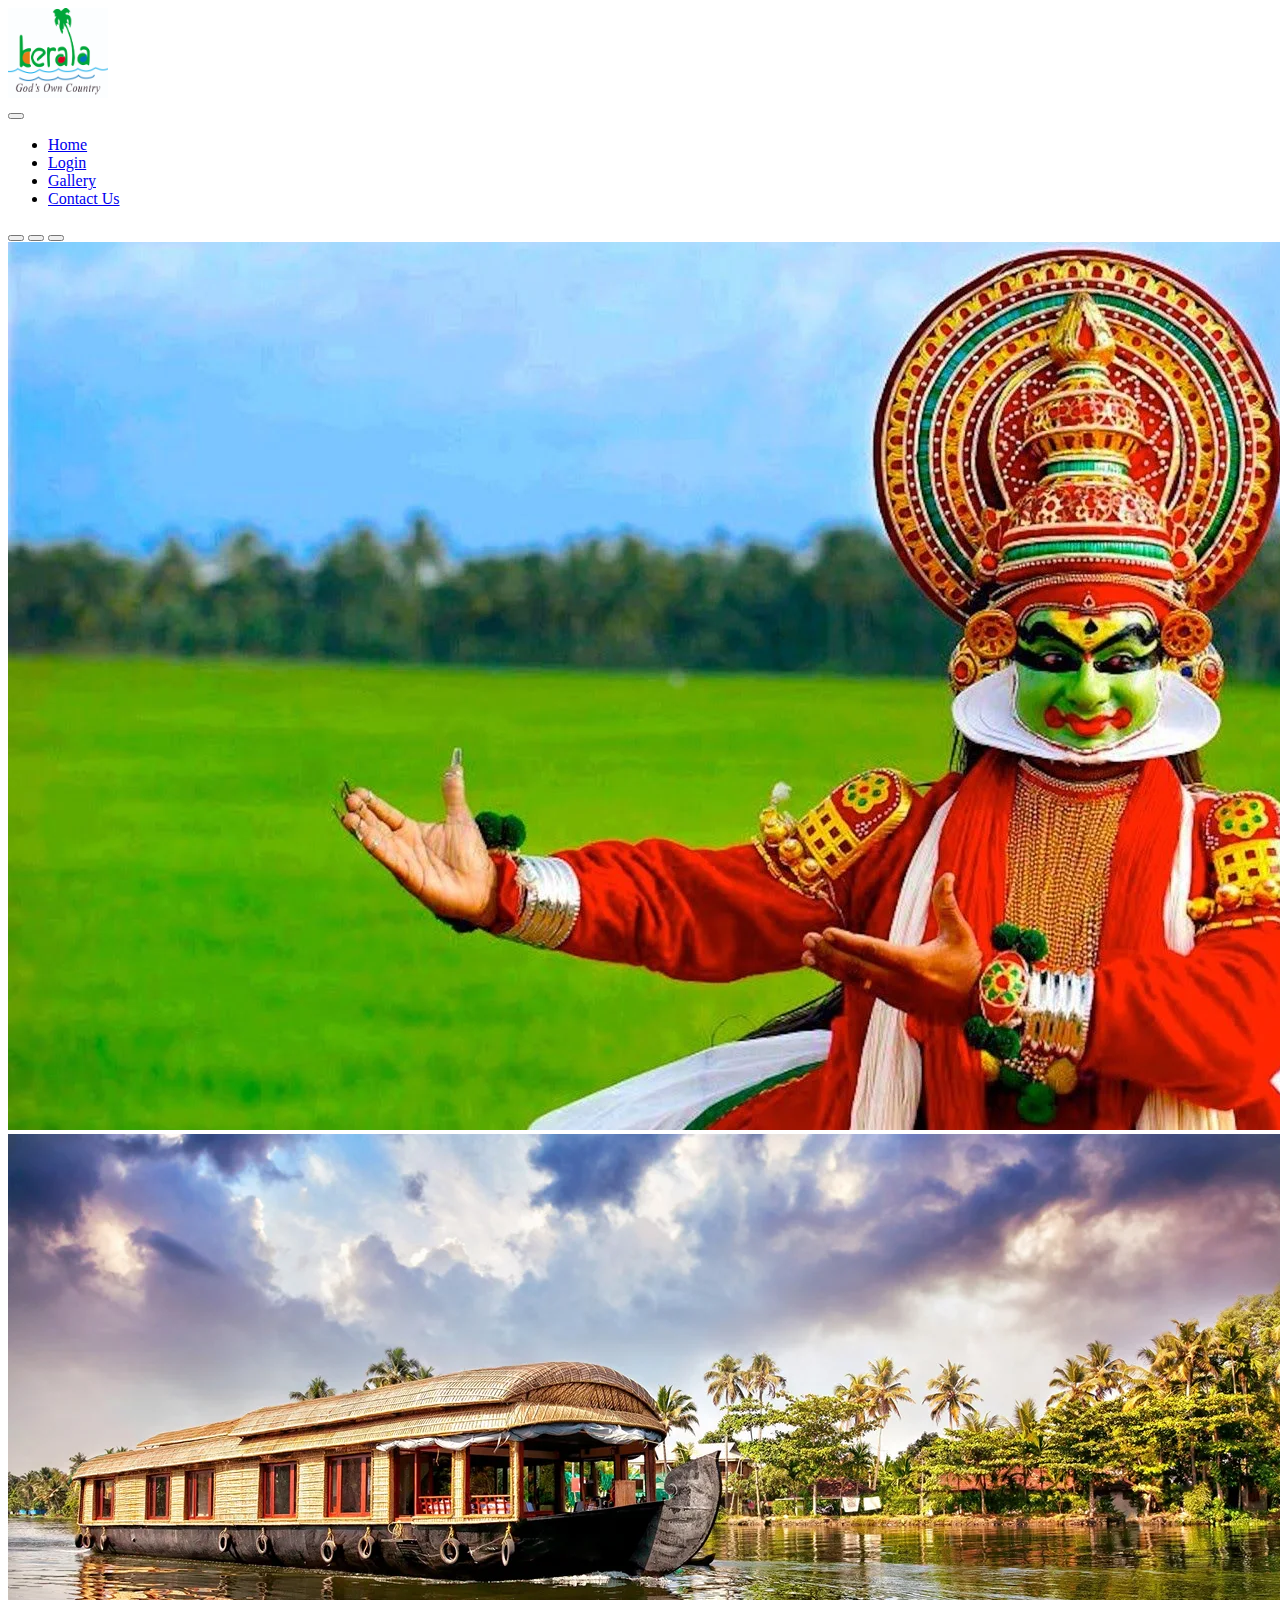
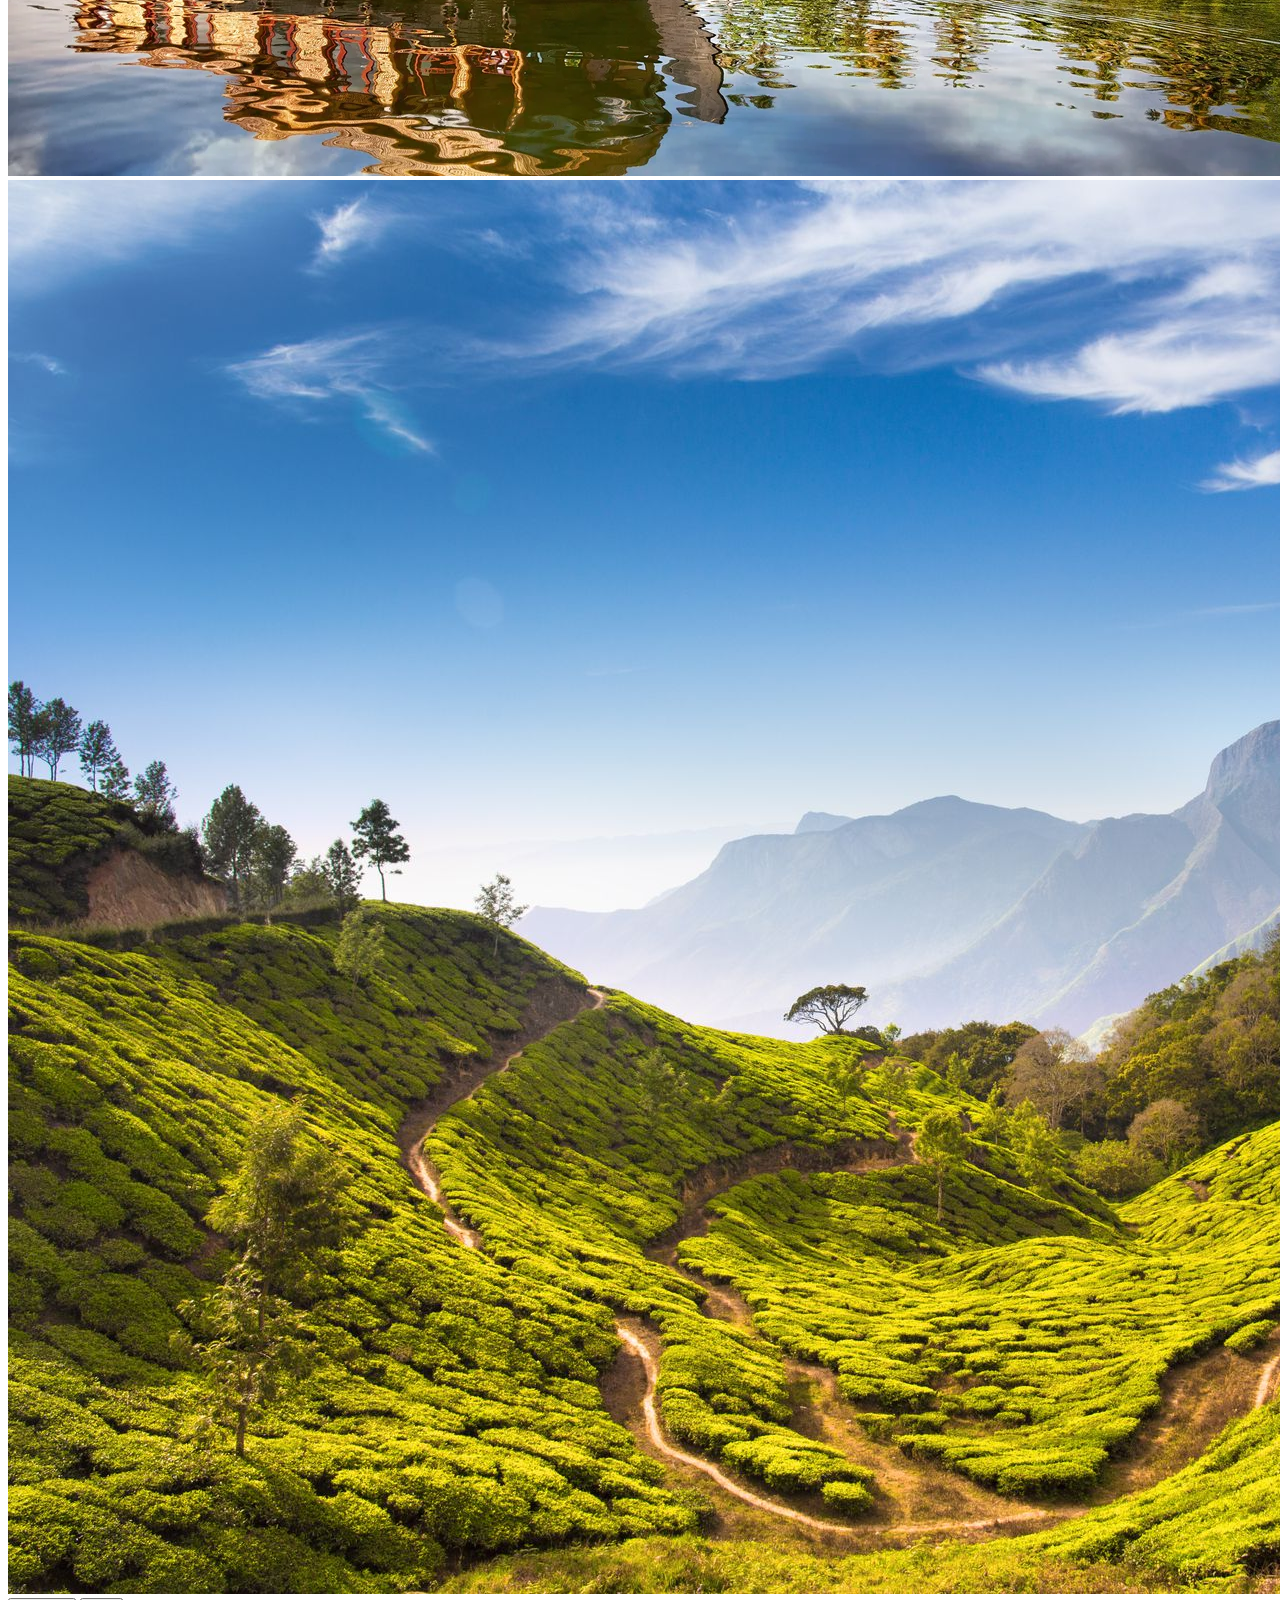
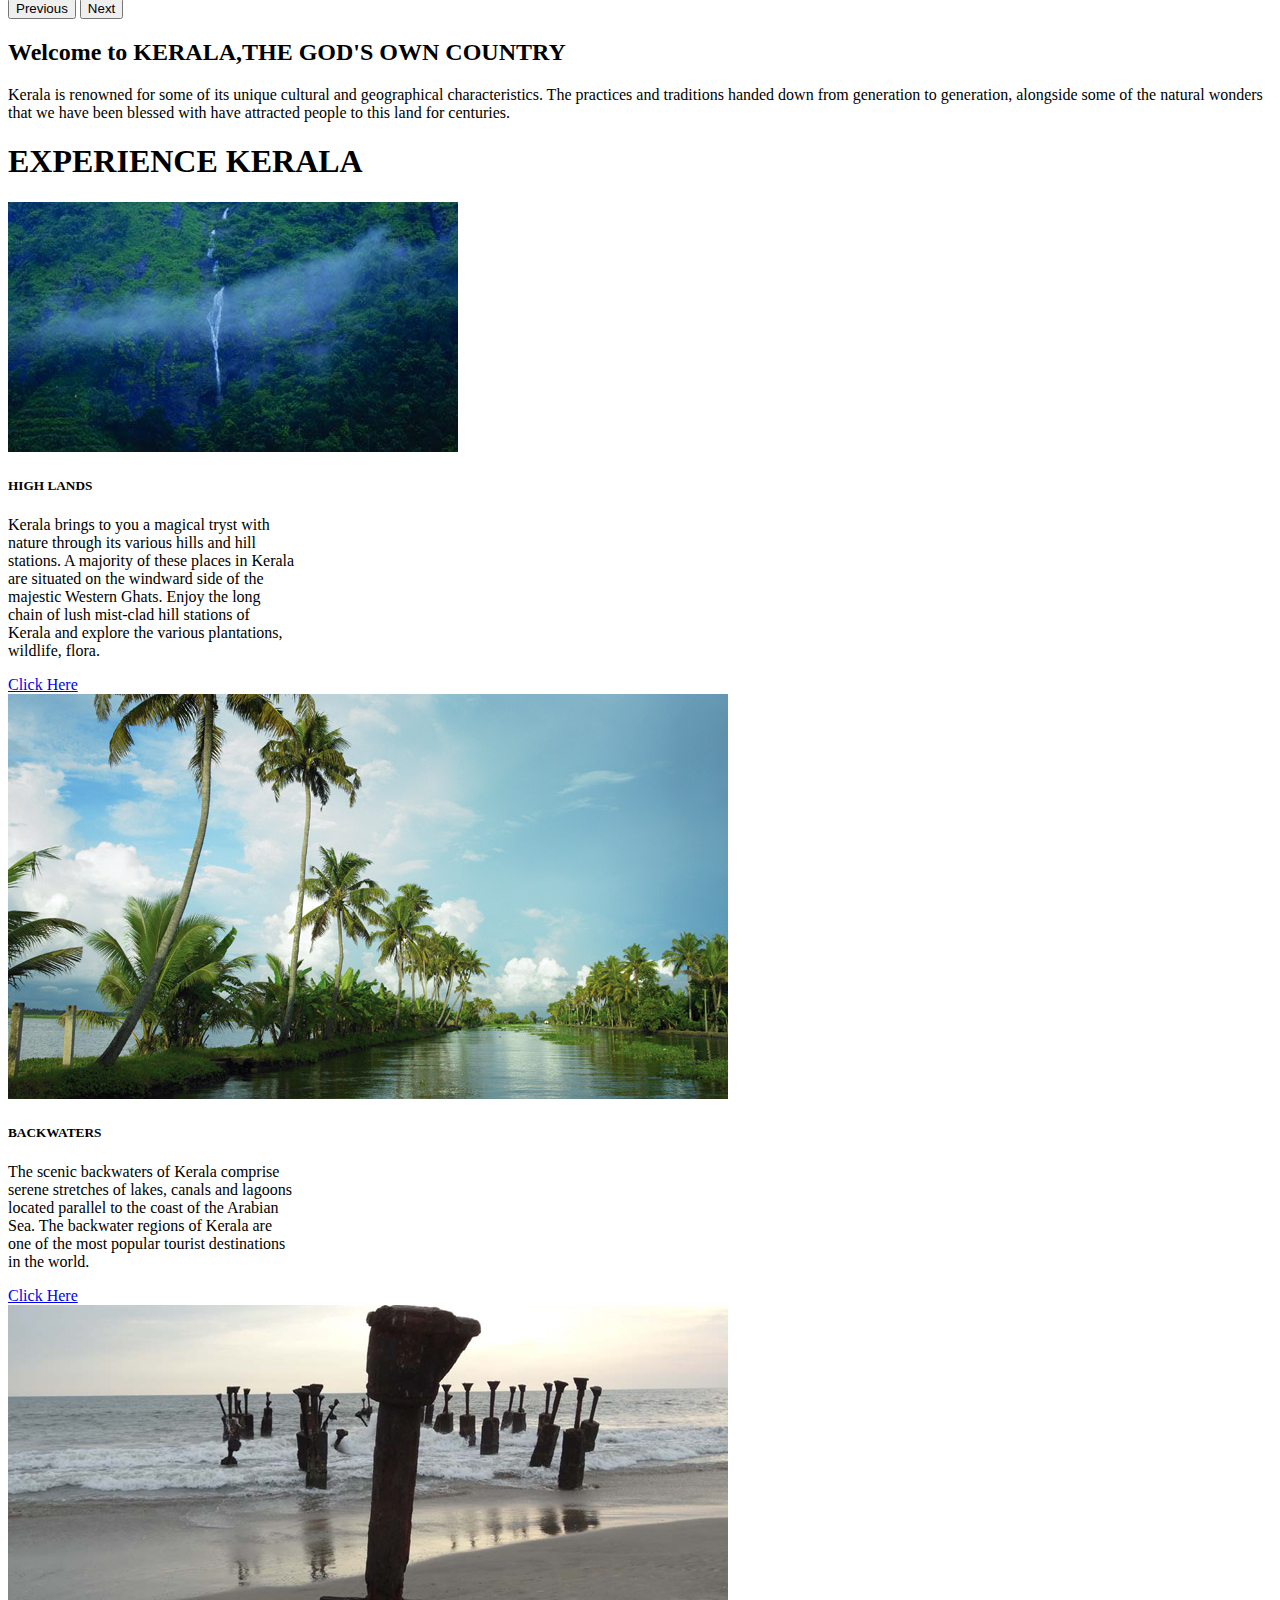
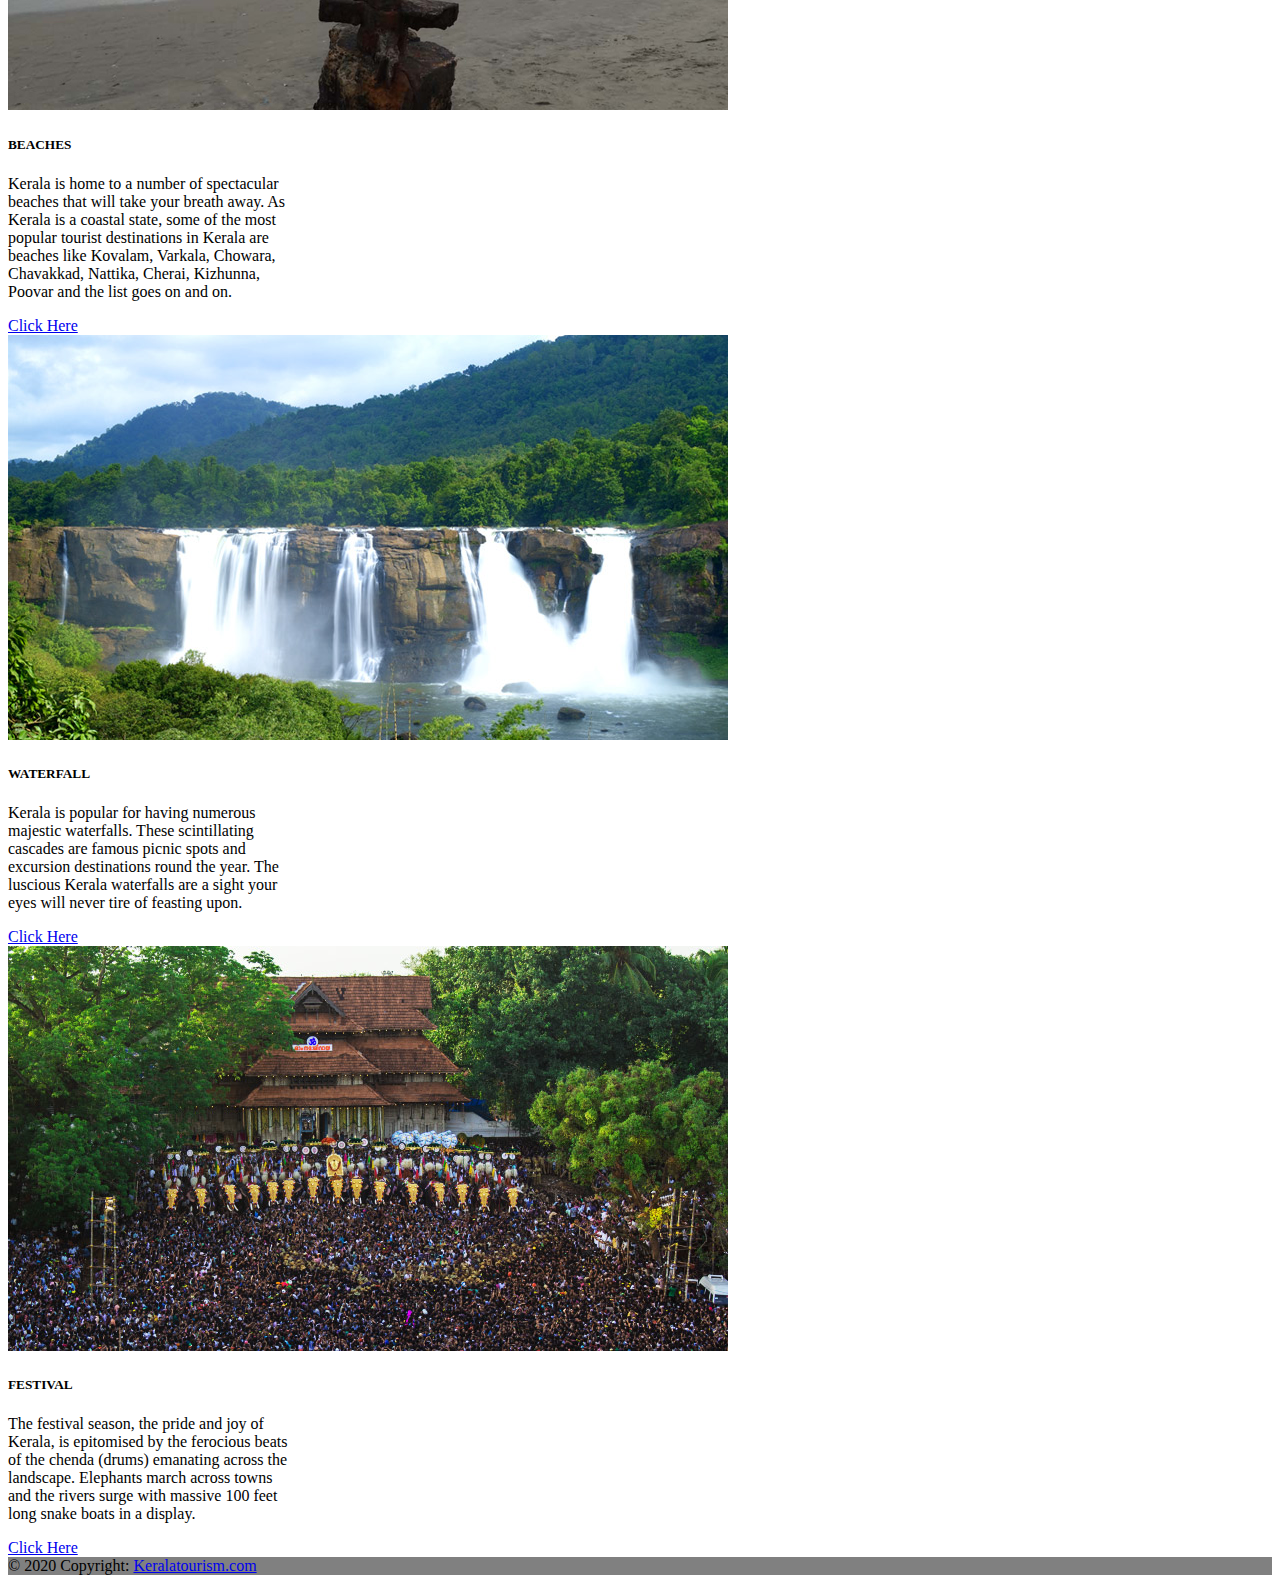
<file: index.html>
<!DOCTYPE html>
<html lang="en">
<head>
    <meta charset="UTF-8">
    <meta http-equiv="X-UA-Compatible" content="IE=edge">
    <meta name="viewport" content="width=device-width, initial-scale=1.0">
    <title>Kerala Tourism</title>
    <link href="https://cdn.jsdelivr.net/npm/bootstrap@5.1.3/dist/css/bootstrap.min.css" rel="stylesheet" integrity="sha384-1BmE4kWBq78iYhFldvKuhfTAU6auU8tT94WrHftjDbrCEXSU1oBoqyl2QvZ6jIW3" crossorigin="anonymous">
</head>
<body>
  <!--header-->
     <header class="bg-info fixed-top">
        <div class="row text-white ">
            <div class="col-md-6 col-9 p-3 ps-5  ">
                <img src="CSS/426-7878-kerala tourism logo.jpg" alt="" width="100px" height="90px">
            </div>
            <div class="col-md-6 col-3 my-auto">
                <nav class="navbar navbar-expand-lg navbar-light" >
                    <div class="container-fluid">
                      <button class="navbar-toggler" type="button" data-bs-toggle="collapse" data-bs-target="#navbarSupportedContent" aria-controls="navbarSupportedContent" aria-expanded="false" aria-label="Toggle navigation">
                        <span class="navbar-toggler-icon"></span>
                      </button>
                      <div class="collapse navbar-collapse" id="navbarSupportedContent">
                        <ul class="navbar-nav ms-auto">
                          <li class="nav-item">
                            <a class="nav-link text-white" href="index.html"> Home </a>
                          </li>
                          <li class="nav-item">
                            <a class="nav-link text-white" href="login.html"> Login </a>
                          </li>
                          <li class="nav-item ">
                            <a class="nav-link text-white" href="gallery.html" aria-current="page" href="#">
                              Gallery </a>
                        </li>
                          <li class="nav-item">
                            <a class="nav-link text-white" href="#"> Contact Us </a>
                          </li>
                         </ul>
                      </div>
                    </div>
                  </nav>
            </div>
        </div>
    </header>
    <!--/header-->
    <!--section-->
     <section>
      <div id="carouselExampleSlidesOnly" class="carousel slide" data-bs-ride="carousel">
        <div class="carousel-indicators">
          <button type="button" data-bs-target="#carouselExampleSlidesOnly" data-bs-slide-to="0" class="active" aria-current="true" aria-label="Slide 1"></button>
          <button type="button" data-bs-target="#carouselExampleSlidesOnly" data-bs-slide-to="1" aria-label="Slide 2"></button>
          <button type="button" data-bs-target="#carouselExampleSlidesOnly" data-bs-slide-to="2" aria-label="Slide 3"></button>
        </div>
        <div class="carousel-inner">
          <div class="carousel-item active">
            <img src="CSS/kadha kali.webp" class="d-block w-100" style="min-height: 50vh;" alt="...">
          </div>
          <div class="carousel-item" data-bs-interval="10000">
            <img src="CSS/back water.webp" class="d-block w-100" style="min-height: 50vh;" alt="...">
          </div>
          <div class="carousel-item">
            <img src="CSS/high range.jpg" class="d-block w-100" style="min-height: 50vh;" alt="...">
          </div>
        </div>
      </div>
      <button class="carousel-control-prev" type="button" data-bs-target="#carouselExampleSlidesOnly" data-bs-slide="prev">
        <span class="carousel-control-prev-icon" aria-hidden="true"></span>
        <span class="visually-hidden">Previous</span>
      </button>
      <button class="carousel-control-next" type="button" data-bs-target="#carouselExampleSlidesOnly" data-bs-slide="next">
        <span class="carousel-control-next-icon" aria-hidden="true"></span>
        <span class="visually-hidden">Next</span>
      </button>
    </div>
     </section>
     <!--/section-->
     
     <!--text content-->
      
     <section class="p-4">
       <div class="row-align-item-center ">
         <div class="col-md-12">
                <h2 class="fw-bold text-center p-4"> Welcome to KERALA,THE GOD'S OWN COUNTRY </h2>
         <p>Kerala is renowned for some of its unique cultural and geographical  characteristics. The practices and traditions handed down from generation to generation, alongside some of the natural wonders that we have been blessed with have attracted people to this land for centuries.</p>
              </div>
       </div>
     </section>
     <section class="bg-light">
       <div class="container">
         <h1 class="text-center p-3"> EXPERIENCE KERALA  </h1>
         <div class="row">
          <div class="col-md-4">
          <div class="card" style="width: 18rem;">
            <img src="CSS/5573fda3edb2c5d22041c51b8a0c1bb9.jpg" class="card-img-top" alt="...">
            <div class="card-body">
              <h5 class="card-title">HIGH LANDS </h5>
              <p class="card-text"> Kerala brings to you a magical tryst with nature through its various hills and hill stations. A majority of these places in Kerala are situated on the windward side of the majestic Western Ghats. Enjoy the long chain of lush mist-clad hill stations of Kerala and explore the various plantations, wildlife, flora. </p>
              <a href="idukki.html" class="btn btn-primary">Click Here</a>

            </div>
          </div>
          </div>
          <div class="col-md-4">
          <div class="card" style="width: 18rem;">
            <img src="CSS/alappuzha20160801052013_60_1.jpg" class="card-img-top" alt="...">
            <div class="card-body">
              <h5 class="card-title">BACKWATERS</h5>
              <p class="card-text">The scenic backwaters of Kerala comprise serene stretches of lakes, canals and lagoons located parallel to the coast of the Arabian Sea. The backwater regions of Kerala are one of the most popular tourist destinations in the world.</p>
              <a href="alappuzha.html" class="btn btn-primary">Click Here</a>
            </div>
          </div>
          </div>
          <div class="col-md-4">
          <div class="card" style="width: 18rem;">
            <img src="CSS/kozhikode_beach20150811120557_256_2.jpg" class="card-img-top" alt="...">
            <div class="card-body">
              <h5 class="card-title"> BEACHES </h5>
              <p class="card-text">Kerala is home to a number of spectacular beaches that will take your breath away. As Kerala is a coastal state, some of the most popular tourist destinations in Kerala are beaches like Kovalam, Varkala, Chowara, Chavakkad, Nattika, Cherai, Kizhunna, Poovar and the list goes on and on. </p>
            </p>
              <a href="kollam.html" class="btn btn-primary">Click Here</a>
            </div>
          </div>
          </div>
          <div class="row p-3">
            <div class="col-md-4">
              <div class="card" style="width: 18rem;">
              <img src="CSS/athirappalli_and_vazhachal_waterfalls_thrissur20131031102422_79_1.jpg" class="card-img-top" alt="...">
              <div class="card-body">
                <h5 class="card-title"> WATERFALL  </h5>
                <p class="card-title"> Kerala is popular for having numerous majestic waterfalls. These scintillating cascades are famous picnic spots and excursion destinations round the year. The luscious Kerala waterfalls are a sight your eyes will never tire of feasting upon. </p>
                <a href="pathanamthitta.html" class="btn btn-primary">Click Here</a>
              </div>
            </div>
        </div>
          
            <div class="col-md-4">
              <div class="card" style="width: 18rem;">
                <img src="CSS/thrissur 20170330115924_321_1.jpg" class="card-img-top" alt="...">
                <div class="card-body">
                  <h5 class="card-title"> FESTIVAL  </h5>
                  <p class="card-title">The festival season, the pride and joy of Kerala, is epitomised by the ferocious beats of the chenda (drums) emanating across the landscape. Elephants march across towns and the rivers surge with massive 100 feet long snake boats in a display.</p>
                  <a href="trivandrum.html" class="btn btn-primary">Click Here</a>
                </div>
              </div>
            </div>
          </div>
         </div>
       </div>
       
     </section>
     <!--/text content-->
     <footer class="bg-light text-center text-lg-start">
      <!-- Copyright -->
      <div class="text-center p-3" style="background-color: grey;">
        © 2020 Copyright:
        <a class="text-black" href="https://mdbootstrap.com/">Keralatourism.com</a>
      </div>
      <!-- Copyright -->
    </footer>
    <script src="https://cdn.jsdelivr.net/npm/@popperjs/core@2.10.2/dist/umd/popper.min.js" integrity="sha384-7+zCNj/IqJ95wo16oMtfsKbZ9ccEh31eOz1HGyDuCQ6wgnyJNSYdrPa03rtR1zdB" crossorigin="anonymous"></script>
    <script src="https://cdn.jsdelivr.net/npm/bootstrap@5.1.3/dist/js/bootstrap.min.js" integrity="sha384-QJHtvGhmr9XOIpI6YVutG+2QOK9T+ZnN4kzFN1RtK3zEFEIsxhlmWl5/YESvpZ13" crossorigin="anonymous"></script>

</body>
</html>
</file>
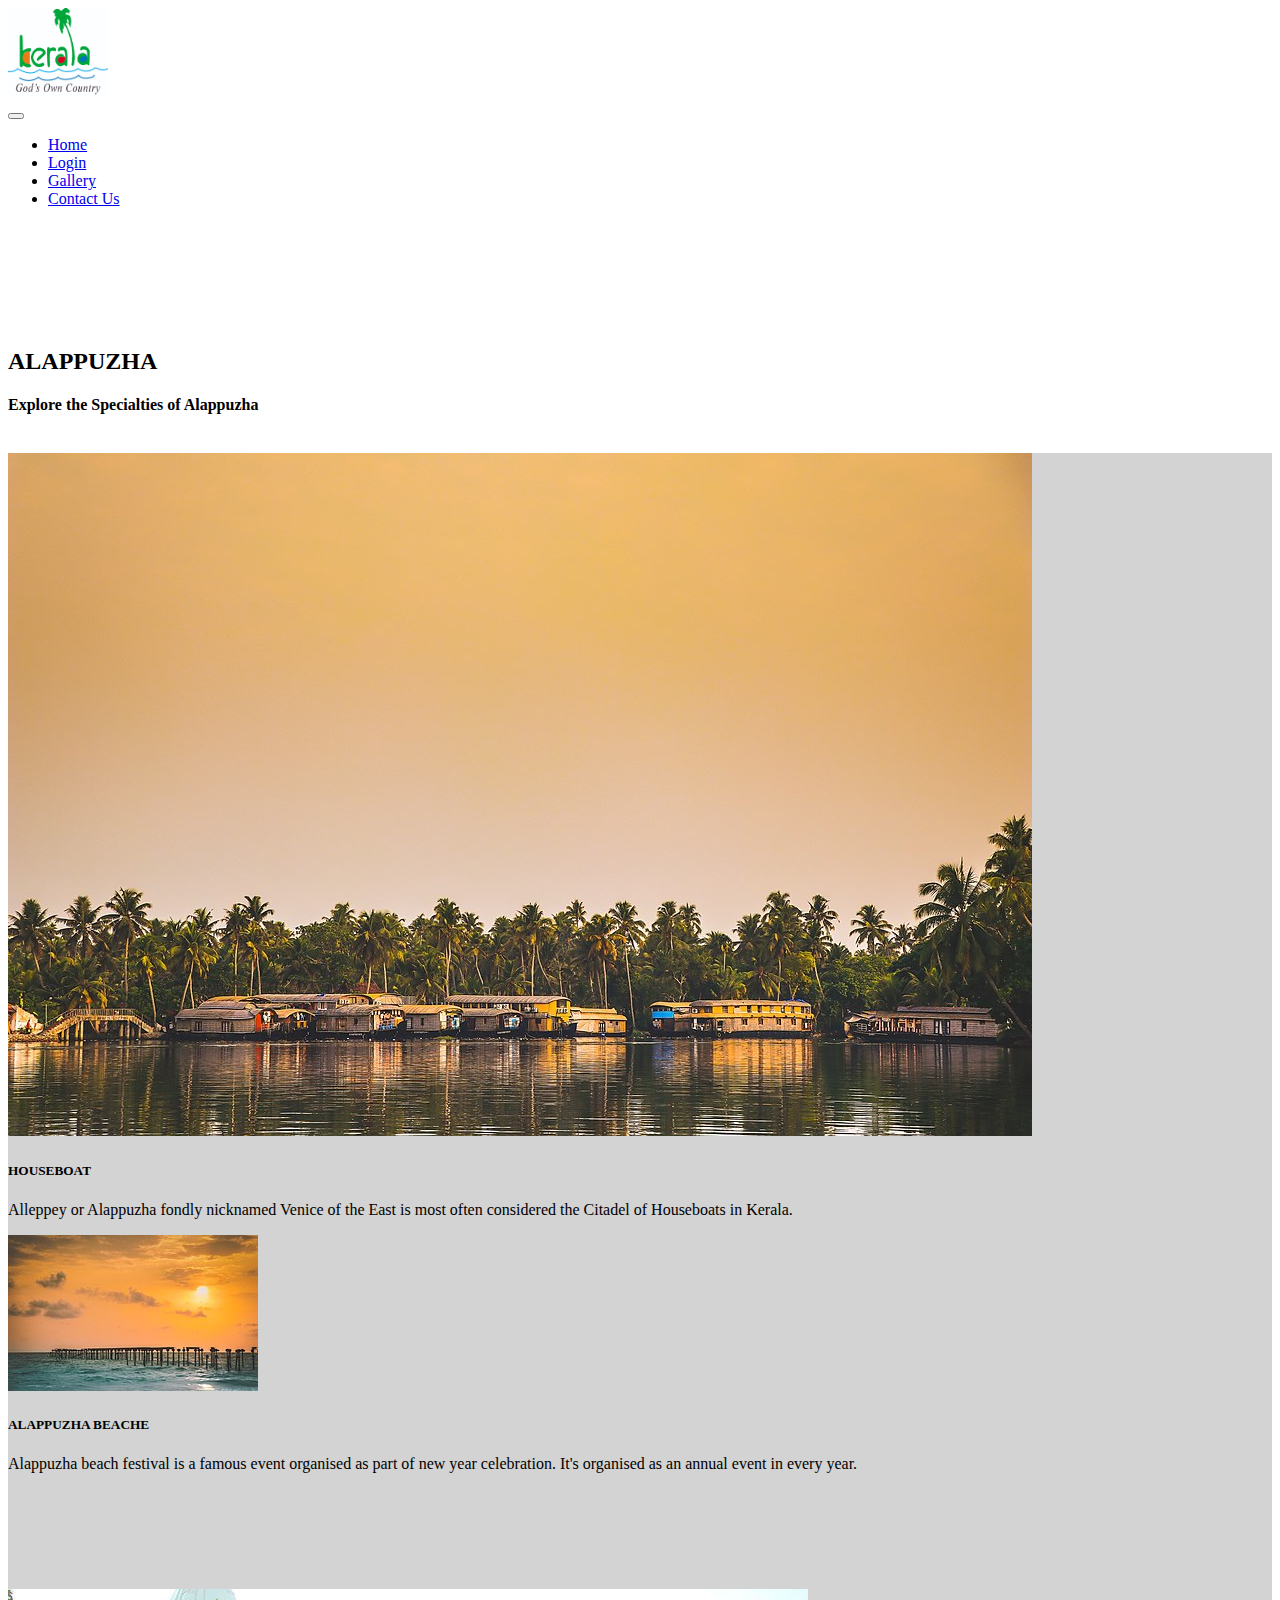
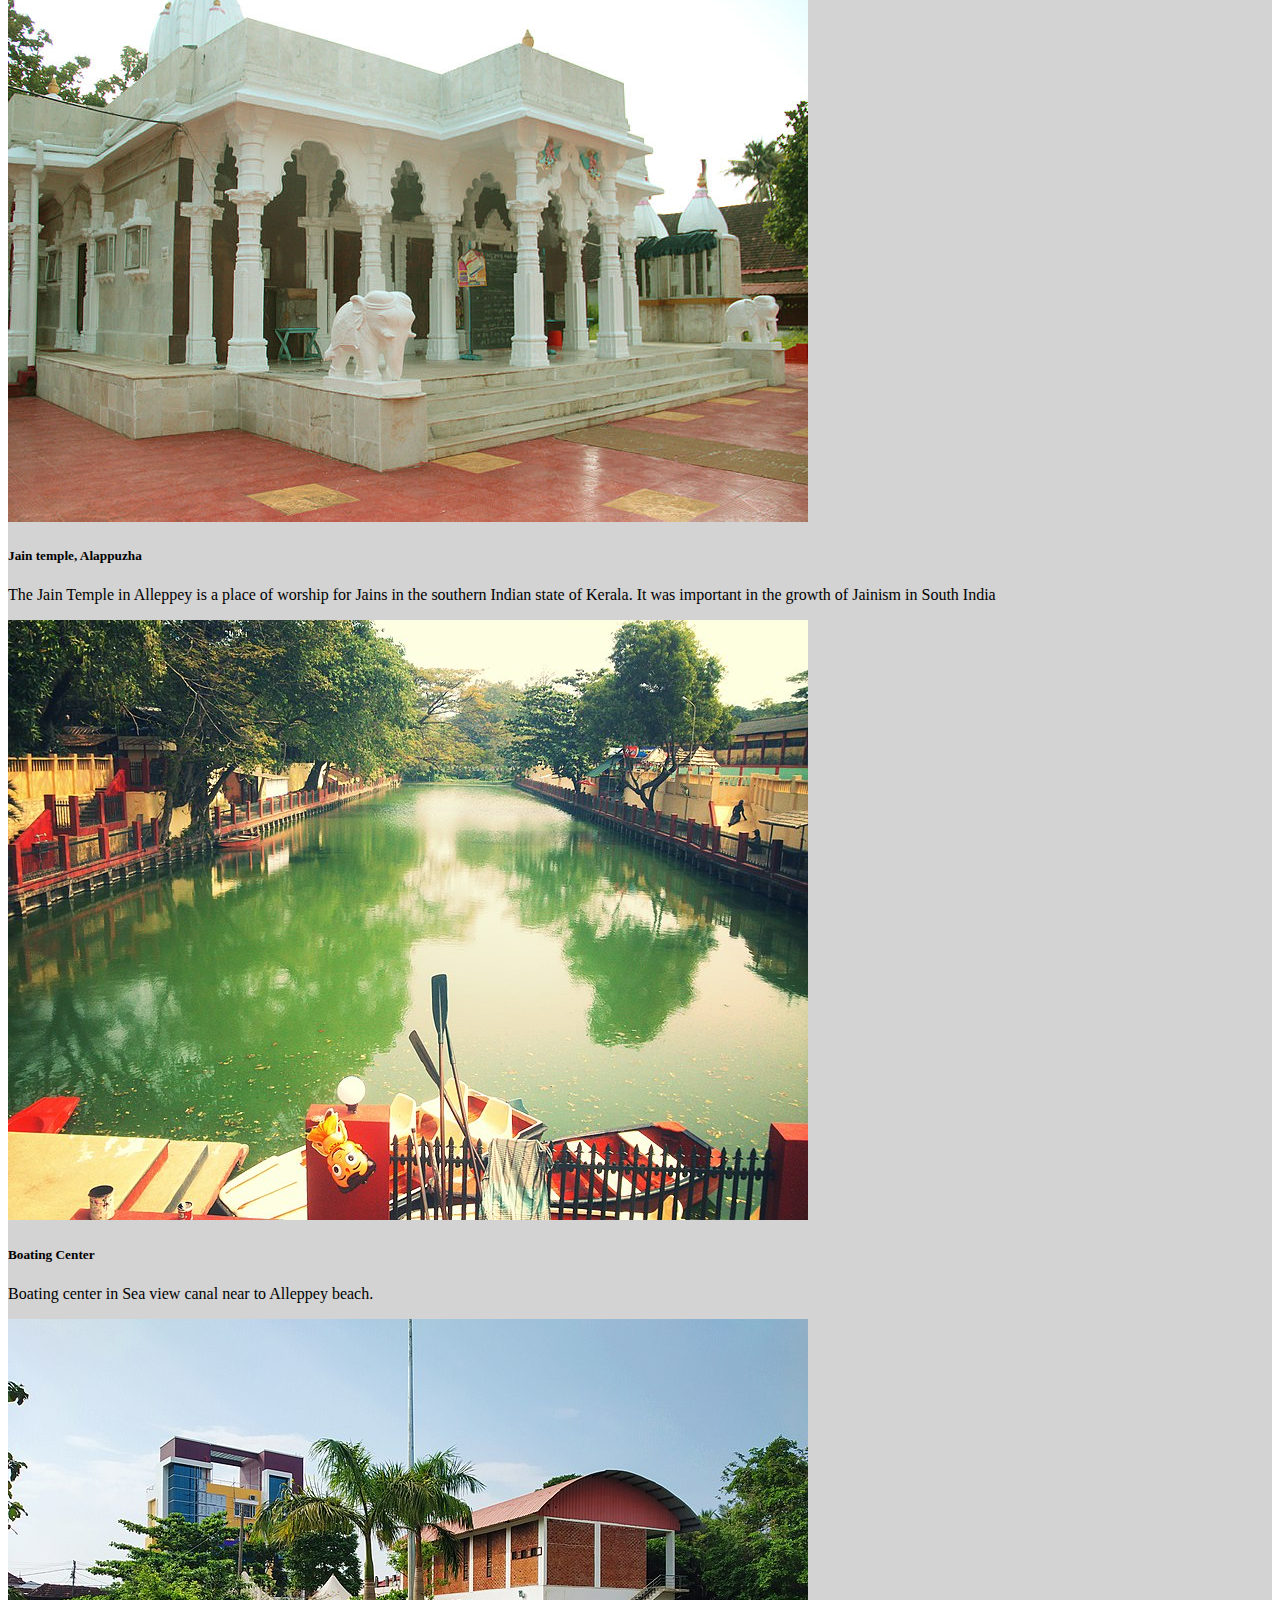
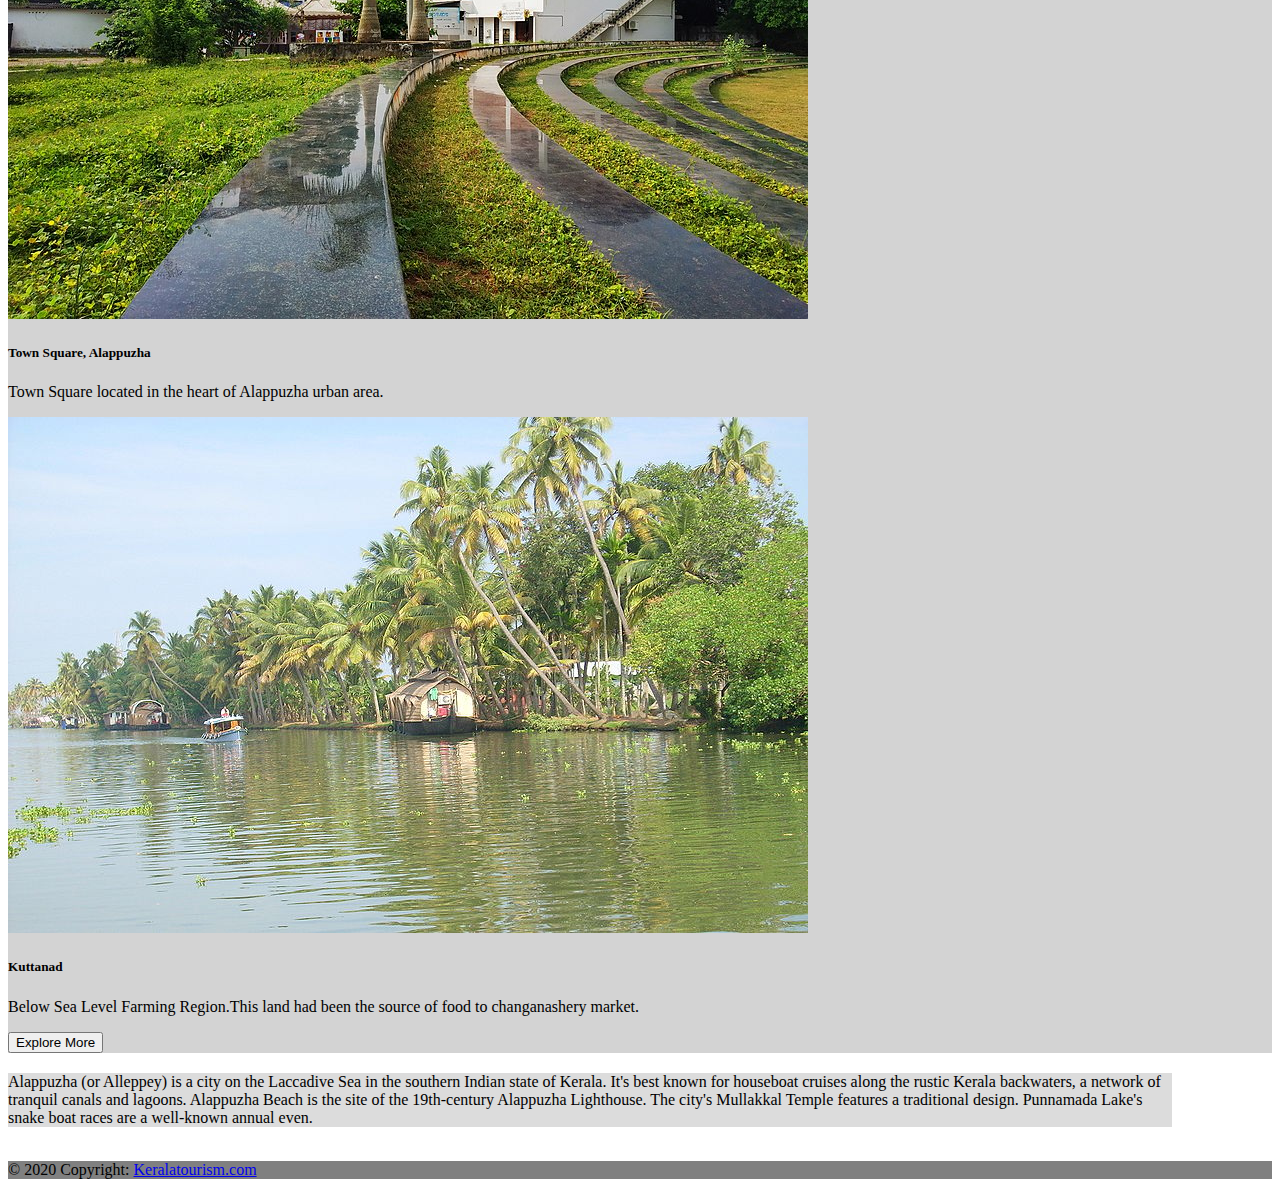
<file: alappuzha.html>
<!DOCTYPE html>
<html lang="en">
<head>
    <meta charset="UTF-8">
    <meta http-equiv="X-UA-Compatible" content="IE=edge">
    <meta name="viewport" content="width=device-width, initial-scale=1.0">
    <title>Keralatourism</title>
    <link href="https://cdn.jsdelivr.net/npm/bootstrap@5.1.3/dist/css/bootstrap.min.css" rel="stylesheet" integrity="sha384-1BmE4kWBq78iYhFldvKuhfTAU6auU8tT94WrHftjDbrCEXSU1oBoqyl2QvZ6jIW3" crossorigin="anonymous">

</head>
<body>
    <script src="https://cdn.jsdelivr.net/npm/@popperjs/core@2.10.2/dist/umd/popper.min.js" integrity="sha384-7+zCNj/IqJ95wo16oMtfsKbZ9ccEh31eOz1HGyDuCQ6wgnyJNSYdrPa03rtR1zdB" crossorigin="anonymous"></script>
    <script src="https://cdn.jsdelivr.net/npm/bootstrap@5.1.3/dist/js/bootstrap.min.js" integrity="sha384-QJHtvGhmr9XOIpI6YVutG+2QOK9T+ZnN4kzFN1RtK3zEFEIsxhlmWl5/YESvpZ13" crossorigin="anonymous"></script>
    <header class="bg-info fixed-top">
        <div class="row text-white ">
            <div class="col-md-6 col-9 p-3 ps-5  ">
                <img src="CSS/426-7878-kerala tourism logo.jpg" alt="" width="100px" height="90px">
            </div>
            <div class="col-md-6 col-3 my-auto">
                <nav class="navbar navbar-expand-lg navbar-light" >
                    <div class="container-fluid">
                        <button class="navbar-toggler" type="button" data-bs-toggle="collapse" data-bs-target="#navbarSupportedContent" aria-controls="navbarSupportedContent" aria-expanded="false" aria-label="Toggle navigation">
                            <span class="navbar-toggler-icon"></span>
                        </button>
                        <div class="collapse navbar-collapse" id="navbarSupportedContent">
                            <ul class="navbar-nav ms-auto">
                                <li class="nav-item">
                                    <a class="nav-link text-white" href="index.html"> Home </a>
                                    <li class="nav-item">
                                        <a class="nav-link text-white" href="login.html"> Login </a>                
                                    </li>
                                    <li class="nav-item ">
                                        <a class="nav-link text-white" href="gallery.html" aria-current="page" href="#">
                                            Gallery </a>
                                        </li>
                                        <li class="nav-item">
                                            <a class="nav-link text-white" href="#"> Contact Us </a>
                                        </li>
                                    </ul>
                                </div>
                            </div>
                        </nav>
            </div>
        </div>
    </header>
    <section class="ps-4">
    <div class="row-align-item-center ">
        <div class="col-md-12">
        <h2 class="fw-bold text-center " style="padding-top: 120px;"> ALAPPUZHA </h2>
        <h4 class="fw-bold"> Explore the Specialties of Alappuzha </h4>
    </div>
    </div>
    </section>
    <br>
    <div class="row row-cols-6 row-cols-md-3 g-4" style="background-color: lightgray;">
        <div class="col">
          <div class="card h-100">
            <img src="CSS/1024px-Alleppey_Boat_houses.jpg" class="card-img-top" style="padding-top: 0px; height: 60%;" alt="...">
            <div class="card-body">
              <h5 class="card-title"> HOUSEBOAT </h5>
              <p class="card-text"> Alleppey or Alappuzha fondly nicknamed Venice of the East is most often considered the Citadel of Houseboats in Kerala.</p>
            </div>
          </div>
        </div>
        <div class="col">
          <div class="card h-100">
            <img src="CSS/250px-Alleppey_beach.jpg" class="card-img-top" style="height: 60%; padding-top: 0px;" alt="...">
            <div class="card-body">
              <h5 class="card-title">ALAPPUZHA BEACHE</h5>
              <p class="card-text">Alappuzha beach festival is a famous event organised as part of new year celebration. It's organised as an annual event in every year.</p>
            </div>
          </div>
        </div>
        <div class="col">
          <div class="card h-100">
            <img src="CSS/800px-Jain-temple-alleppey.jpg" class="card-img-top" style="height: 60%; padding-top: 100px;" alt="...">
            <div class="card-body">
              <h5 class="card-title">Jain temple, Alappuzha</h5>
              <p class="card-text">The Jain Temple in Alleppey is a place of worship for Jains in the southern Indian state of Kerala. It was important in the growth of Jainism in South India</p>
            </div>
          </div>
        </div>
        <div class="col">
          <div class="card h-100">
            <img src="CSS/Alappuzha_-_Boating_centre.jpg" style="height: 60%;" class="card-img-top" alt="...">
            <div class="card-body">
              <h5 class="card-title">Boating Center</h5>
              <p class="card-text">Boating center in Sea view canal near to Alleppey beach.</p>
            </div>
          </div>
        </div>
        <div class="col">
            <div class="card h-100">
                <img src="CSS/800px-Town_Square,_Alappuzha.jpg" style="height: 60%;" class="card-img-top" alt="...">
                <div class="card-body">
                    <h5 class="card-title"> Town Square, Alappuzha </h5>
                    <p class="card-text"> Town Square located in the heart of Alappuzha urban area. </p>
                </div>
            </div>
        </div>
        <div class="col">
            <div class="card h-100">
                <img src="CSS/800px-Kerala_Kuttanad1.jpg" style="height: 60%;" class="card-img-top" alt="...">
                <div class="card-body">
                    <h5 class="card-title">Kuttanad</h5>
                    <p class="card-text">Below Sea Level Farming Region.This land had been the source of food to changanashery market. </p>
                </div>
            </div>
        </div>
        <div class="d-grid gap-2 col-6 mx-auto justify-content-md-center">
            <button class="btn btn-primary" type="button">Explore More</button>
        </div>

      </div> 
      <div class="container" style="margin-top: 20px; margin-right: 100px; background-color: gainsboro;">
          <p> Alappuzha (or Alleppey) is a city on the Laccadive Sea in the southern Indian state of Kerala. It's best known for houseboat cruises along the rustic Kerala backwaters, a network of tranquil canals and lagoons. Alappuzha Beach is the site of the 19th-century Alappuzha Lighthouse. The city's Mullakkal Temple features a traditional design. Punnamada Lake's snake boat races are a well-known annual even.</p>
      </div>
          <br>
      <footer>
        <footer class="bg-light  text-lg-start">
            <div class="text-center p-3" style="background-color: grey;">
                © 2020 Copyright:
                <a class="text-black" href="https://mdbootstrap.com/">Keralatourism.com</a>
            </div>
      </footer>
</body>
</html>
</file>
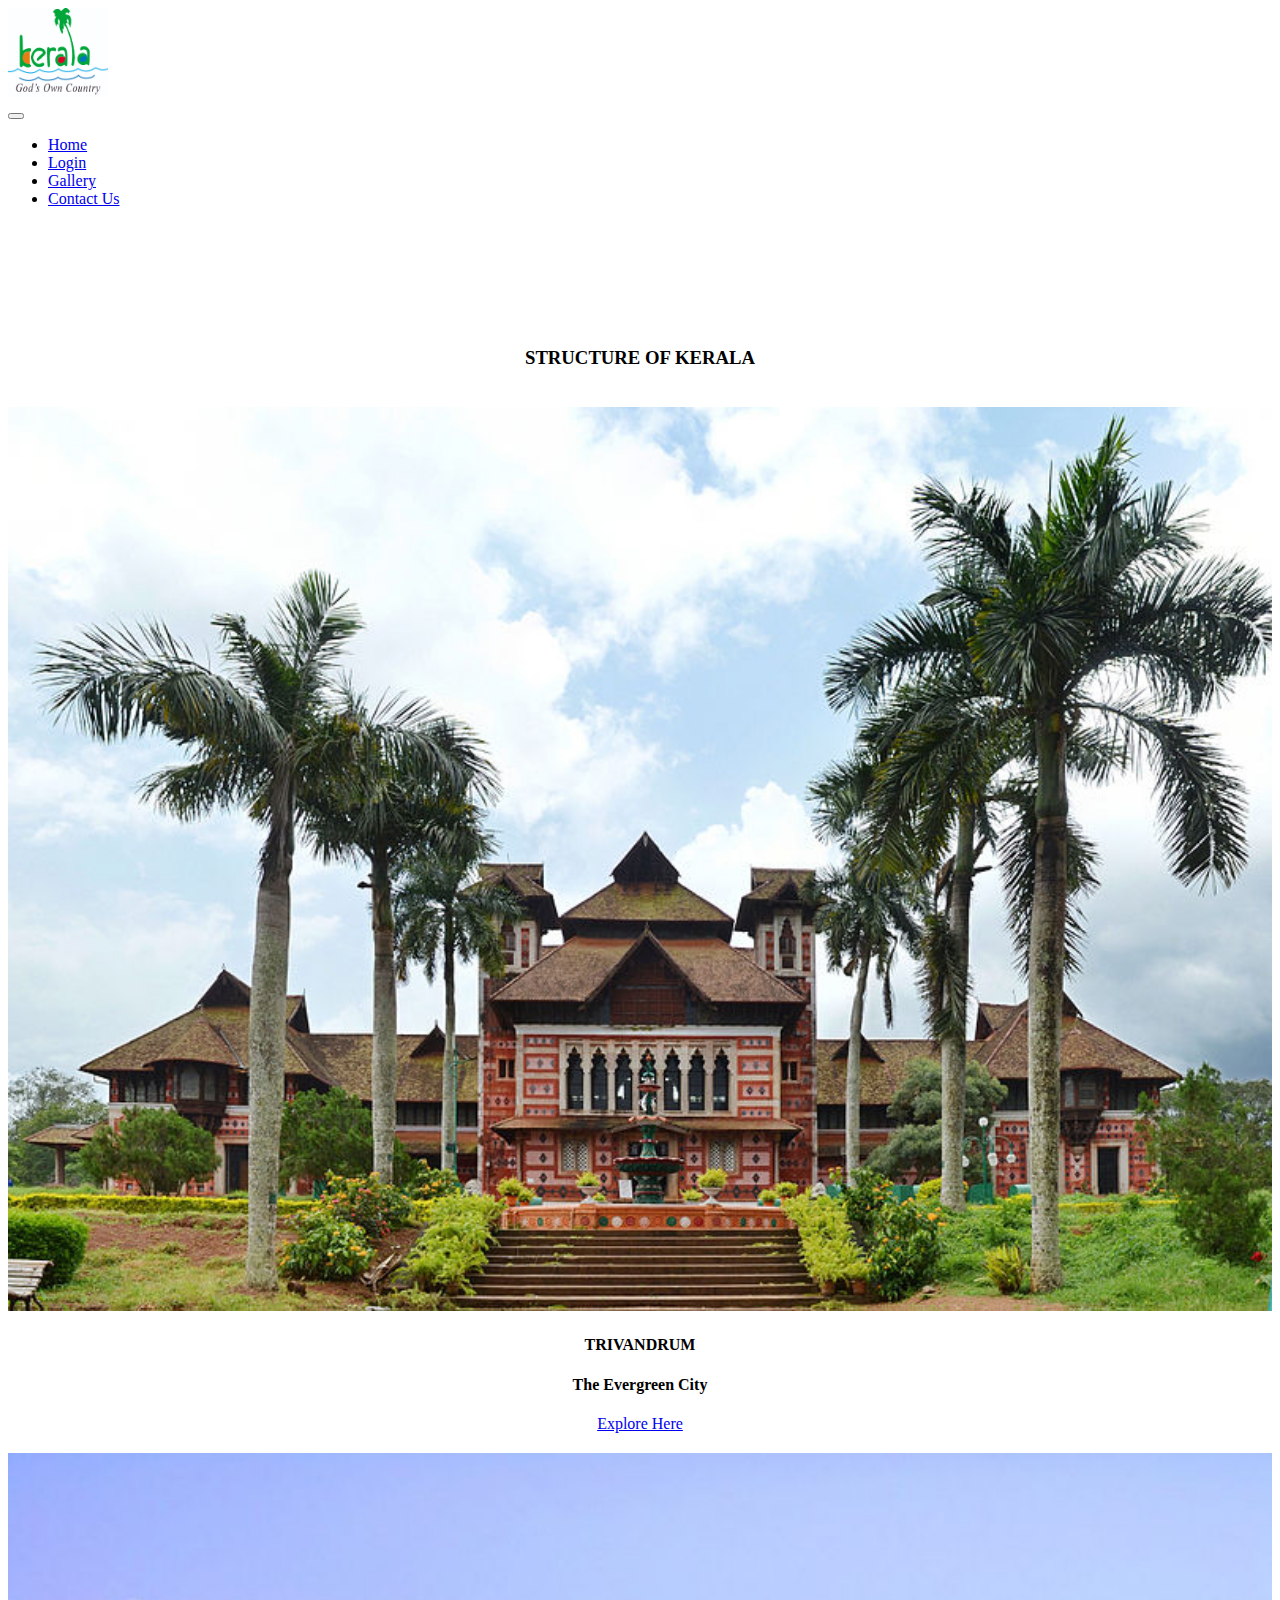
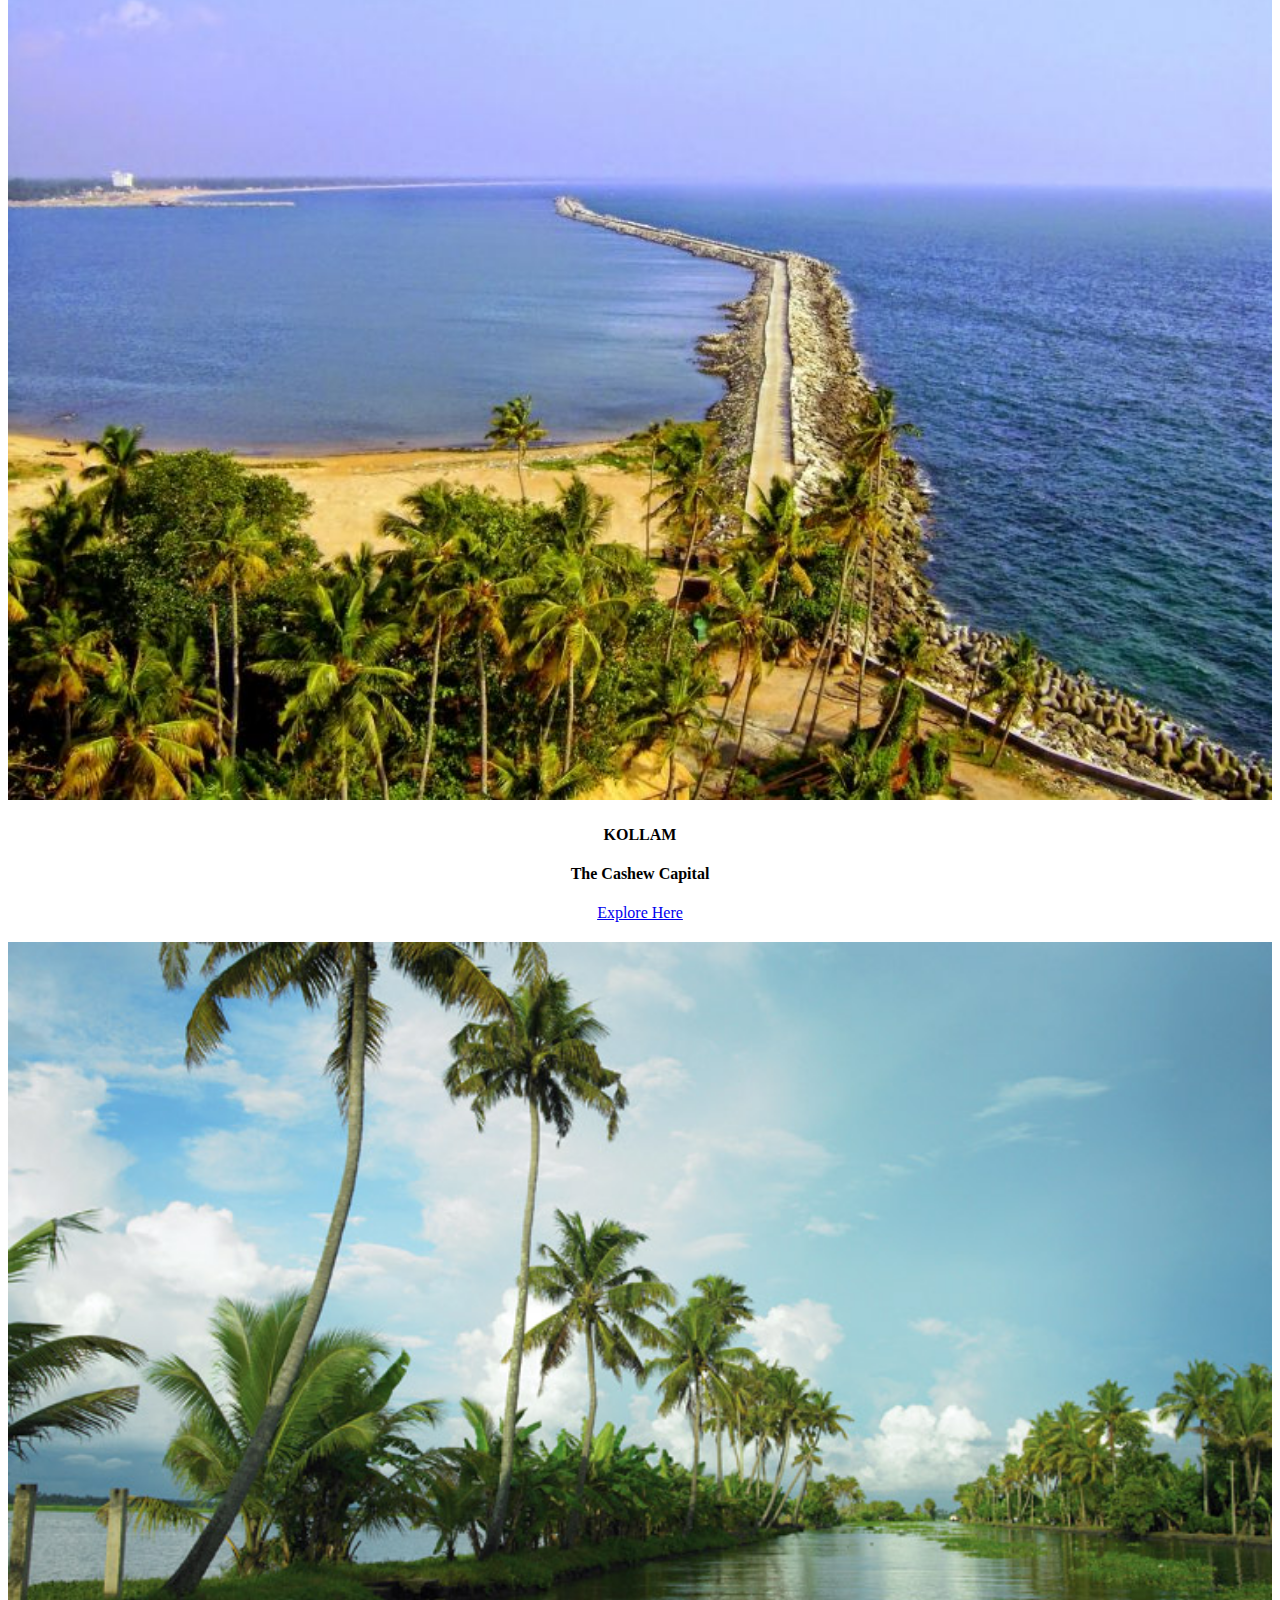
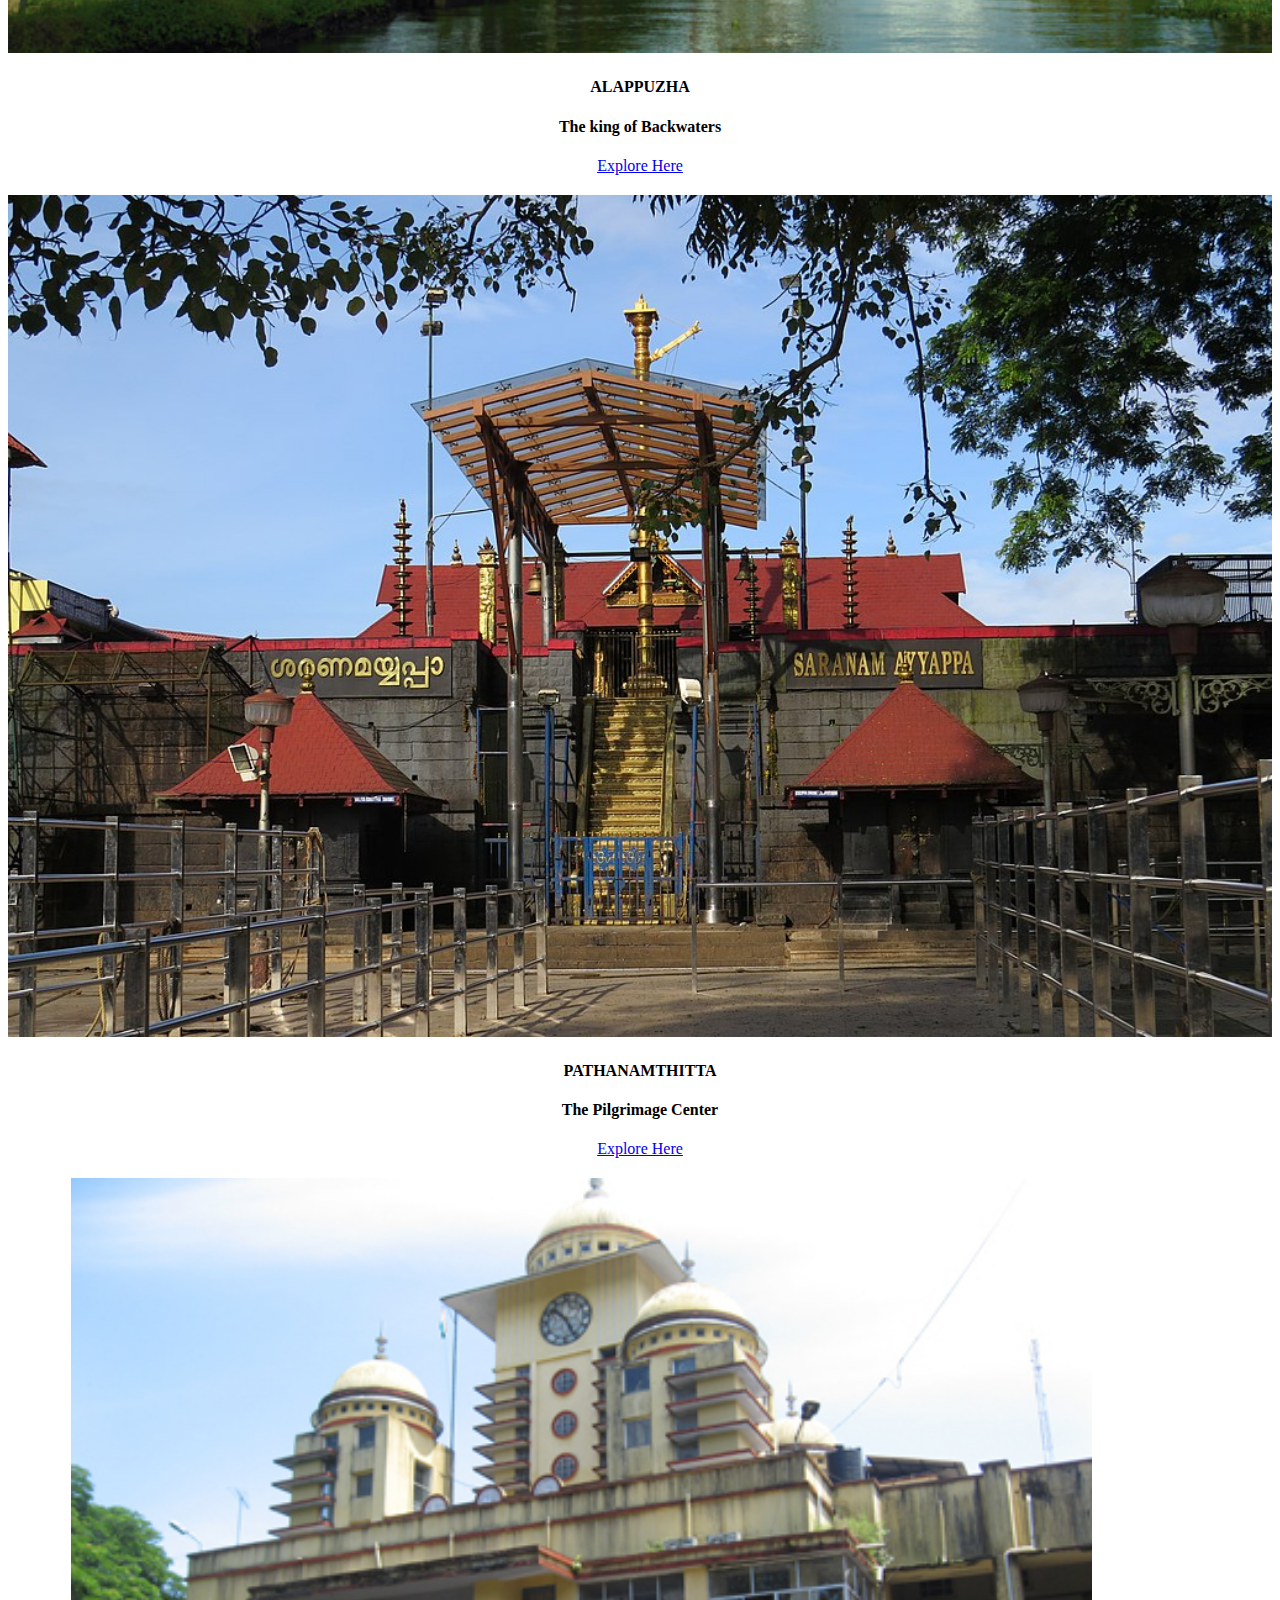
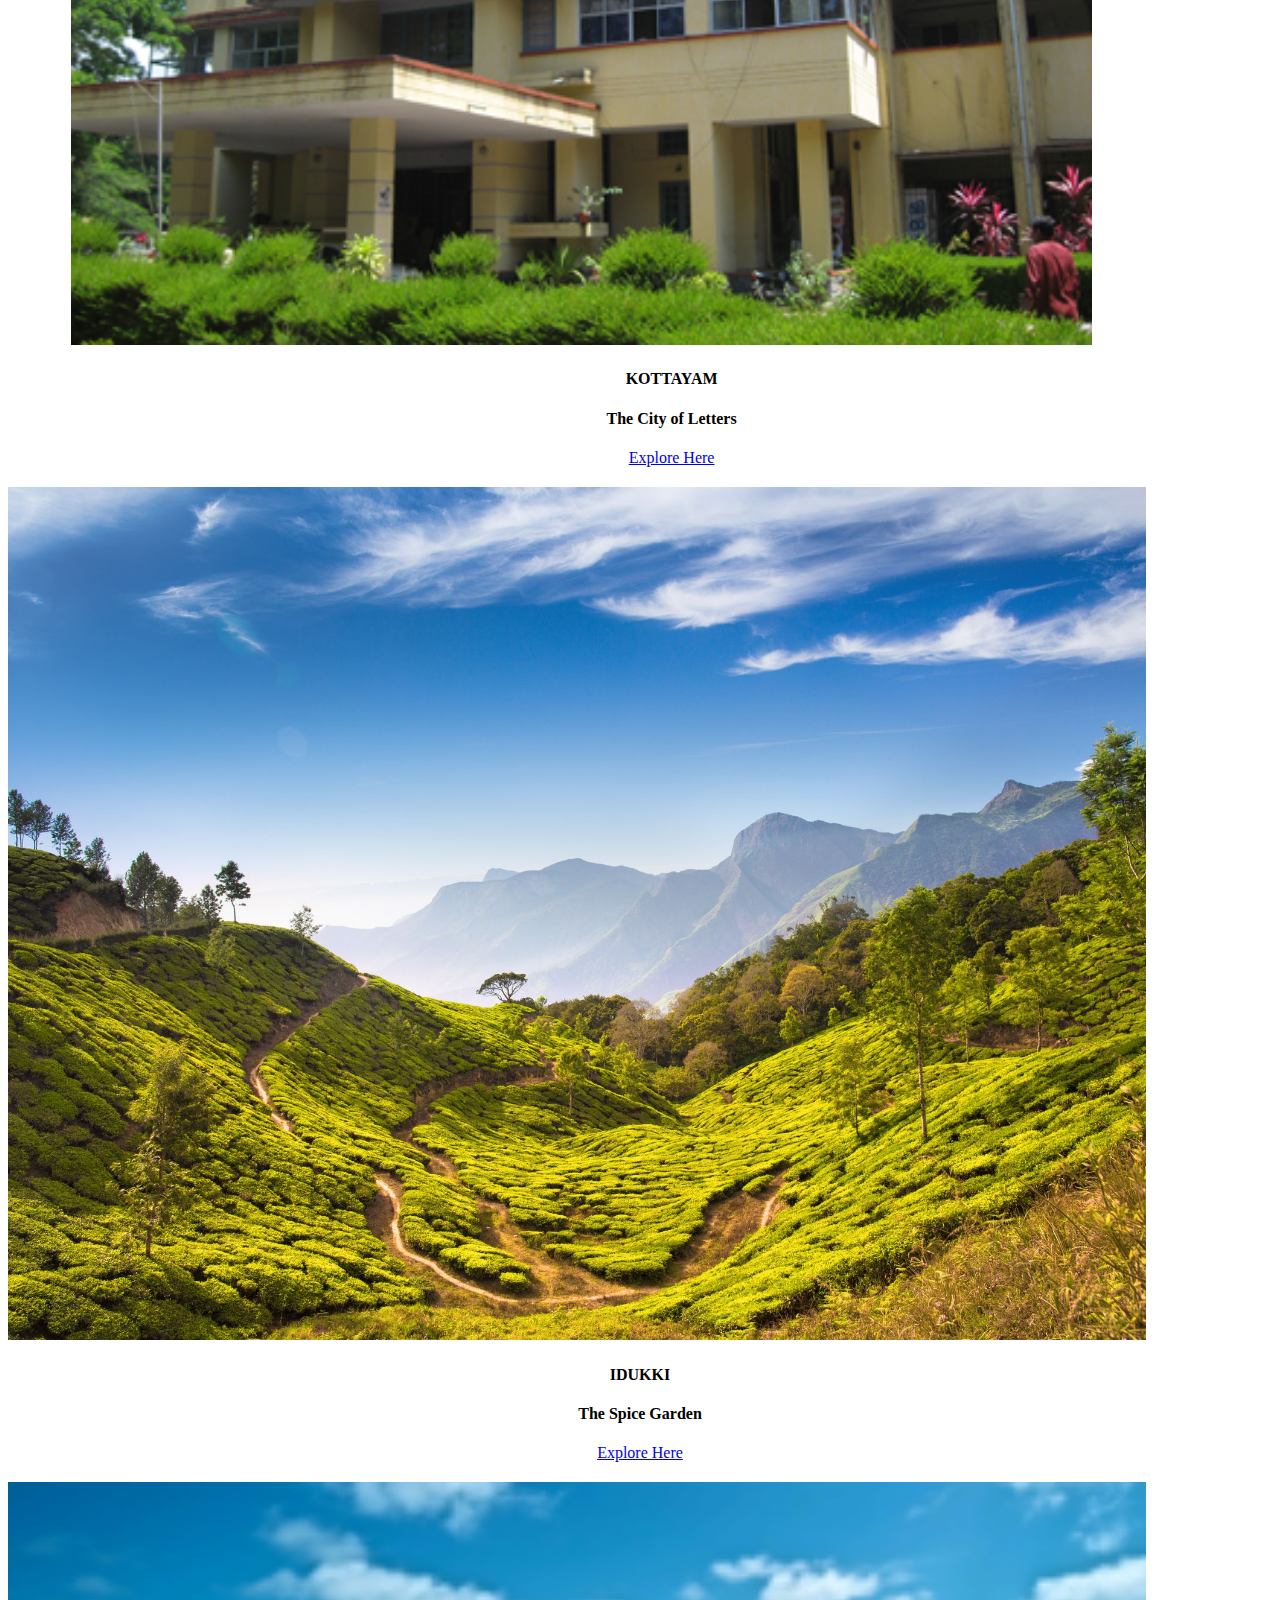
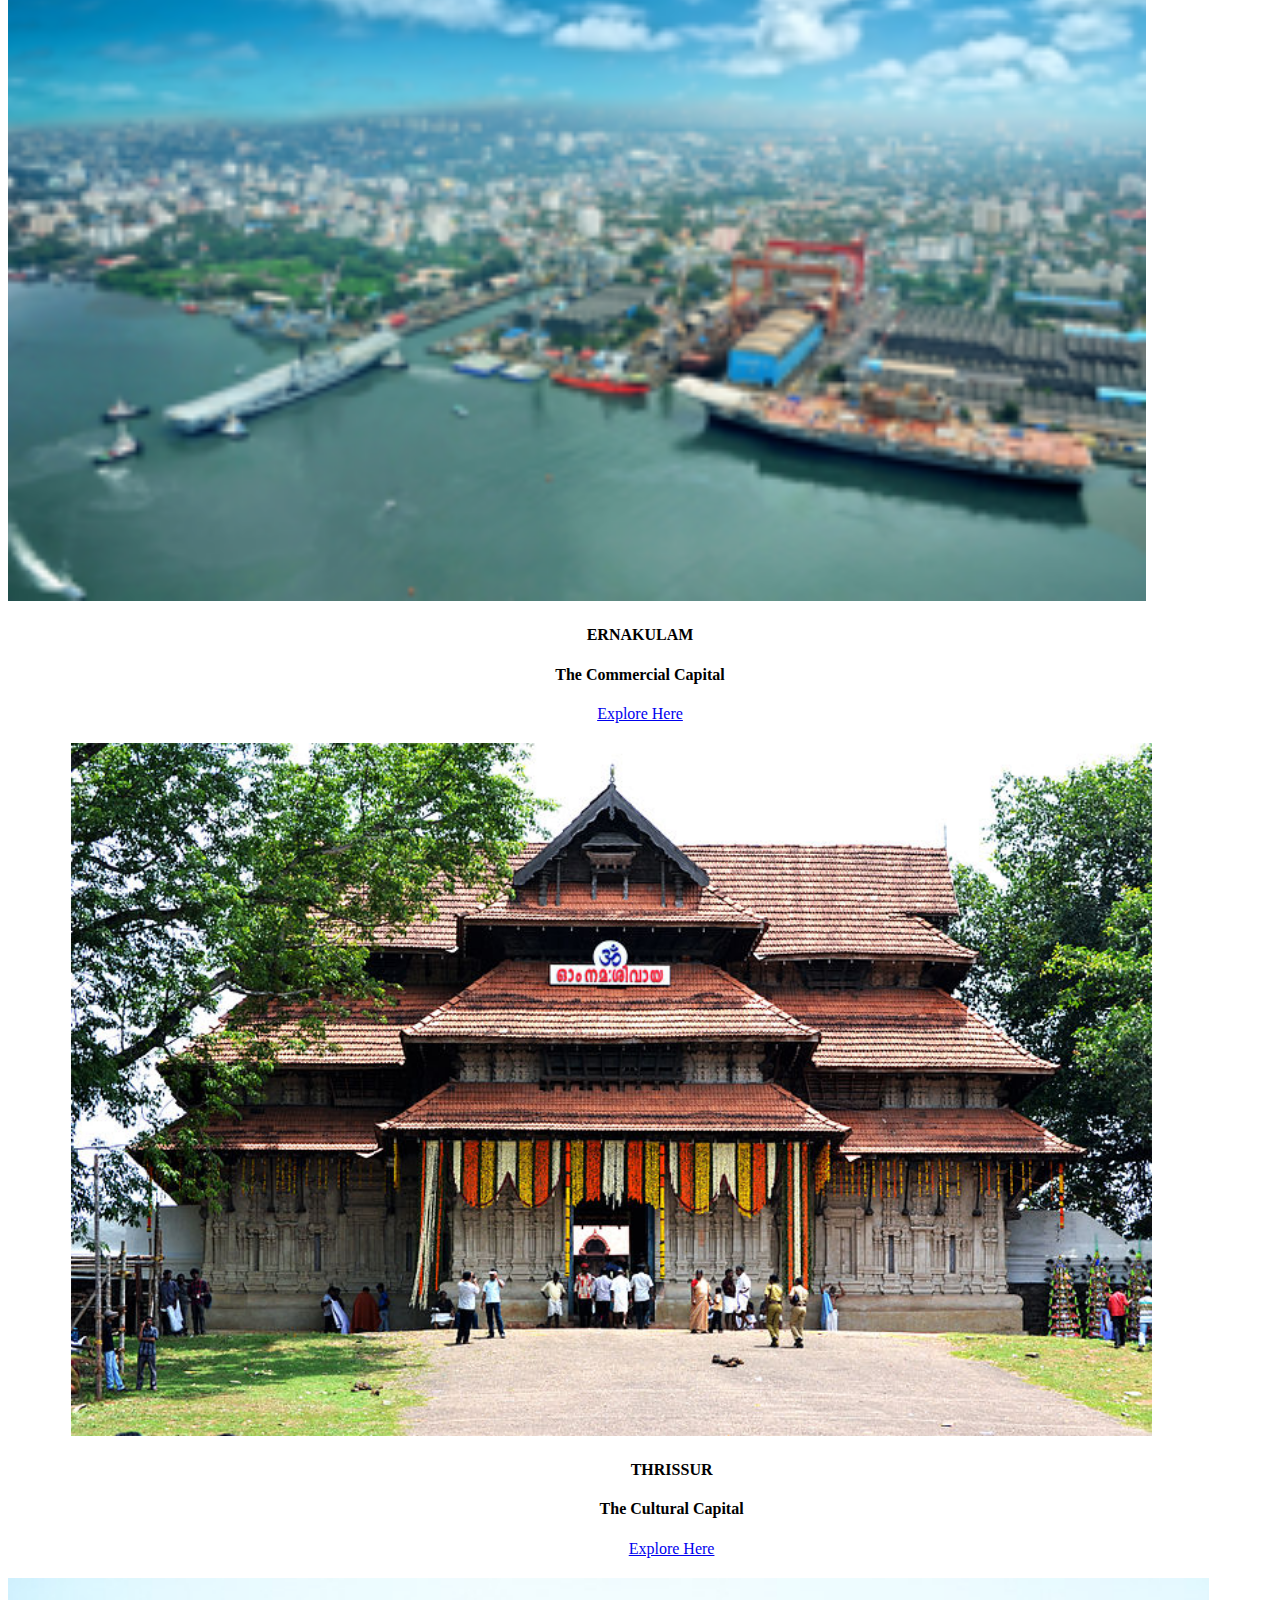
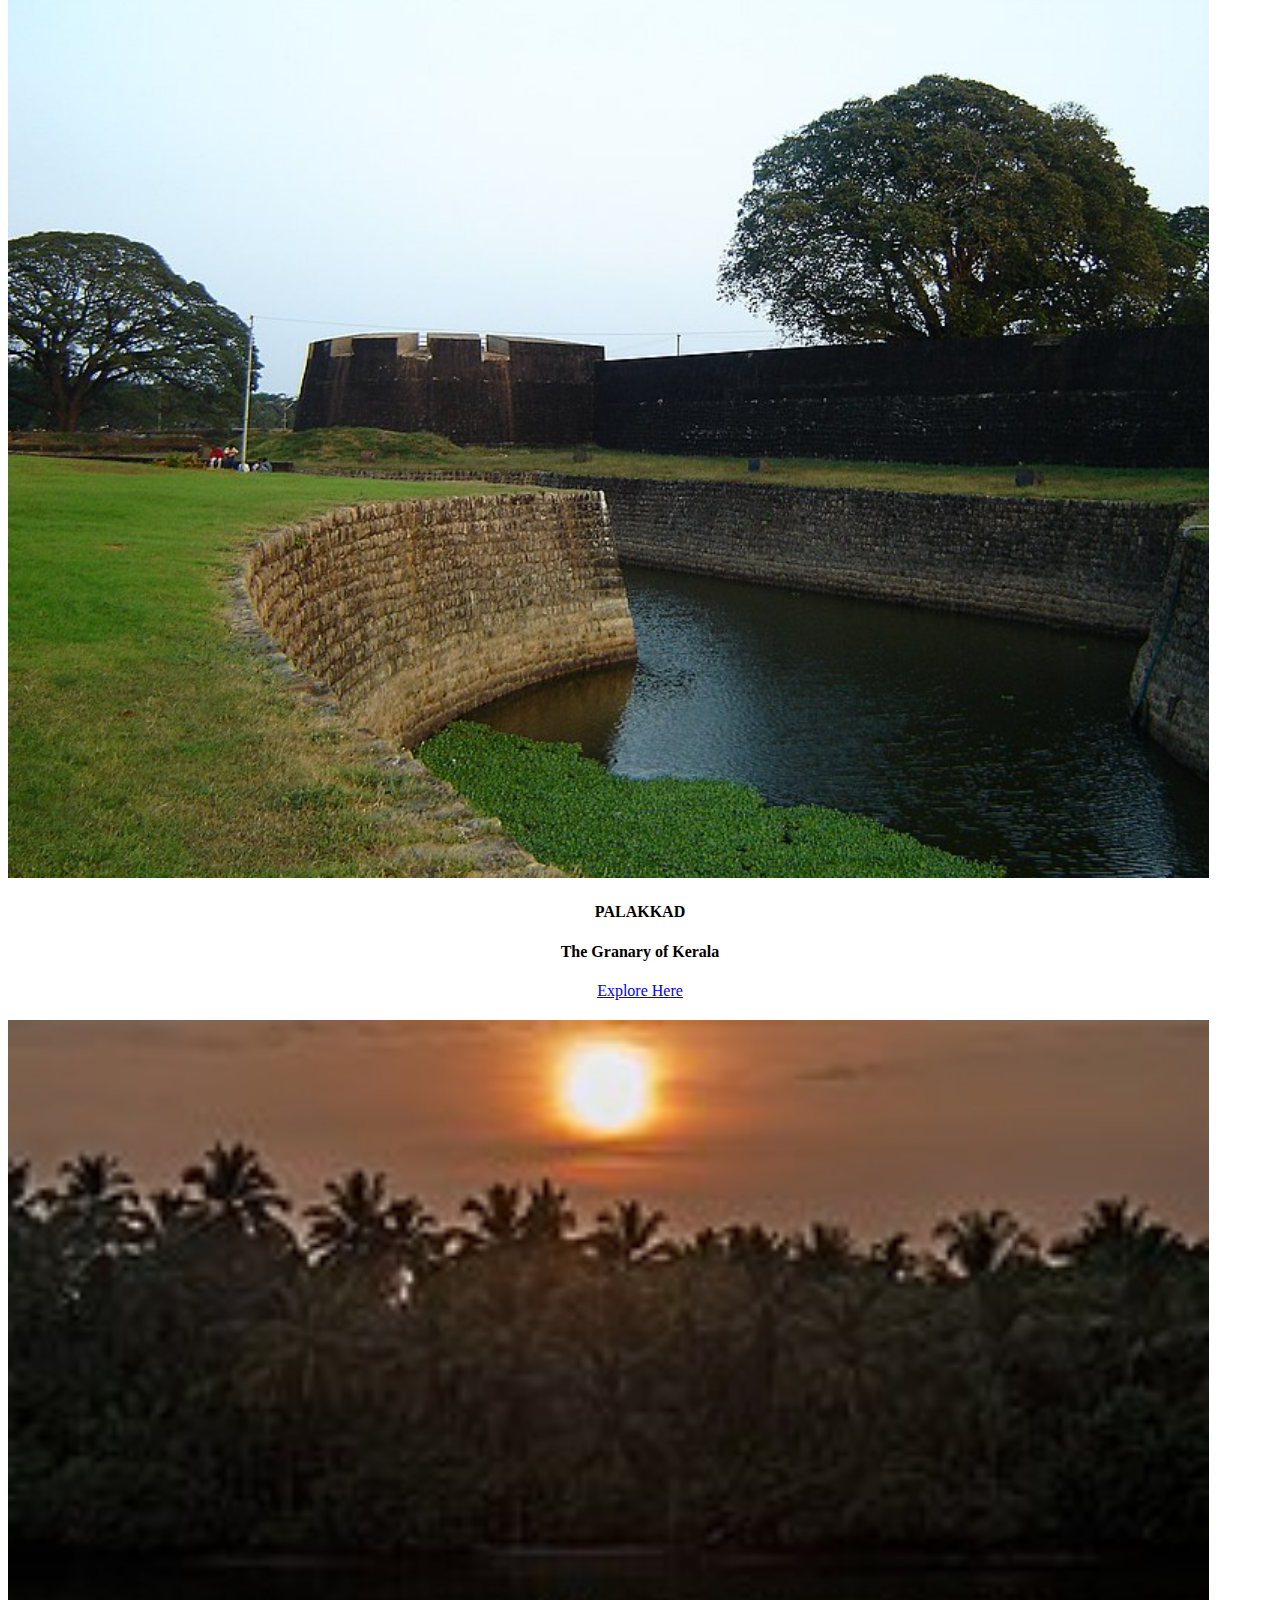
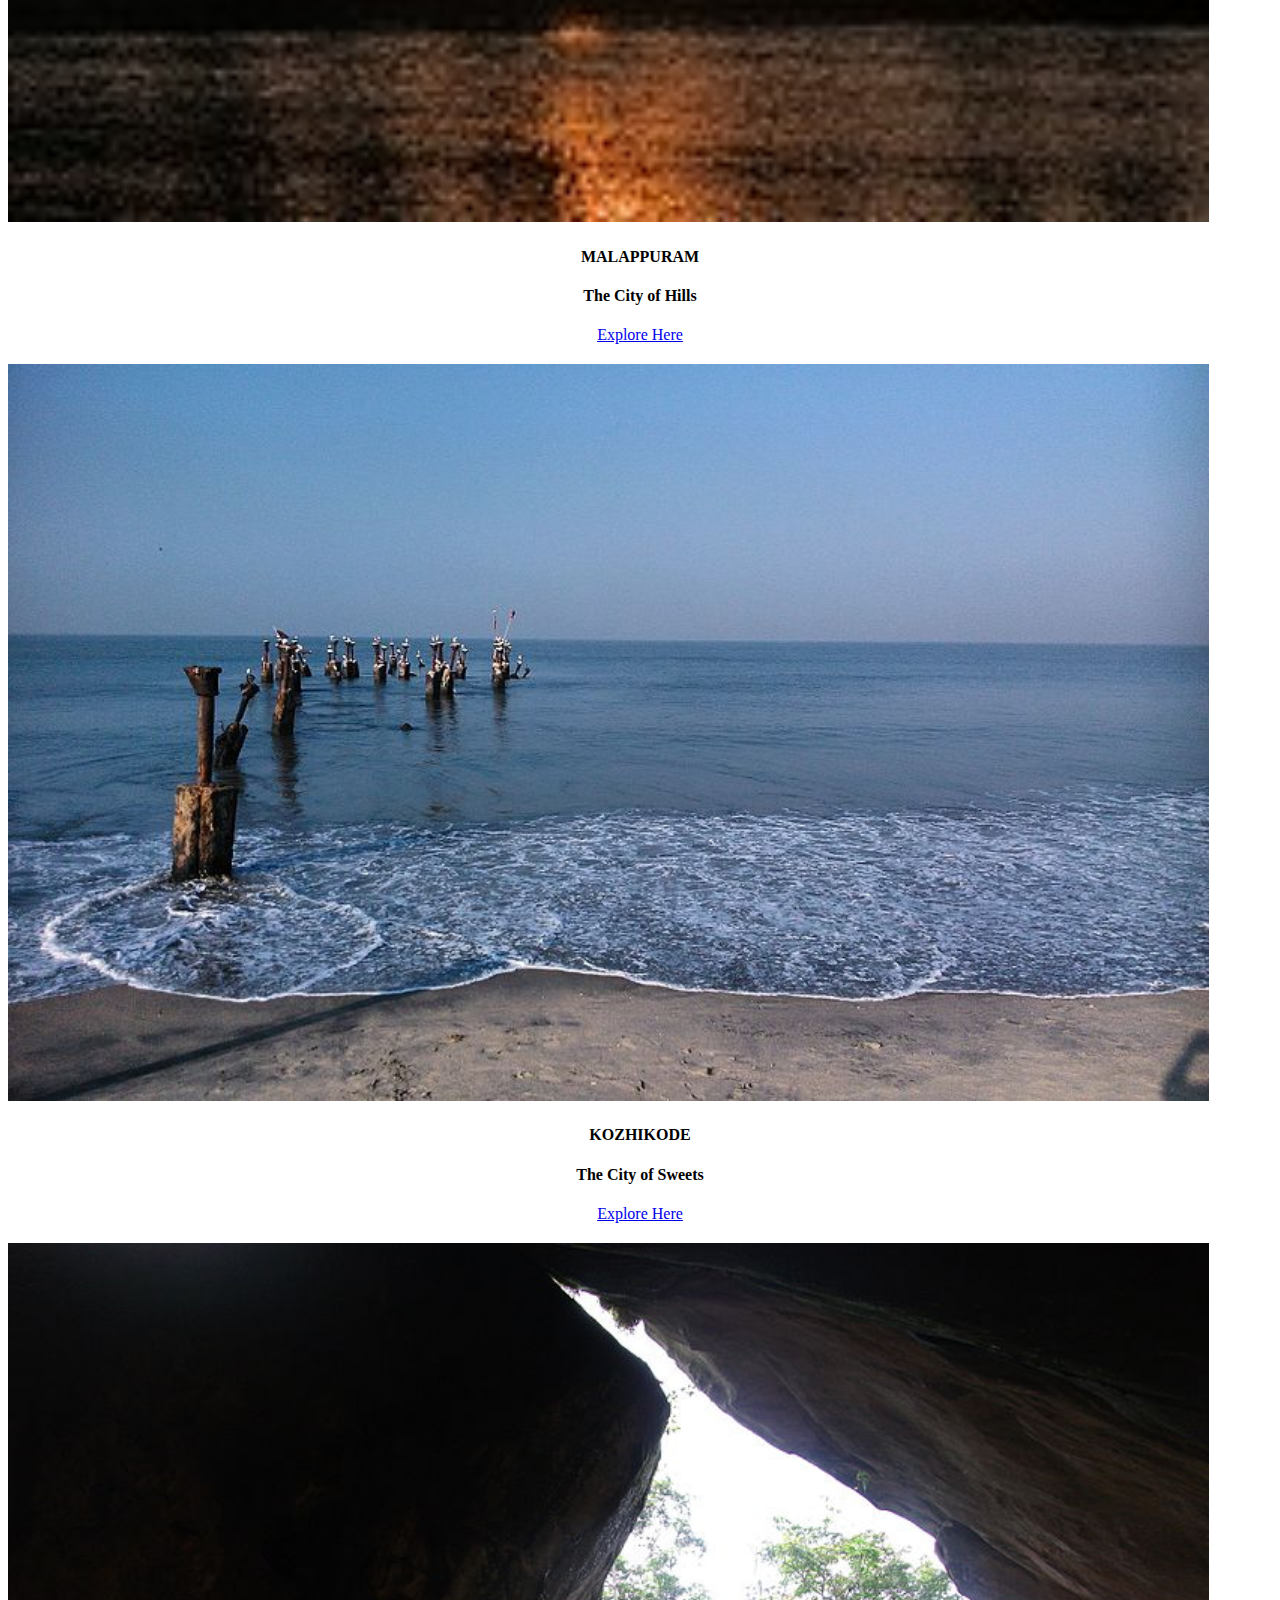
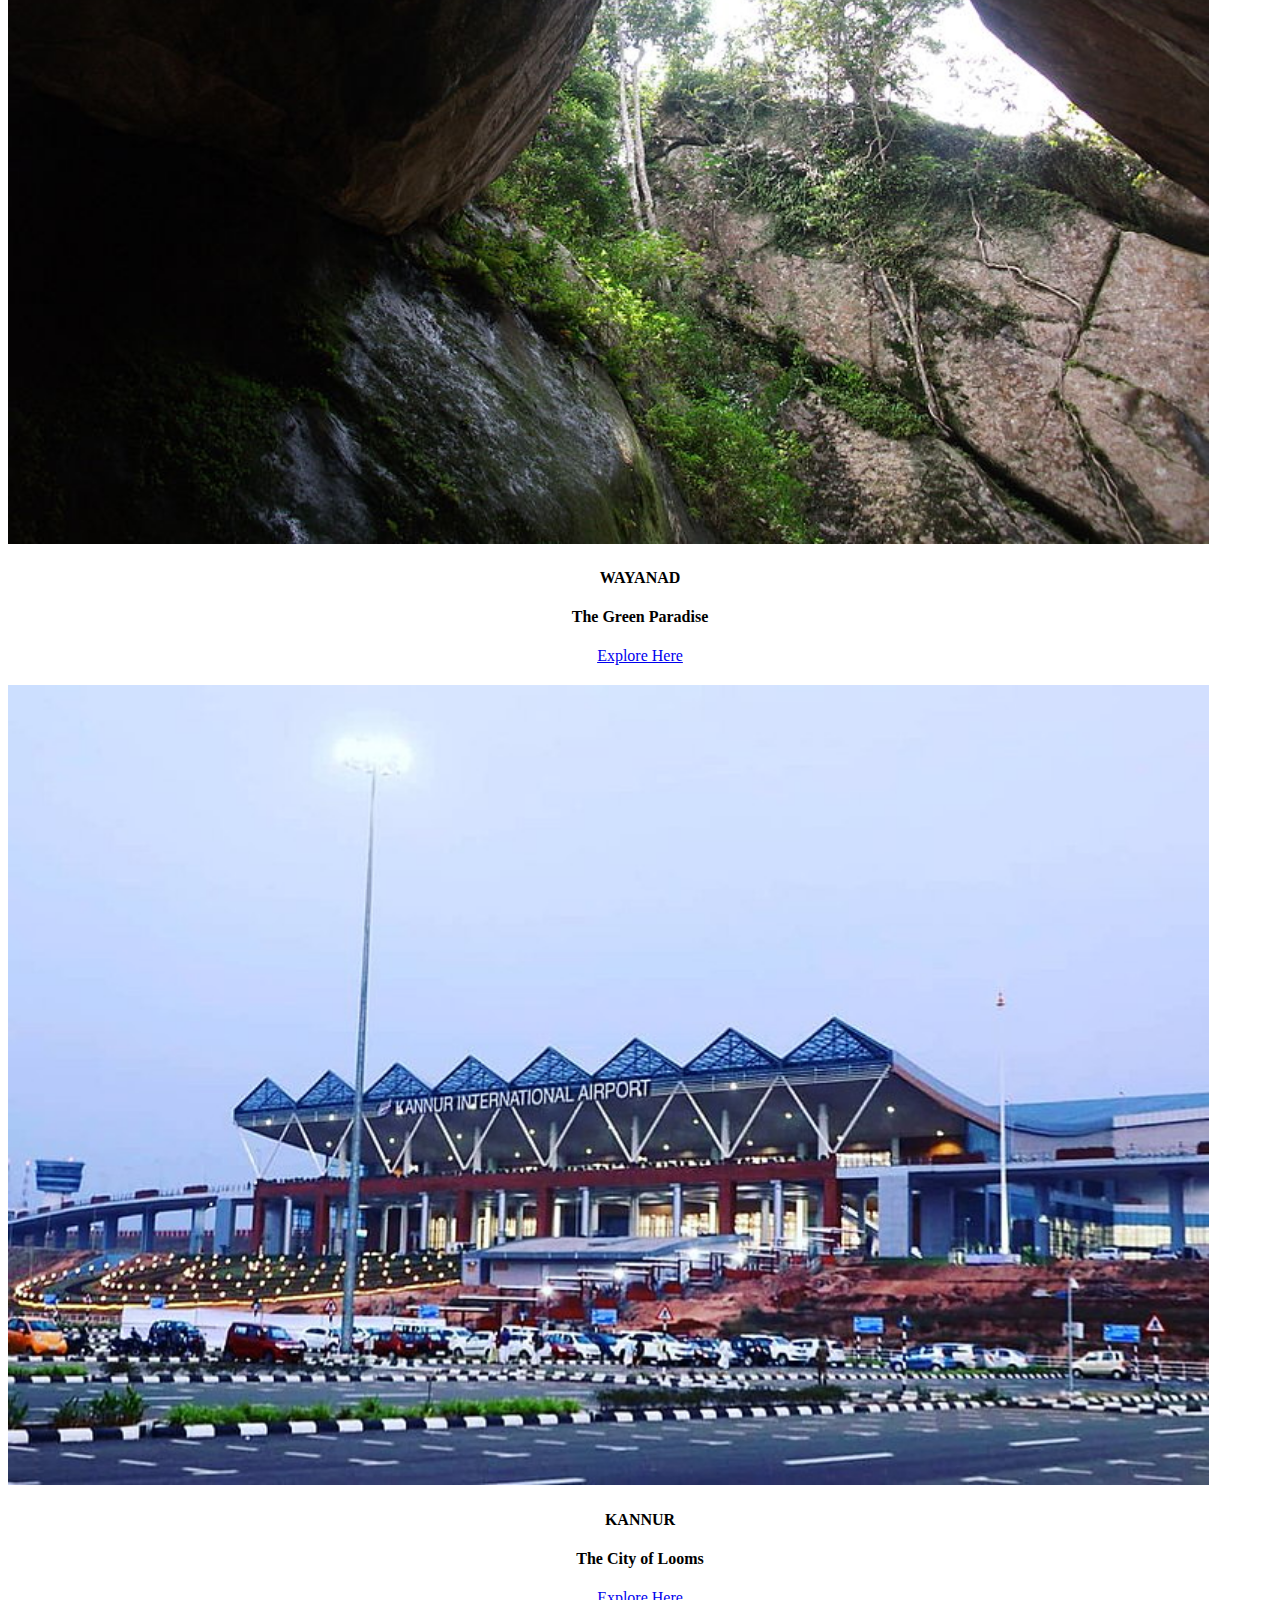
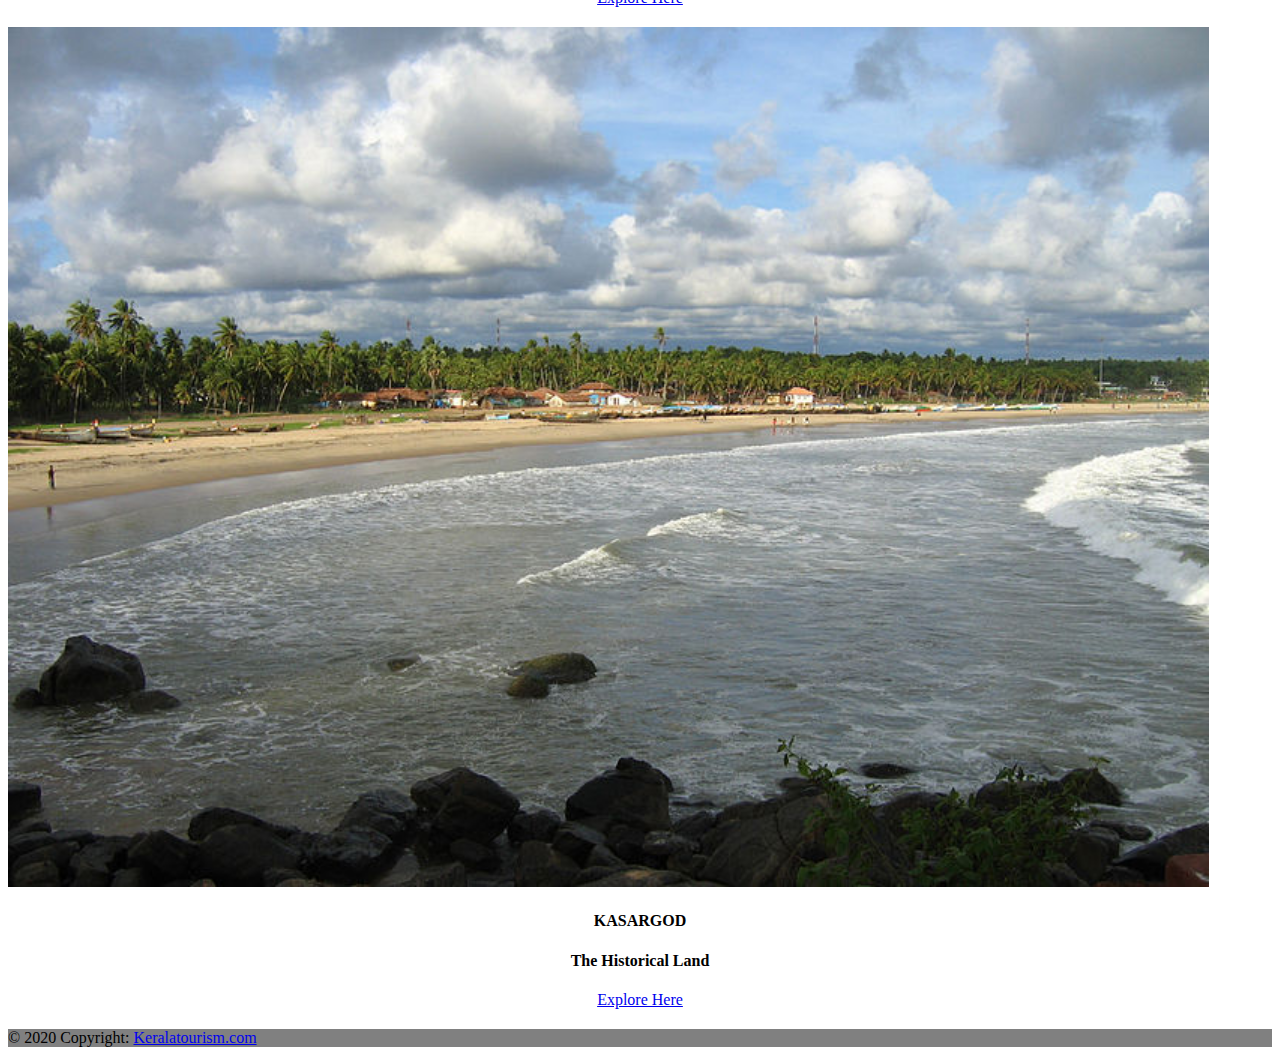
<file: gallery.html>
<!DOCTYPE html>
<html lang="en">
<head>
    <meta charset="UTF-8">
    <meta http-equiv="X-UA-Compatible" content="IE=edge">
    <meta name="viewport" content="width=device-width, initial-scale=1.0">
    <title>Keralatourism</title>
    <link href="https://cdn.jsdelivr.net/npm/bootstrap@5.1.3/dist/css/bootstrap.min.css" rel="stylesheet" integrity="sha384-1BmE4kWBq78iYhFldvKuhfTAU6auU8tT94WrHftjDbrCEXSU1oBoqyl2QvZ6jIW3" crossorigin="anonymous">

</head>
<body>
    <!--navbar-->
    <script src="https://cdn.jsdelivr.net/npm/@popperjs/core@2.10.2/dist/umd/popper.min.js" integrity="sha384-7+zCNj/IqJ95wo16oMtfsKbZ9ccEh31eOz1HGyDuCQ6wgnyJNSYdrPa03rtR1zdB" crossorigin="anonymous"></script>
    <script src="https://cdn.jsdelivr.net/npm/bootstrap@5.1.3/dist/js/bootstrap.min.js" integrity="sha384-QJHtvGhmr9XOIpI6YVutG+2QOK9T+ZnN4kzFN1RtK3zEFEIsxhlmWl5/YESvpZ13" crossorigin="anonymous"></script>
    <header class="bg-info fixed-top">
        <div class="row text-white ">
            <div class="col-md-6 col-9 p-3 ps-5  ">
                <img src="CSS/426-7878-kerala tourism logo.jpg" alt="" width="100px" height="90px">
            </div>
            <div class="col-md-6 col-3 my-auto">
                <nav class="navbar navbar-expand-lg navbar-light" >
                    <div class="container-fluid">
                        <button class="navbar-toggler" type="button" data-bs-toggle="collapse" data-bs-target="#navbarSupportedContent" aria-controls="navbarSupportedContent" aria-expanded="false" aria-label="Toggle navigation">
                            <span class="navbar-toggler-icon"></span>
                        </button>
                        <div class="collapse navbar-collapse" id="navbarSupportedContent">
                            <ul class="navbar-nav ms-auto">
                                <li class="nav-item">
                                    <a class="nav-link text-white" href="index.html"> Home </a>
                                </li>
                                <li class="nav-item">
                                    <a class="nav-link text-white" href="login.html"> Login </a>
                                </li>
                                <li class="nav-item ">
                                    <a class="nav-link text-white" href="#" aria-current="page" href="#">
                                        Gallery </a>
                                    </li>
                                    <li class="nav-item">
                                        <a class="nav-link text-white" href="#"> Contact Us </a>
                                    </li>
                                </ul>
                            </div>
                        </div>
                    </nav>
                </div>
            </div>
        </header>
 <!--navbar end-->
  
 <div class="container"  style="padding: 20px; margin-top: 100px;">
<h3 style="text-align: center;color: black;"> STRUCTURE OF KERALA </h3>
</div>
<div id="distbox" class="container">
    <!--FIRST ROW-->
    <div class="row">
        <div class="col col-lg-3" style="margin-bottom: 20px;">
            <a href="trivandrum.html"><img src="CSS/800px-Napier_Museum_Thiruvananthapuran_DSW_New.jpg" width="100%" height="66%" alt=""></a>         
            <div style="text-align: center;">
            <h4>TRIVANDRUM</h4>
            <h4>The Evergreen City</h4>
            <a href="trivandrum.html">Explore Here</a>
        </div>
        </div>
        <div class="col col-lg-3" style="margin-bottom: 20px;">
            <a href="kollam.html"><img src="CSS/kollam-tourist-place1.jpg" width="100%"  alt=""></a>
            <div style="text-align: center;">
            <h4>KOLLAM</h4>
            <h4>The Cashew Capital</h4>
            <a href="kollam.html">Explore Here</a>
            </div>
        </div>
       <div class="col col-lg-3" style="margin-bottom: 20px;">
                <a href="alappuzha.html"><img src="CSS/alappuzha20160801052013_60_1.jpg" width="100%" height="66%" alt=""></a>
                <div style="text-align: center;">
                <h4> ALAPPUZHA</h4>
                <h4>The king of Backwaters </h4>
                <a href="alappuzha.html">Explore Here</a>
              </div>
       </div>
       <div class="col col-lg-3" style="margin-bottom: 20px;">
        <a href="pathanamthitta.html"> <img src="CSS/1024px-Sabarimala_temple_during_Periyar_butterfly_survey_at_Sabarimala,_2014_(20).jpg" width="100%" height="65%" alt=""></a>
        <div style="text-align: center;">
        <h4>PATHANAMTHITTA</h2>
            <h4>The Pilgrimage Center</h4>
            <a href="pathanamthitta.html">Explore Here</a>
    </div>
       </div>
    </div>
</div>
   <!--second row-->
   <div class="row">
    <div class="col col-lg-3 " style="margin-bottom: 20px; margin-left: 5%;">
        <a href="kottayam.html"> <img src="CSS/KottayamCollectorate.jpg"  width="85%" height="65%" alt=""></a>
        <div style="text-align: center;">
        <h4 >KOTTAYAM</h4>
        <h4>The City of Letters</h4>
        <a href="kottayam.html">Explore Here</a>
        </div>
</div>
    <div class="col col-lg-3 " style="margin-bottom: 20px; margin-left: auto;">
    <a href="idukki.html"> <img src="CSS/high range.jpg" width="90%" height="65%" alt=""></a>
    <div style="text-align: center;">
    <h4>IDUKKI</h4>
    <h4>The Spice Garden</h4>
    <a href="idukki.html">Explore Here</a>
    </div>
     </div>

     <div class="col col-lg-3" style="margin-bottom: 20px; margin-left: auto;">
        <a href="ernakulam.html"><img src="CSS/INS_Vikrant_under_construction_at_Cochin_Shipyard.png" width="90%" height="65%" alt=""></a>
        <div style="text-align: center">
        <h4>ERNAKULAM</h4>
        <h4>The Commercial Capital</h4>
        <a href="ernakulam.html">Explore Here</a>
        </div>
    </div>
   <!--third row-->
    <div class="col col-lg-3" style="margin-bottom: 20px; margin-left: 5%;">
        <a href="thrissur.html"><img src="CSS/800px-Vadakkumnatha_Kshethram_-_Thekke_Nada.jpg" width="90%" height="65%" alt=""></a>
        <div style="text-align: center">
        <h4>THRISSUR</h4>
        <h4>The Cultural Capital</h4>
        <a href="thrissur.html">Explore Here</a>
        </div>
    </div>
    <div class="col col-lg-3" style="margin-bottom: 20px; margin-left: auto;">
        <a href="palakkad.html"><img src="CSS/Palakkad_Fort.JPG" width="95%" height="65%" alt=""></a>
        <div style="text-align: center">
        <h4>PALAKKAD</h4>
        <h4>The Granary of Kerala</h4>
        <a href="palakkad.html">Explore Here</a>
        </div>
    </div>
    <div class="col col-lg-3" style="margin-bottom: 20px; margin-left: auto;">
        <a href="malapuram.html"><img src="CSS/Kadalundi_river,_Malappuram.jpg" width="95%" height="65%" alt=""></a>
        <div style="text-align: center">
        <h4>MALAPPURAM</h4>
        <h4>The City of Hills</h4>
        <a href="malapuram.html">Explore Here</a>
        </div>
    </div>
   </div>
<!--4th row-->
<div class="row" style="justify-content: center;">
    <div class="col col-lg-3" style="margin-bottom: 20px;">
        <a href="kozhikode.html"><img src="CSS/Kozhikkod_Beach!_Early_Morning!.jpg" width="95%" height="65%" alt=""></a>
        <div style="text-align: center">
        <h4>KOZHIKODE</h4>
        <h4>The City of Sweets</h4>
        <a href="kozhikode.html">Explore Here</a>
        </div>
    </div>
    <div class="col col-lg-3" style="margin-bottom: 20px;">
        <a href="wayanad.html"><img src="CSS/800px-Cave_at_Edakkal(Inside).jpg" width="95%" height="65%" alt=""></a>
        <div style="text-align: center">
        <h4>WAYANAD</h4>
        <h4>The Green Paradise</h4>
        <a href="wayanad.html">Explore Here</a>
        </div>
    </div>


</div>
<div class="row" style="justify-content: center;">
    <div class="col col-lg-3" style="margin-bottom: 20px;">
        <a href="kannur.html"><img src="CSS/800px-Ptb_kannur.jpg" width="95%" height="65%" alt=""></a>
        <div style="text-align: center">
        <h4>KANNUR</h4>
        <h4>The City of Looms</h4>
        <a href="kannur.html">Explore Here</a>
        </div>

    </div>
    <div class="col col-lg-3" style="margin-bottom: 20px;">
        <a href="kasargod.html"><img src="CSS/800px-Bakel_Fort_Beach_Kasaragod4.jpg" width="95%" height="65%" alt=""></a>
        <div style="text-align: center">
        <h4>KASARGOD</h4>
        <h4>The Historical Land</h4>
        <a href="kasargod.html">Explore Here</a>
        </div>
    </div>
</div>
<footer class="bg-info text-center text-lg-start">
    <div class="text-center p-3" style="background-color: grey;">
        © 2020 Copyright:
        <a class="text-white" href="https://mdbootstrap.com/">Keralatourism.com</a>
    </div>
</footer>

           

</body>

</html>
</file>
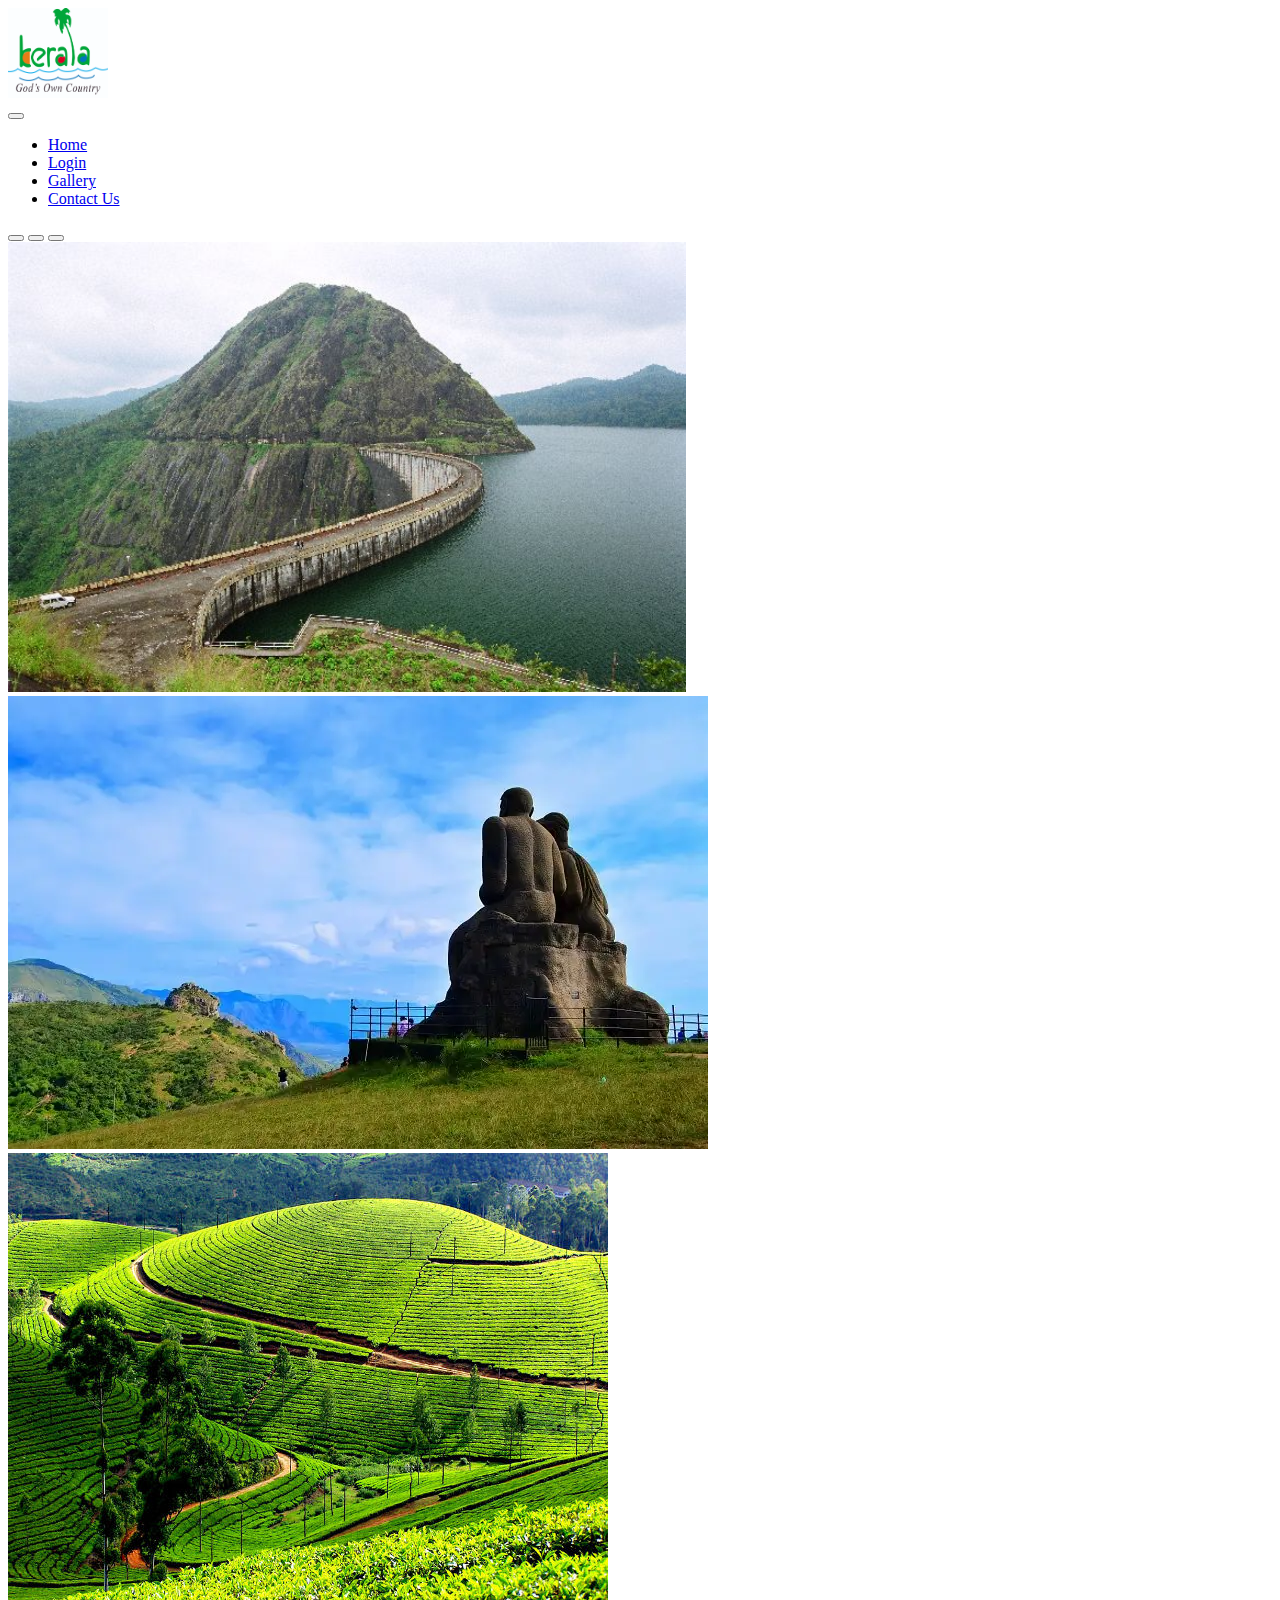
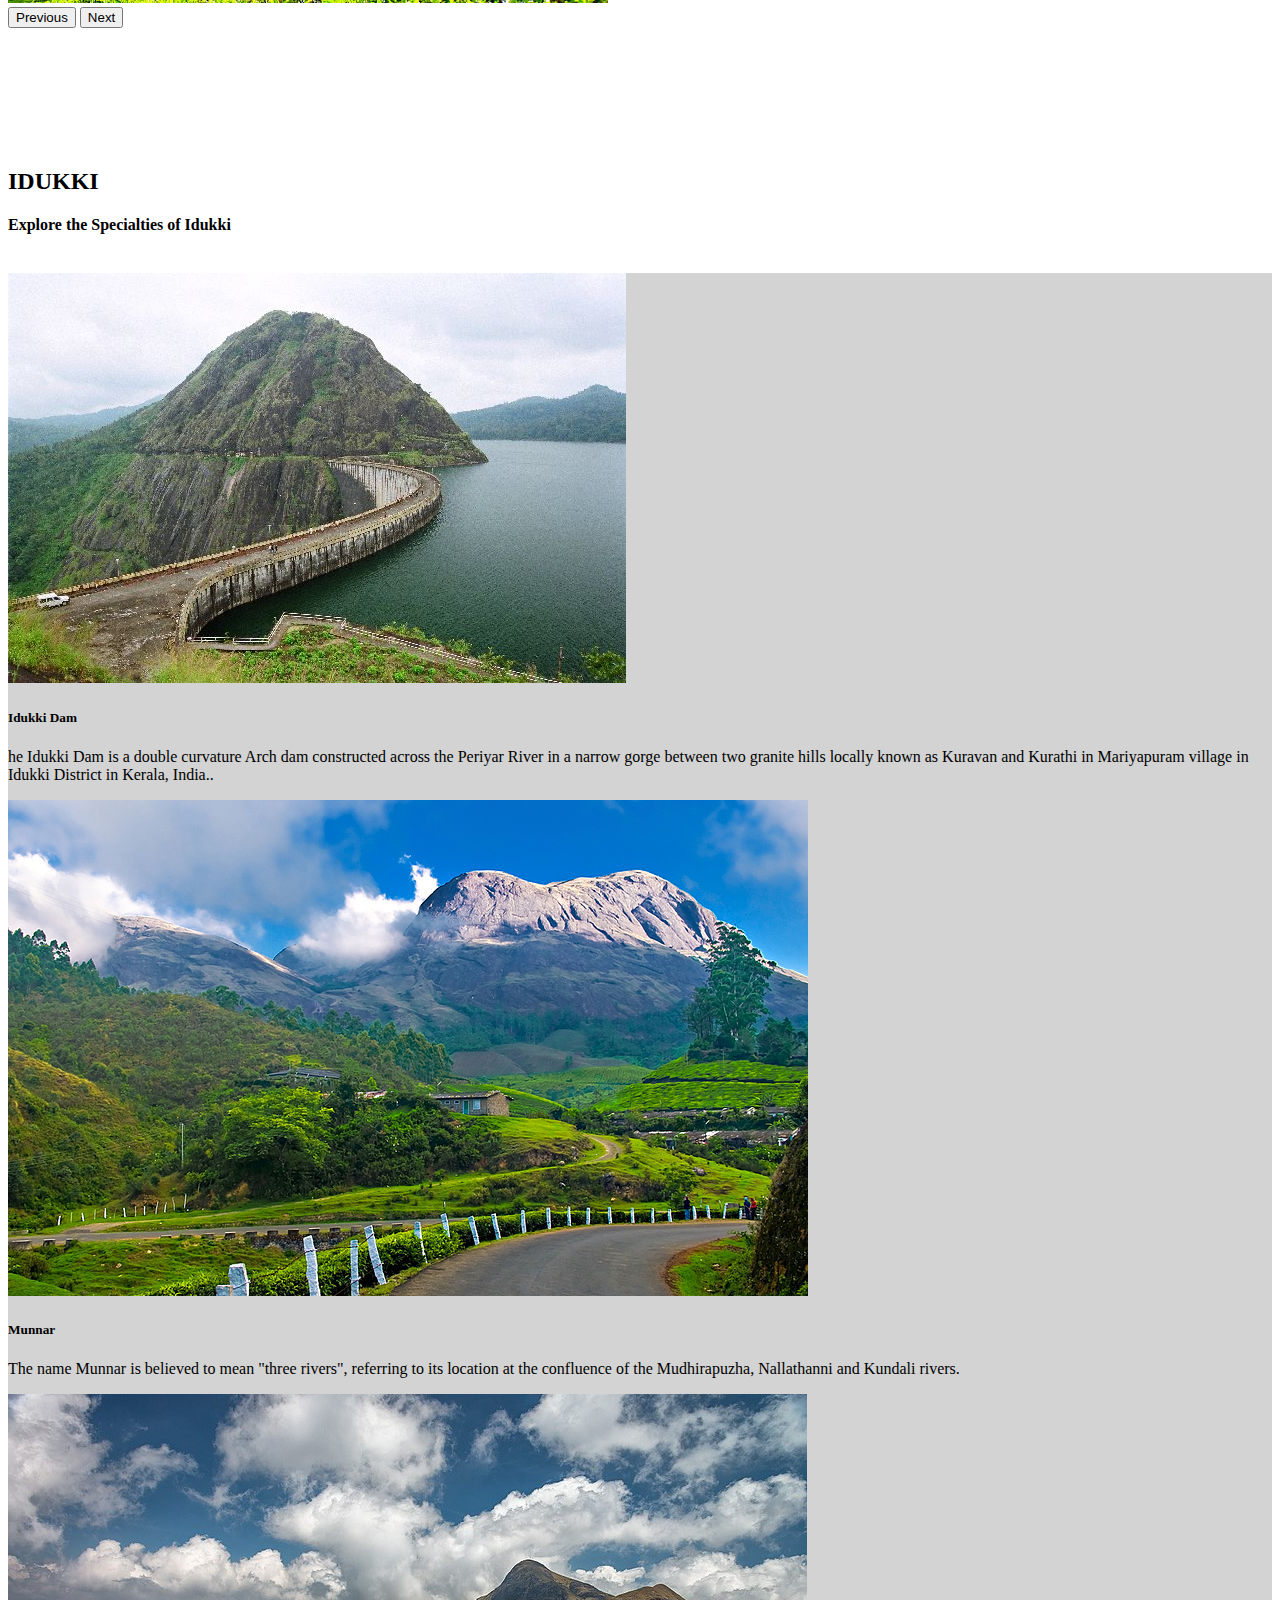
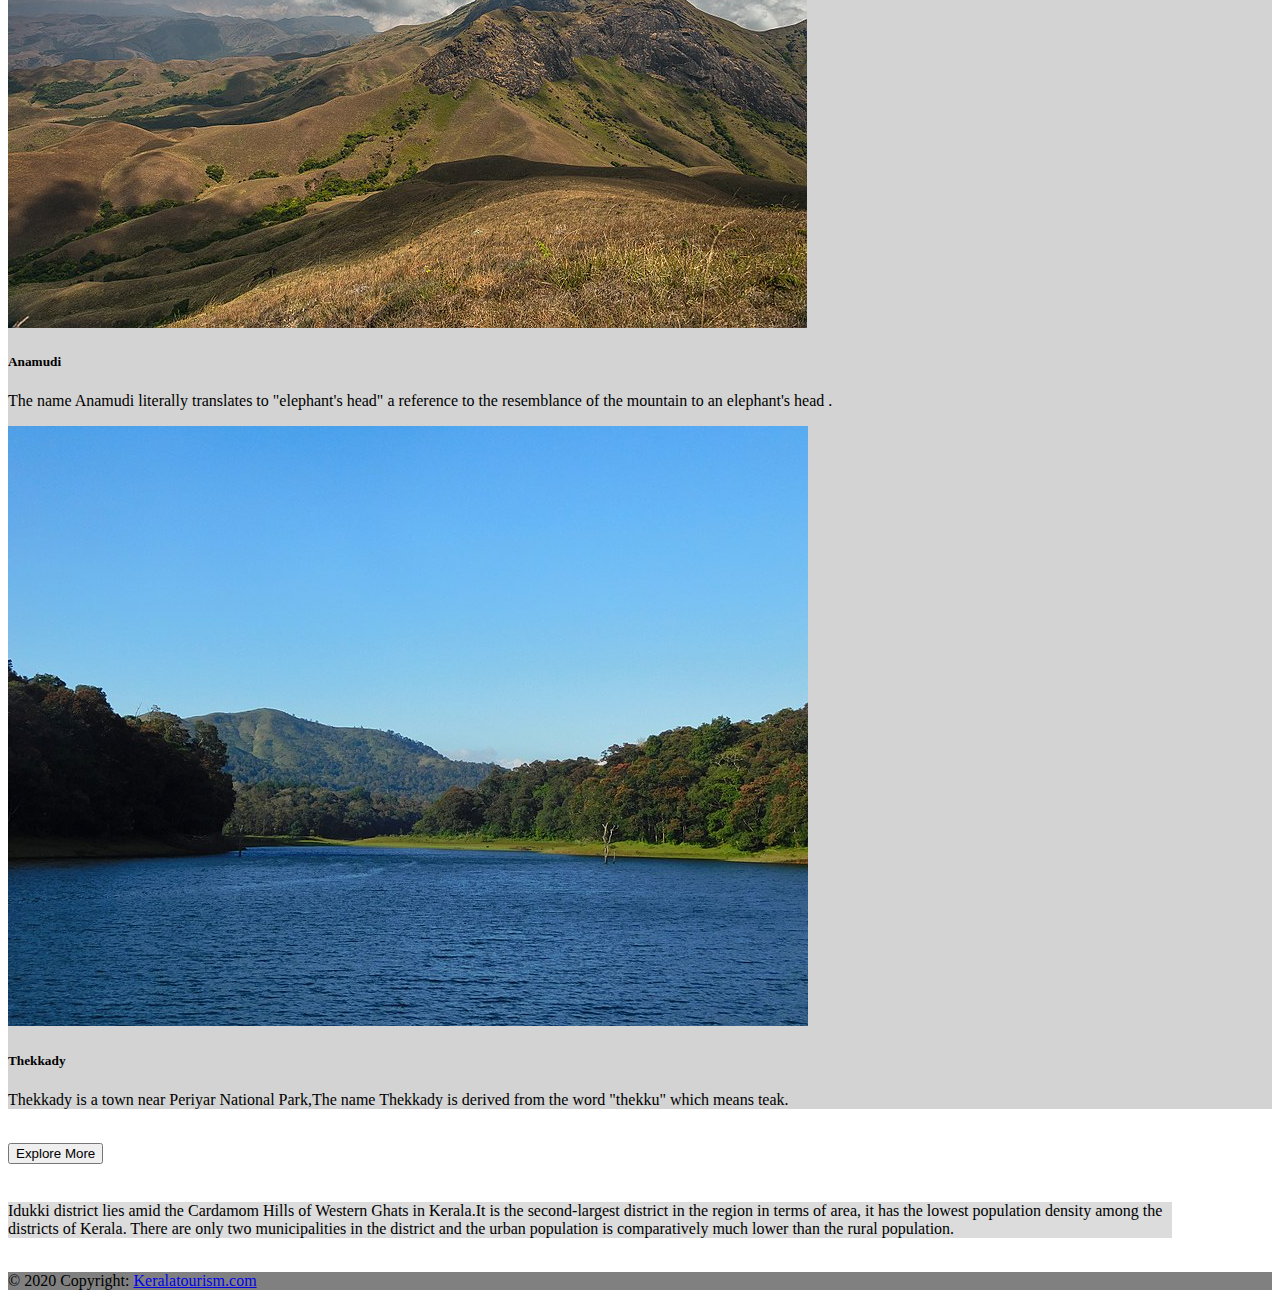
<file: idukki.html>
<!DOCTYPE html>
<html lang="en">
<head>
  <meta charset="UTF-8">
  <meta http-equiv="X-UA-Compatible" content="IE=edge">
  <meta name="viewport" content="width=device-width, initial-scale=1.0">
  <title>Keralatourism</title>
  <link href="https://cdn.jsdelivr.net/npm/bootstrap@5.1.3/dist/css/bootstrap.min.css" rel="stylesheet" integrity="sha384-1BmE4kWBq78iYhFldvKuhfTAU6auU8tT94WrHftjDbrCEXSU1oBoqyl2QvZ6jIW3" crossorigin="anonymous">
</head>
<body>
  <script src="https://cdn.jsdelivr.net/npm/@popperjs/core@2.10.2/dist/umd/popper.min.js" integrity="sha384-7+zCNj/IqJ95wo16oMtfsKbZ9ccEh31eOz1HGyDuCQ6wgnyJNSYdrPa03rtR1zdB" crossorigin="anonymous"></script>
  <script src="https://cdn.jsdelivr.net/npm/bootstrap@5.1.3/dist/js/bootstrap.min.js" integrity="sha384-QJHtvGhmr9XOIpI6YVutG+2QOK9T+ZnN4kzFN1RtK3zEFEIsxhlmWl5/YESvpZ13" crossorigin="anonymous"></script>
  <header class="bg-info fixed-top">
    <div class="row text-white ">
      <div class="col-md-6 col-9 p-3 ps-5  ">
        <img src="CSS/426-7878-kerala tourism logo.jpg" alt="" width="100px" height="90px">
      </div>
      <div class="col-md-6 col-3 my-auto">
        <nav class="navbar navbar-expand-lg navbar-light" >
          <div class="container-fluid">
            <button class="navbar-toggler" type="button" data-bs-toggle="collapse" data-bs-target="#navbarSupportedContent" aria-controls="navbarSupportedContent" aria-expanded="false" aria-label="Toggle navigation">
              <span class="navbar-toggler-icon"></span>
            </button>
            <div class="collapse navbar-collapse" id="navbarSupportedContent">
              <ul class="navbar-nav ms-auto">
                <li class="nav-item">
                  <a class="nav-link text-white" href="index.html"> Home </a>
                </li>
                <li class="nav-item">
                  <a class="nav-link text-white" href="login.html"> Login </a>
                </li>
                <li class="nav-item ">
                  <a class="nav-link text-white" href="gallery.html" aria-current="page" href="#">
                    Gallery </a>
                  </li>
                  <li class="nav-item">
                    <a class="nav-link text-white" href="#"> Contact Us </a>
                  </li>
                </ul>
              </div>
            </div>
          </nav>
        </div>
      </div>
    </header>
    <section>
        <div id="carouselExampleIndicators" class="carousel slide" data-bs-ride="carousel">
            <div class="carousel-indicators">
              <button type="button" data-bs-target="#carouselExampleIndicators" data-bs-slide-to="0" class="active" aria-current="true" aria-label="Slide 1"></button>
              <button type="button" data-bs-target="#carouselExampleIndicators" data-bs-slide-to="1" aria-label="Slide 2"></button>
              <button type="button" data-bs-target="#carouselExampleIndicators" data-bs-slide-to="2" aria-label="Slide 3"></button>
            </div>
            <div class="carousel-inner">
              <div class="carousel-item active">
                <img src="CSS/Idukki dam.jpg" class="d-block w-100" style="min-height: 50vh;" alt="...">
              </div>
              <div class="carousel-item">
                <img src="CSS/idukki.webp" class="d-block w-100" style="min-height: 50vh;" alt="...">
              </div>
              <div class="carousel-item">
                <img src="CSS/munnar.jpg" class="d-block w-100" style="min-height: 50vh;" alt="...">
              </div>
            </div>
            <button class="carousel-control-prev" type="button" data-bs-target="#carouselExampleIndicators" data-bs-slide="prev">
              <span class="carousel-control-prev-icon" aria-hidden="true"></span>
              <span class="visually-hidden">Previous</span>
            </button>
            <button class="carousel-control-next" type="button" data-bs-target="#carouselExampleIndicators" data-bs-slide="next">
              <span class="carousel-control-next-icon" aria-hidden="true"></span>
              <span class="visually-hidden">Next</span>
            </button>
          </div>
    </section>
    <!--/section-->
    <!--text content-->
    <section class="ps-4">
      <div class="row-align-item-center ">
        <div class="col-md-12">
          <h2 class="fw-bold text-center " style="padding-top: 120px;"> IDUKKI </h2>
          <h4 class="fw-bold"> Explore the Specialties of Idukki </h4>
        </div>
      </div>
    </section>
    <br>
    <div class="row row-cols-1 row-cols-md-3 g-4" style="background-color: lightgray;">
      <div class="col">
        <div class="card h-100">
          <img src="CSS/Idukki dam.jpg" class="card-img-top" style="height: 50%;" alt="...">
          <div class="card-body">
            <h5 class="card-title">Idukki Dam </h5>
            <p class="card-text"> he Idukki Dam is a double curvature Arch dam constructed across the Periyar River in a narrow gorge between two granite hills locally known as Kuravan and Kurathi in Mariyapuram village in Idukki District in Kerala, India..</p>
          </div>
        </div>
      </div>
      <div class="col">
        <div class="card h-100">
          <img src="CSS/800px-Munnar_hillstation_kerala.jpg" class="card-img-top" style="height: 50%;" alt="...">
          <div class="card-body">
            <h5 class="card-title"> Munnar </h5>
            <p class="card-text">The name Munnar is believed to mean "three rivers", referring to its location at the confluence of the Mudhirapuzha, Nallathanni and Kundali rivers.</p>
          </div>
        </div>
      </div>
      <div class="col">
        <div class="card h-100">
          <img src="CSS/800px-AnaimudiPeak_DSC_4834.jpg" class="card-img-top" style="height: 50%" alt="...">
          <div class="card-body">
            <h5 class="card-title">Anamudi</h5>
            <p class="card-text">The name Anamudi literally translates to "elephant's head" a reference to the resemblance of the mountain to an elephant's head .</p>
          </div>
        </div>
      </div>
      <div class="col">
        <div class="card h-100">
          <img src="CSS/Thekkady.jpg" class="card-img-top" style="height: 50%;" alt="...">
          <div class="card-body">
            <h5 class="card-title">Thekkady </h5>
            <p class="card-text"> Thekkady is a town near Periyar National Park,The name Thekkady is derived from the word "thekku" which means teak.</p>
          </div>
        </div>
      </div>
    </div>
      <br>
      <div class="d-grid gap-2 col-6 mx-auto justify-content-md-center">
        <button class="btn btn-primary" type="button">Explore More</button>
      </div>
      <br>
      <div class="container" style="margin-top: 20px; margin-right: 100px; background-color: gainsboro;">
<P>   Idukki district lies amid the Cardamom Hills of Western Ghats in Kerala.It is the second-largest district in the region in terms of area, it has the lowest population density among the districts of Kerala. There are only two municipalities in the district and the urban population is comparatively much lower than the rural population.</P>
      </div>
      <br>
    <footer class="bg-light text-center text-lg-start">
        <div class="text-center p-3" style="background-color: grey;">
            © 2020 Copyright:
            <a class="text-black" href="https://mdbootstrap.com/">Keralatourism.com</a>
        </div>
    </footer>

    

</body>
</html>
</file>
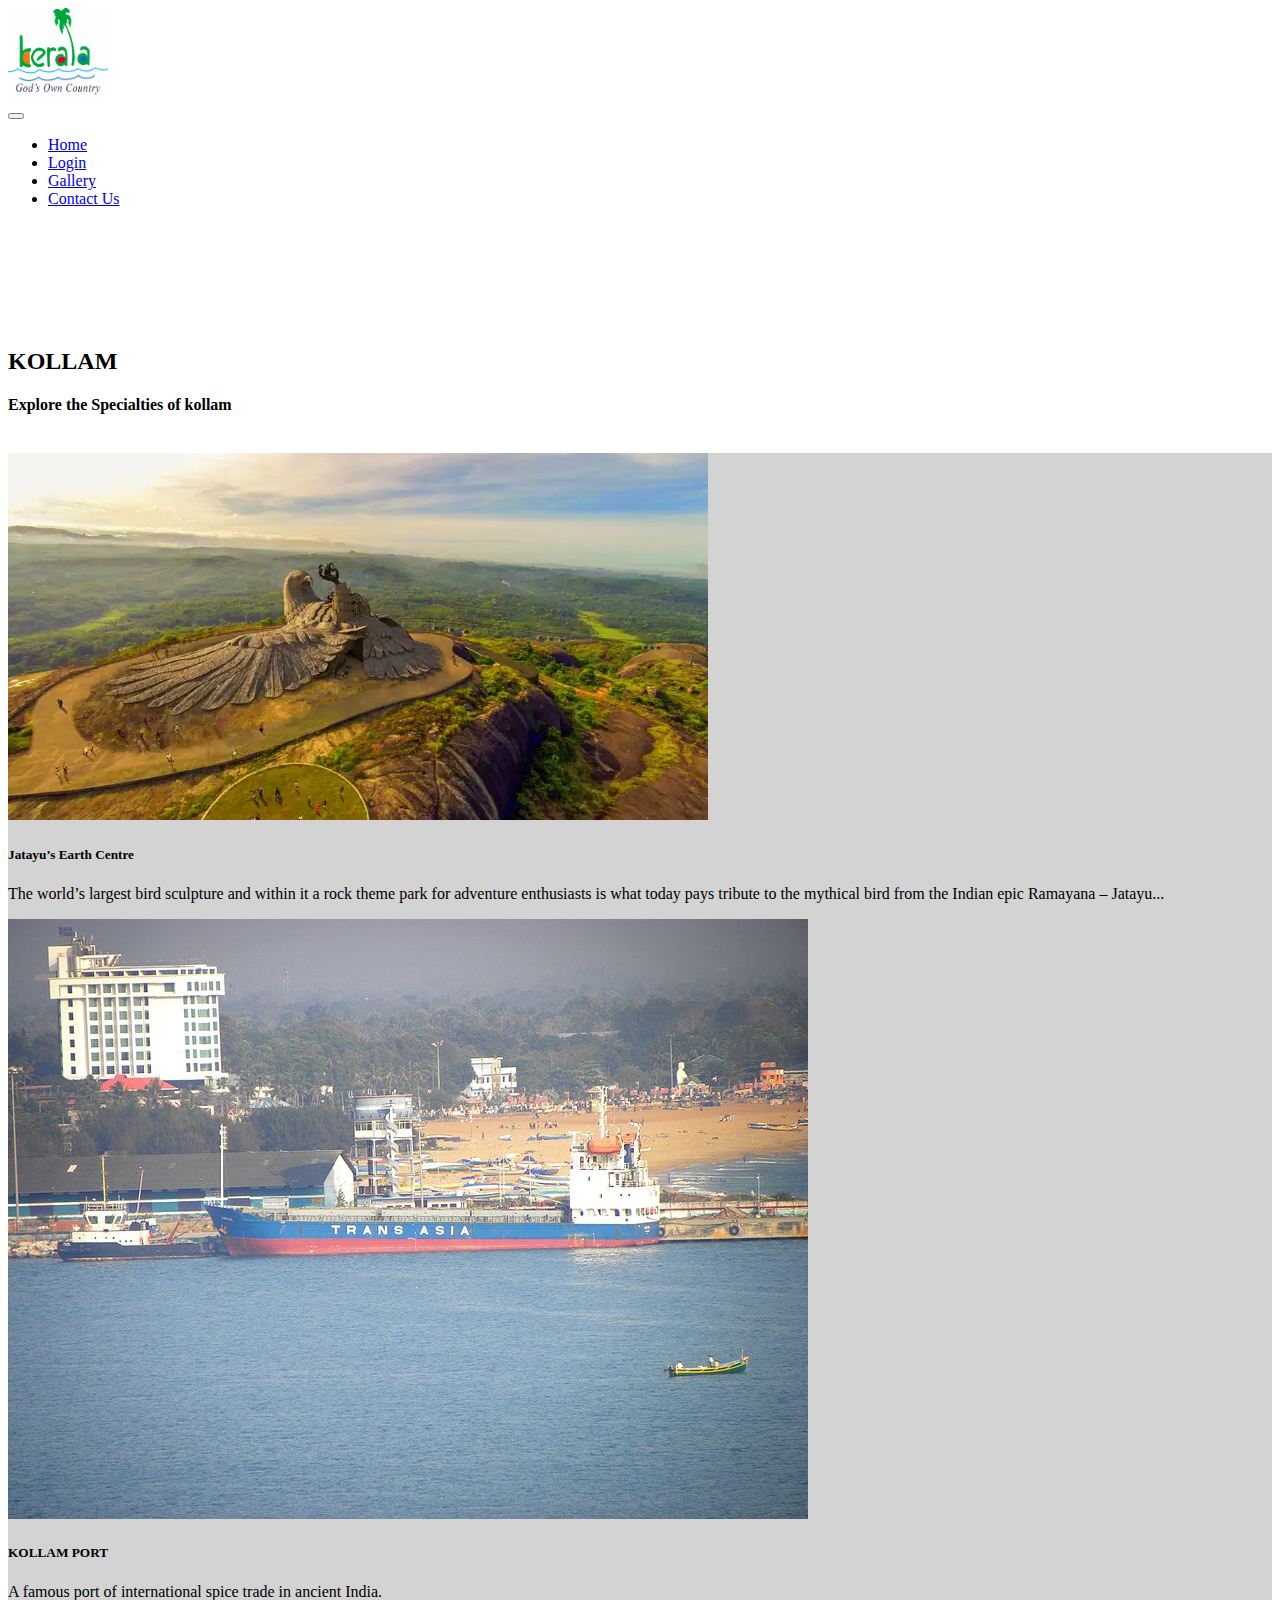
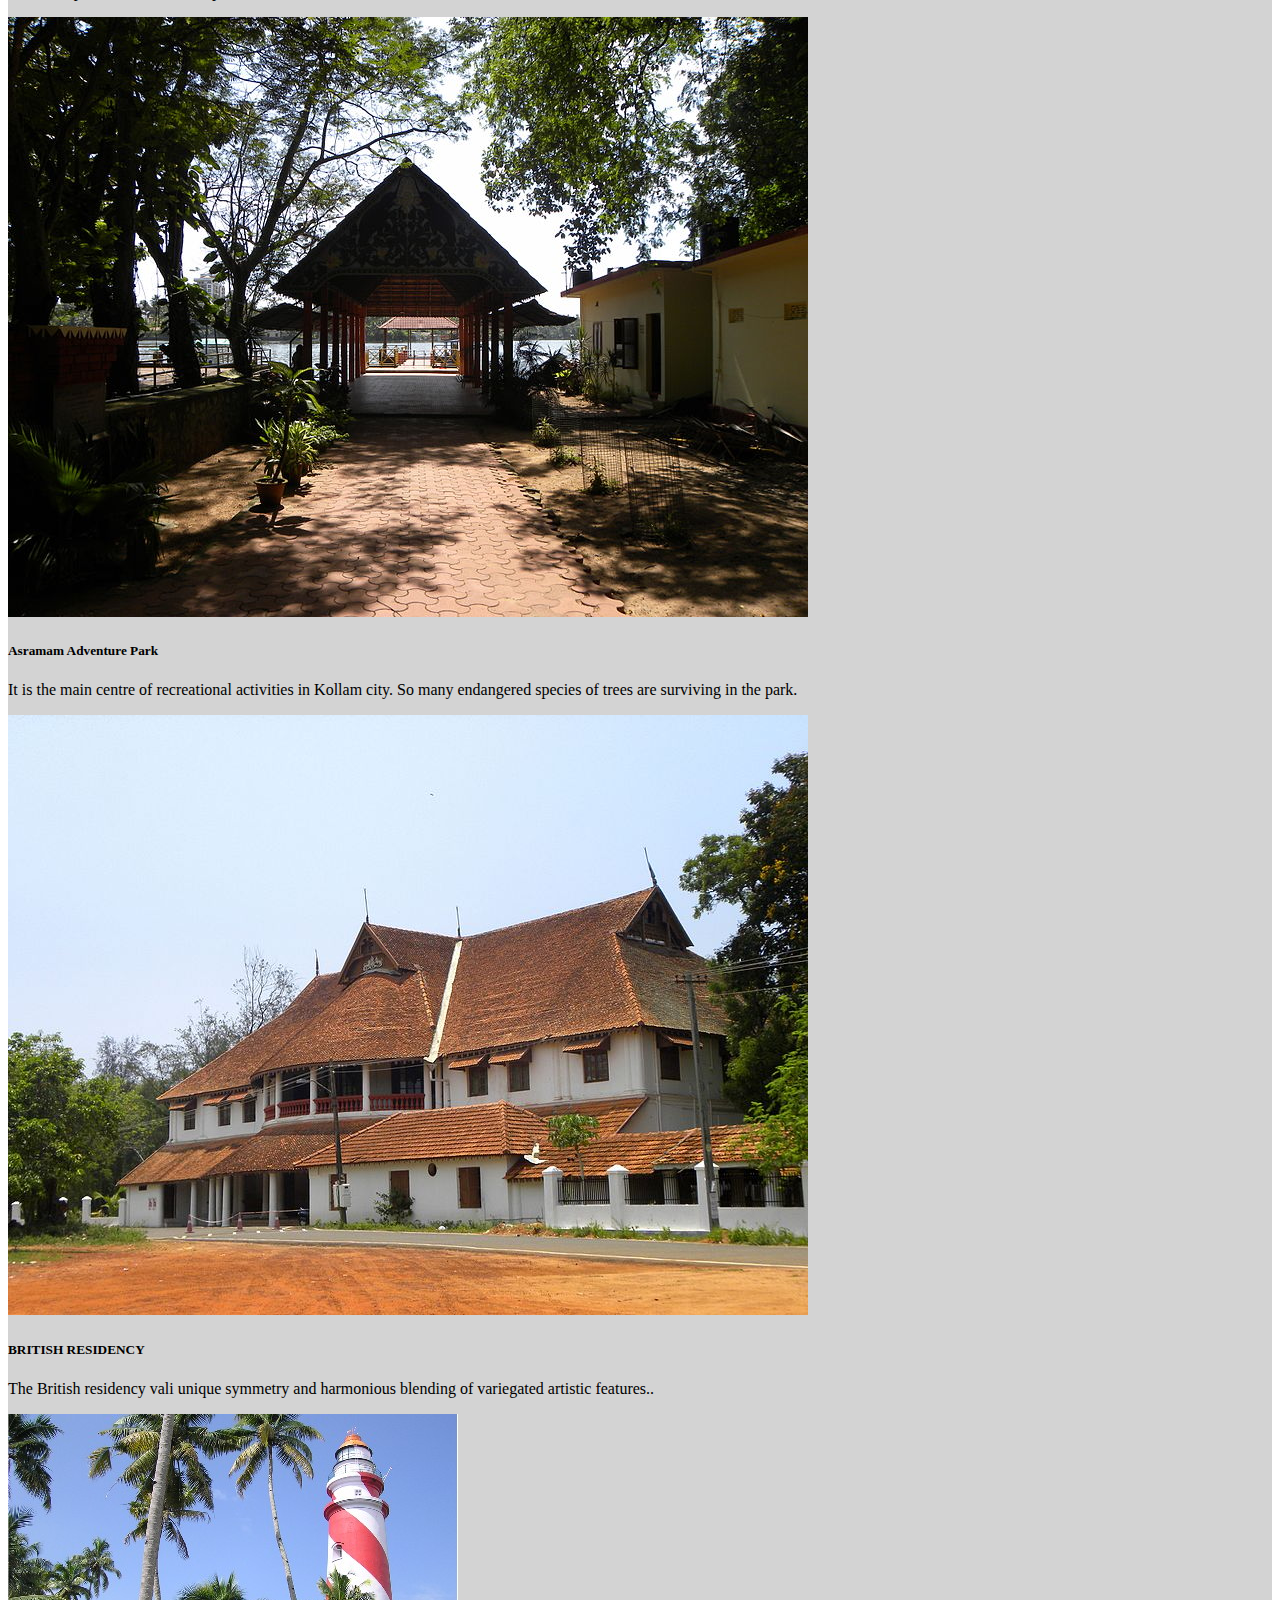
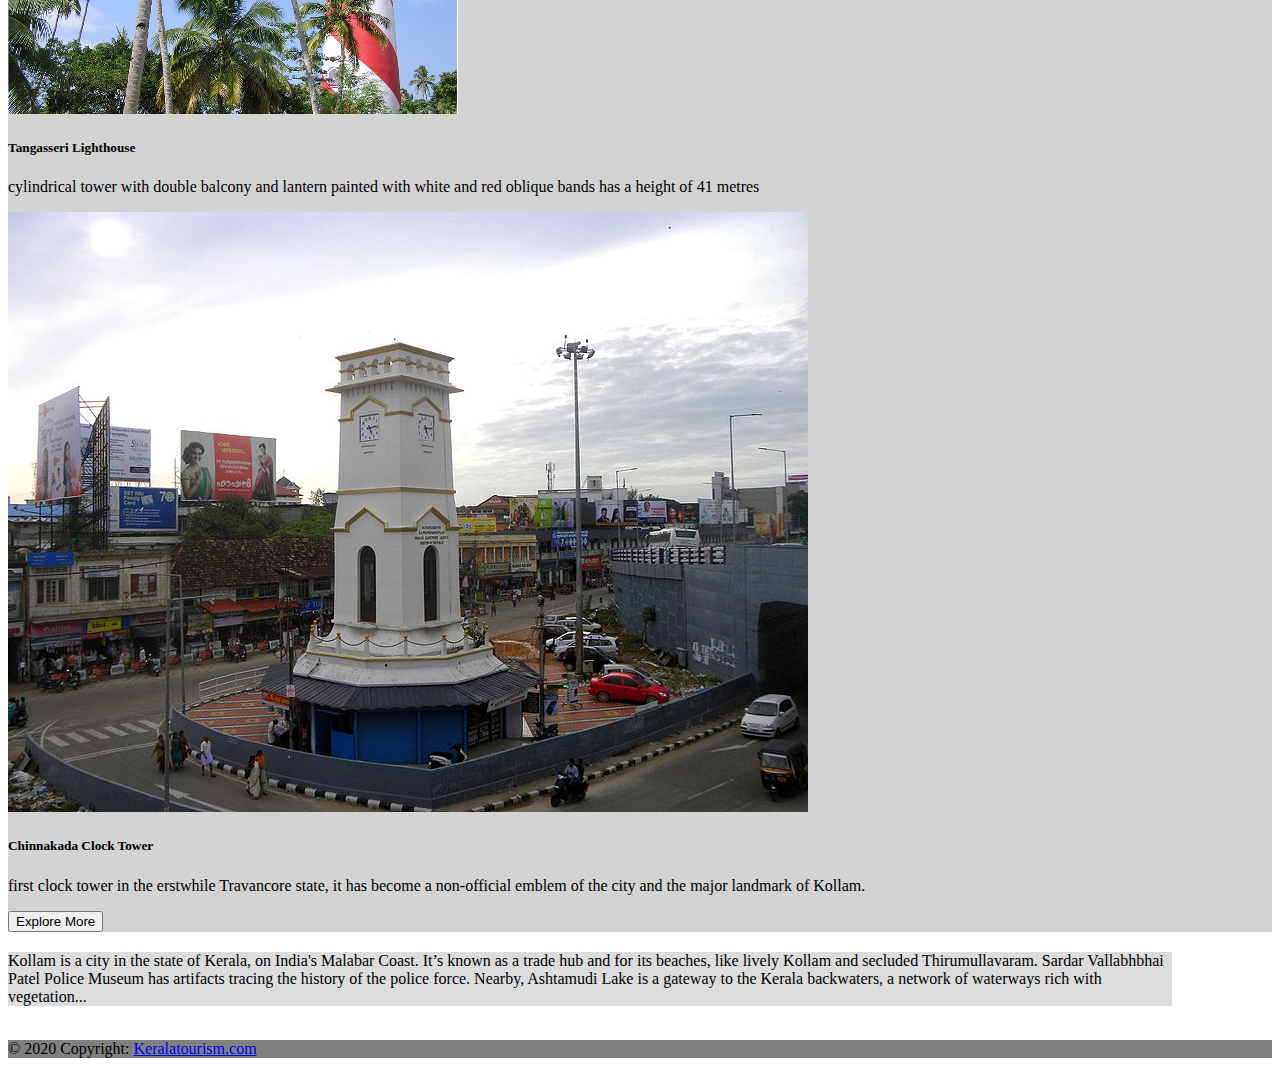
<file: kollam.html>
<!DOCTYPE html>
<html lang="en">
<head>
    <meta charset="UTF-8">
    <meta http-equiv="X-UA-Compatible" content="IE=edge">
    <meta name="viewport" content="width=device-width, initial-scale=1.0">
    <title>Keralatourism</title>
    <link href="https://cdn.jsdelivr.net/npm/bootstrap@5.1.3/dist/css/bootstrap.min.css" rel="stylesheet" integrity="sha384-1BmE4kWBq78iYhFldvKuhfTAU6auU8tT94WrHftjDbrCEXSU1oBoqyl2QvZ6jIW3" crossorigin="anonymous">

</head>
<body>
    <script src="https://cdn.jsdelivr.net/npm/@popperjs/core@2.10.2/dist/umd/popper.min.js" integrity="sha384-7+zCNj/IqJ95wo16oMtfsKbZ9ccEh31eOz1HGyDuCQ6wgnyJNSYdrPa03rtR1zdB" crossorigin="anonymous"></script>
    <script src="https://cdn.jsdelivr.net/npm/bootstrap@5.1.3/dist/js/bootstrap.min.js" integrity="sha384-QJHtvGhmr9XOIpI6YVutG+2QOK9T+ZnN4kzFN1RtK3zEFEIsxhlmWl5/YESvpZ13" crossorigin="anonymous"></script>
    <header class="bg-info fixed-top">
        <div class="row text-white ">
            <div class="col-md-6 col-9 p-3 ps-5  ">
                <img src="CSS/426-7878-kerala tourism logo.jpg" alt="" width="100px" height="90px">
            </div>
            <div class="col-md-6 col-3 my-auto">
                <nav class="navbar navbar-expand-lg navbar-light" >
                    <div class="container-fluid">
                        <button class="navbar-toggler" type="button" data-bs-toggle="collapse" data-bs-target="#navbarSupportedContent" aria-controls="navbarSupportedContent" aria-expanded="false" aria-label="Toggle navigation">
                            <span class="navbar-toggler-icon"></span>
                        </button>
                        <div class="collapse navbar-collapse" id="navbarSupportedContent">
                            <ul class="navbar-nav ms-auto">
                                <li class="nav-item">
                                    <a class="nav-link text-white" href="index.html"> Home </a>
                                    <li class="nav-item">
                                        <a class="nav-link text-white" href="login.html"> Login </a>                
                                    </li>
                                    <li class="nav-item ">
                                        <a class="nav-link text-white" href="gallery.html" aria-current="page" href="#">
                                            Gallery </a>
                                        </li>
                                        <li class="nav-item">
                                            <a class="nav-link text-white" href="#"> Contact Us </a>
                                        </li>
                                    </ul>
                                </div>
                            </div>
                        </nav>
            </div>
        </div>
    </header>
    <section class="ps-4">
    <div class="row-align-item-center ">
        <div class="col-md-12">
        <h2 class="fw-bold text-center " style="padding-top: 120px;"> KOLLAM </h2>
        <h4 class="fw-bold"> Explore the Specialties of kollam </h4>
    </div>
    </div>
    </section>
    <br>
    <div class="row row-cols-6 row-cols-md-3 g-4" style="background-color: lightgray;">
        <div class="col">
          <div class="card h-100">
            <img src="CSS/Jatayu’s-Earth-Centre-kollam-kb6592.webp" class="card-img-top" style="padding-top: 0px; height: 60%;" alt="...">
            <div class="card-body">
              <h5 class="card-title">Jatayu’s Earth Centre</h5>
              <p class="card-text">The world’s largest bird sculpture and within it a rock theme park for adventure enthusiasts is what today pays tribute to the mythical bird from the Indian epic Ramayana – Jatayu...</p>
            </div>
          </div>
        </div>
        <div class="col">
          <div class="card h-100">
            <img src="CSS/Port_of_Kollam,_Mar_2016.jpg" class="card-img-top" style="height: 60%; padding-top: 0px;" alt="...">
            <div class="card-body">
              <h5 class="card-title">KOLLAM PORT</h5>
              <p class="card-text">A famous port of international spice trade in ancient India.</p>
            </div>
          </div>
        </div>
        <div class="col">
          <div class="card h-100">
            <img src="CSS/Adventure_Park,_Kollam.jpg" class="card-img-top" style="height: 60%; padding-top: Opx;" alt="...">
            <div class="card-body">
              <h5 class="card-title">Asramam Adventure Park</h5>
              <p class="card-text"> It is the main centre of recreational activities in Kollam city. So many endangered species of trees are surviving in the park. </p>
            </div>
          </div>
        </div>
        <div class="col">
          <div class="card h-100">
            <img src="CSS/British_Residency_in_Kollam_city,_Mar_2017 (1).jpg" style="height: 60%;" class="card-img-top" alt="...">
            <div class="card-body">
              <h5 class="card-title">BRITISH RESIDENCY</h5>
              <p class="card-text">The British residency vali unique symmetry and harmonious blending of variegated artistic features..</p>
            </div>
          </div>
        </div>
        <div class="col">
            <div class="card h-100">
                <img src="CSS/Leuchtturm_in_Kollam.jpg" style="height: 60%;" class="card-img-top" alt="...">
                <div class="card-body">
                    <h5 class="card-title"> Tangasseri Lighthouse </h5>
                    <p class="card-text"> cylindrical tower with double balcony and lantern painted with white and red oblique bands has a height of 41 metres  </p>
                </div>
            </div>
        </div>
        <div class="col">
            <div class="card h-100">
                <img src="CSS/Chinnakada_Clock_Tower.jpg" style="height: 60%;" class="card-img-top" alt="...">
                <div class="card-body">
                    <h5 class="card-title">Chinnakada Clock Tower</h5>
                    <p class="card-text"> first clock tower in the erstwhile Travancore state, it has become a non-official emblem of the city and the major landmark of Kollam. </p>
                </div>
            </div>
        </div>
        <div class="d-grid gap-2 col-6 mx-auto justify-content-md-center">
            <button class="btn btn-primary" type="button">Explore More</button>
        </div>

      </div> 
      <div class="container" style="margin-top: 20px; margin-right: 100px; background-color: gainsboro;">
          <p> Kollam is a city in the state of Kerala, on India's Malabar Coast. It’s known as a trade hub and for its beaches, like lively Kollam and secluded Thirumullavaram. Sardar Vallabhbhai Patel Police Museum has artifacts tracing the history of the police force. Nearby, Ashtamudi Lake is a gateway to the Kerala backwaters, a network of waterways rich with vegetation...</p>
      </div>
          <br>
      <footer>
        <footer class="bg-light  text-lg-start">
            <div class="text-center p-3" style="background-color: grey;">
                © 2020 Copyright:
                <a class="text-black" href="https://mdbootstrap.com/">Keralatourism.com</a>
            </div>
      </footer>
</body>
</html>
</file>
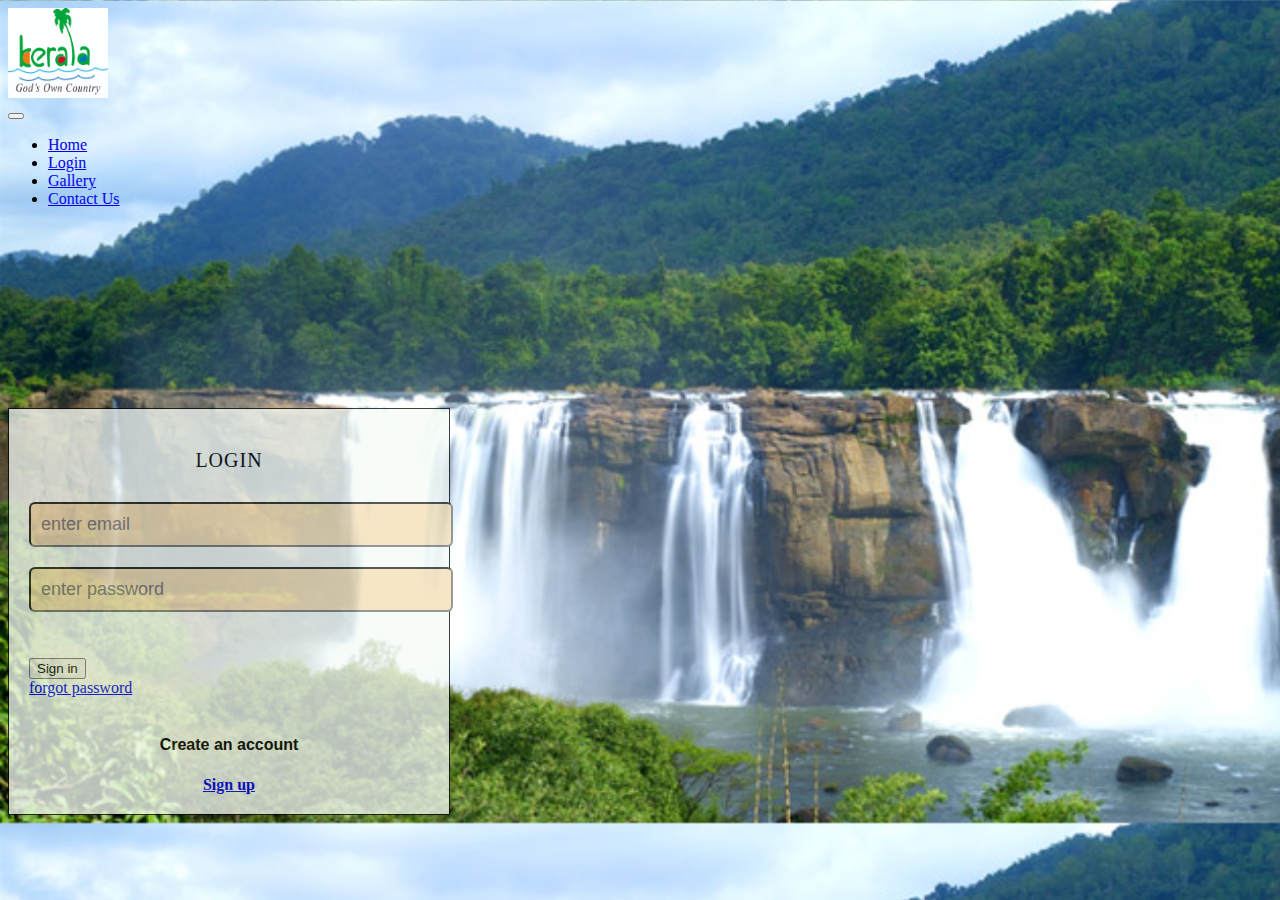
<file: login.html>
<!DOCTYPE html>
<html lang="en">
<head>
  <meta charset="UTF-8">
  <meta http-equiv="X-UA-Compatible" content="IE=edge">
  <meta name="viewport" content="width=device-width, initial-scale=1.0">
  <title>Keralatourism</title>
  <link href="style.css" rel="stylesheet">
  <link href="https://cdn.jsdelivr.net/npm/bootstrap@5.1.3/dist/css/bootstrap.min.css" rel="stylesheet" integrity="sha384-1BmE4kWBq78iYhFldvKuhfTAU6auU8tT94WrHftjDbrCEXSU1oBoqyl2QvZ6jIW3" crossorigin="anonymous">
  
</head>
<body background="CSS/athirappalli_and_vazhachal_waterfalls_thrissur20131031102422_79_1.jpg" style="background-size:cover ;" >
  <script src="https://cdn.jsdelivr.net/npm/@popperjs/core@2.10.2/dist/umd/popper.min.js" integrity="sha384-7+zCNj/IqJ95wo16oMtfsKbZ9ccEh31eOz1HGyDuCQ6wgnyJNSYdrPa03rtR1zdB" crossorigin="anonymous"></script>
  <script src="https://cdn.jsdelivr.net/npm/bootstrap@5.1.3/dist/js/bootstrap.min.js" integrity="sha384-QJHtvGhmr9XOIpI6YVutG+2QOK9T+ZnN4kzFN1RtK3zEFEIsxhlmWl5/YESvpZ13" crossorigin="anonymous"></script>
  <header class="bg-info fixed-top">
    <div class="row text-white ">
      <div class="col-md-6 col-9 p-3 ps-5  ">
        <img src="CSS/426-7878-kerala tourism logo.jpg" alt="" width="100px" height="90px">
      </div>
      <div class="col-md-6 col-3 my-auto">
        <nav class="navbar navbar-expand-lg navbar-light" >
          <div class="container-fluid">
            <button class="navbar-toggler" type="button" data-bs-toggle="collapse" data-bs-target="#navbarSupportedContent" aria-controls="navbarSupportedContent" aria-expanded="false" aria-label="Toggle navigation">
              <span class="navbar-toggler-icon"></span>
            </button>
            <div class="collapse navbar-collapse" id="navbarSupportedContent">
              <ul class="navbar-nav ms-auto">
                <li class="nav-item">
                  <a class="nav-link text-white" href="index.html"> Home </a>
                <li class="nav-item">
                  <a class="nav-link text-white" href="#"> Login </a>
                </li>
                <li class="nav-item ">
                  <a class="nav-link text-white" href="gallery.html" aria-current="page" href="#">
                    Gallery </a>
                  </li>
                  <li class="nav-item">
                    <a class="nav-link text-white" href="#"> Contact Us </a>
                  </li>
                </ul>
              </div>
            </div>
          </nav>
        </div>
      </div>
    </header>
</body>
  <div class="container" style="width: 400px; border: 0.5px solid;background-color: rgb(246, 252, 247); opacity: 75%; padding: 20px; margin-top: 200px;"  >

    <form action="gallery.html" >
      
      <h3> LOGIN </h3>
      <label class="emailBox">
        <input type="email" id="email" placeholder="enter email" required >
        <span class="emailText">  </span>
      </label>
      
      <label class="passBox">
        <input type="password" id="Password" placeholder="enter password" required >
        <span class="passText">  </span>
      </label>
<br>
<br>
      <div class=""></div>
      <button  class="btn btn-primary" id="submit" >Sign in</button>
      <br>
      <a href="#">forgot password</a>
      <div class="signup" style="text-align: center;">
        <br>
        <h4 style="font-weight: 700; font-family: 'Lucida Sans', 'Lucida Sans Regular', 'Lucida Grande', 'Lucida Sans Unicode', Geneva, Verdana, sans-serif;">Create an account</h4>
        <a href="signup.html" style="font-weight: 700; ">Sign up</a>
    </div>
  
    </form>
    <script>
      const email= document.getElementById("email");
      const Password= document.getElementById("Password");
      email.addEventListener('input',()=>{
        const emailBox = document.querySelector('.emailBox');
        const emailText = document.querySelector('.emailText');
        const emailPattern =/^([A-Za-z0-9\.-]+)@([A-Za-z0-9\-]+).([a-z]{2,3})(.[a-z]{2,3})?$/;
        if(email.value.match(emailPattern)){
          emailBox.classList.add("valid");
          emailBox.classList.remove("invalid");
          emailText.innerHTML="your email address in valid";
          email.style.border= "2px solid green"

        }else
       {
        emailBox.classList.add("invalid");
          emailBox.classList.remove("valid");
          emailText.innerHTML="Must be a valid email adress";
          email.style.border= "2px solid red"
       }

      });
      Password.addEventListener('input',()=>{
        const passBox = document.querySelector('.passBox');
        const passText = document.querySelector('.passText');
        const passPattern =/(?=.*\d)(?=.*[a-z])(?=.*[A-Z]).{8,}/;
        if(Password.value.match(passPattern)){
          passBox.classList.add("valid");
          passBox.classList.remove("invalid");
          passText.innerHTML="your password in valid";
          Password.style.border= "2px solid green"

        }else
       {
        passBox.classList.add("invalid");
          passBox.classList.remove("valid");
          passText.innerHTML="Must contain at least one number and one uppercase and lowercase letter, and at least 8 or more characters" ;
      Password.style.border= "2px solid red"
        }
          
        
       
        
  
          
      });


    </script>
  </div>

    </div>
  

</html>
</file>
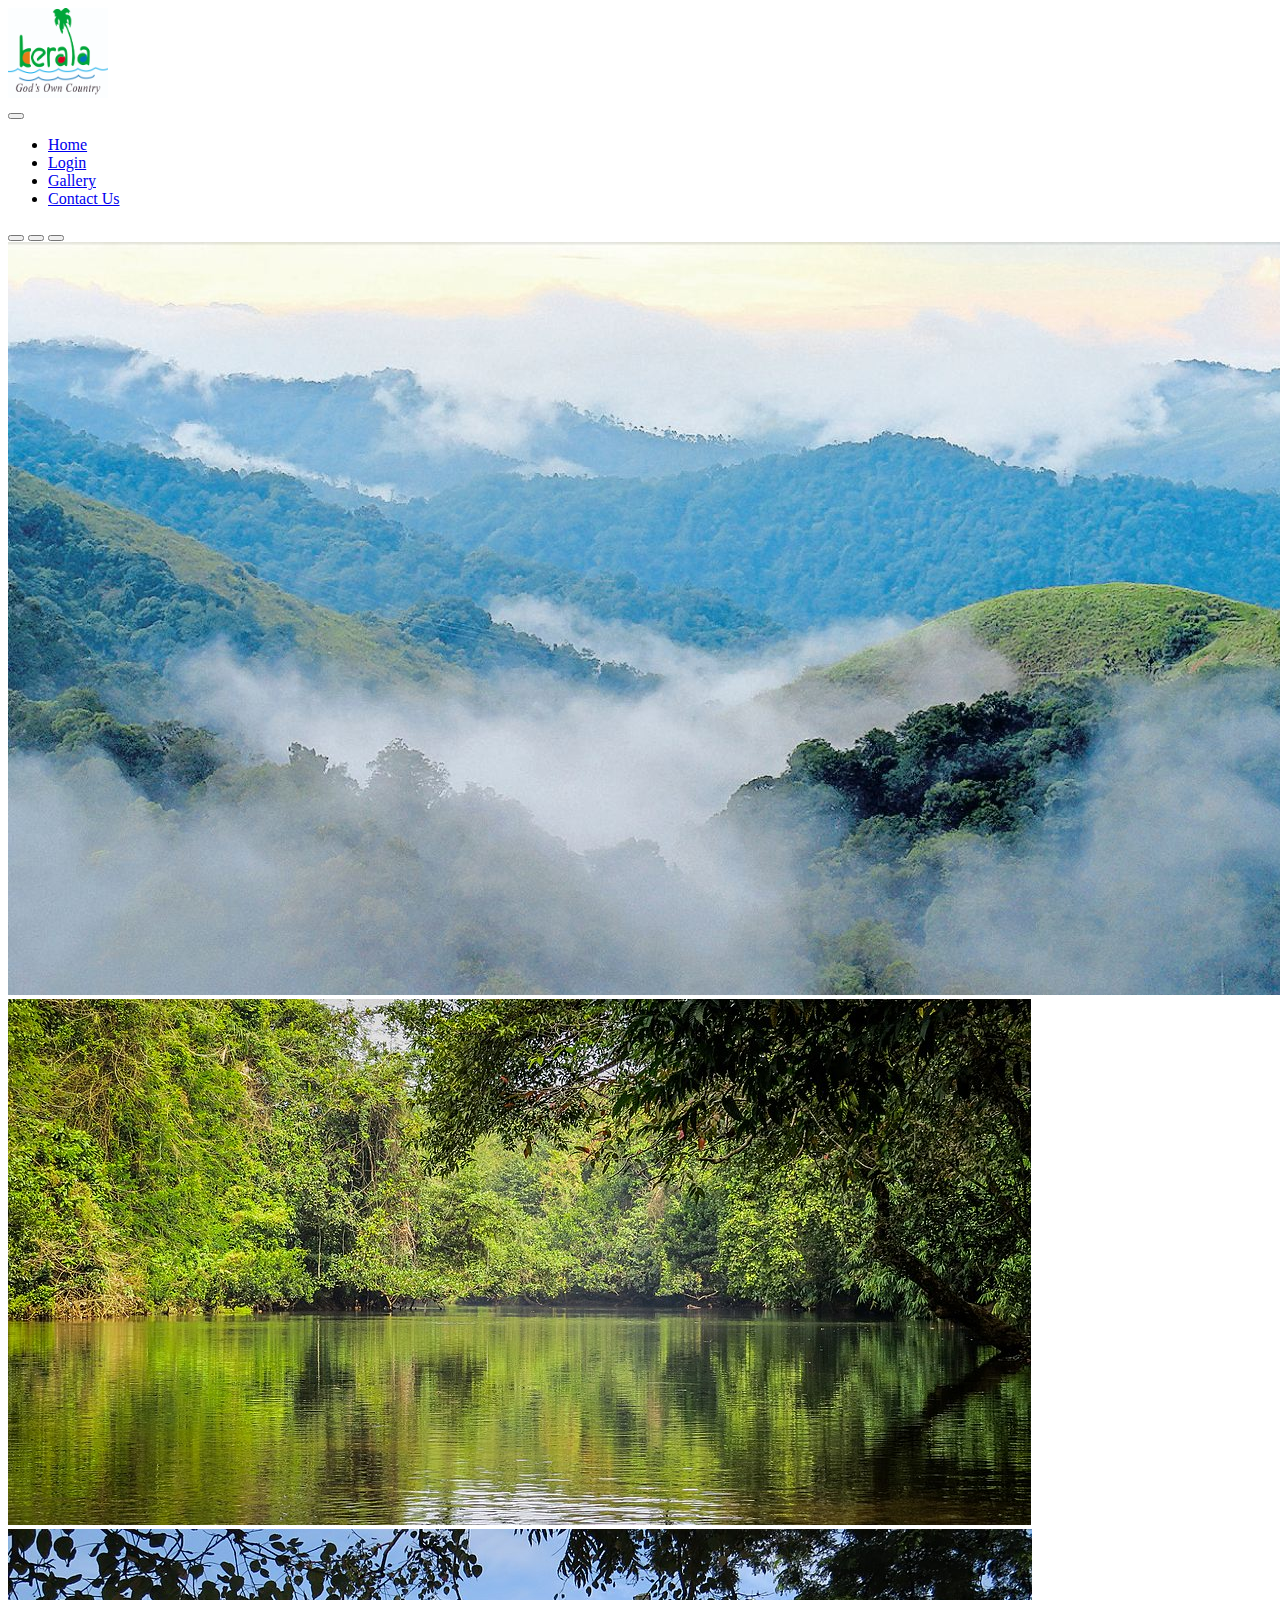
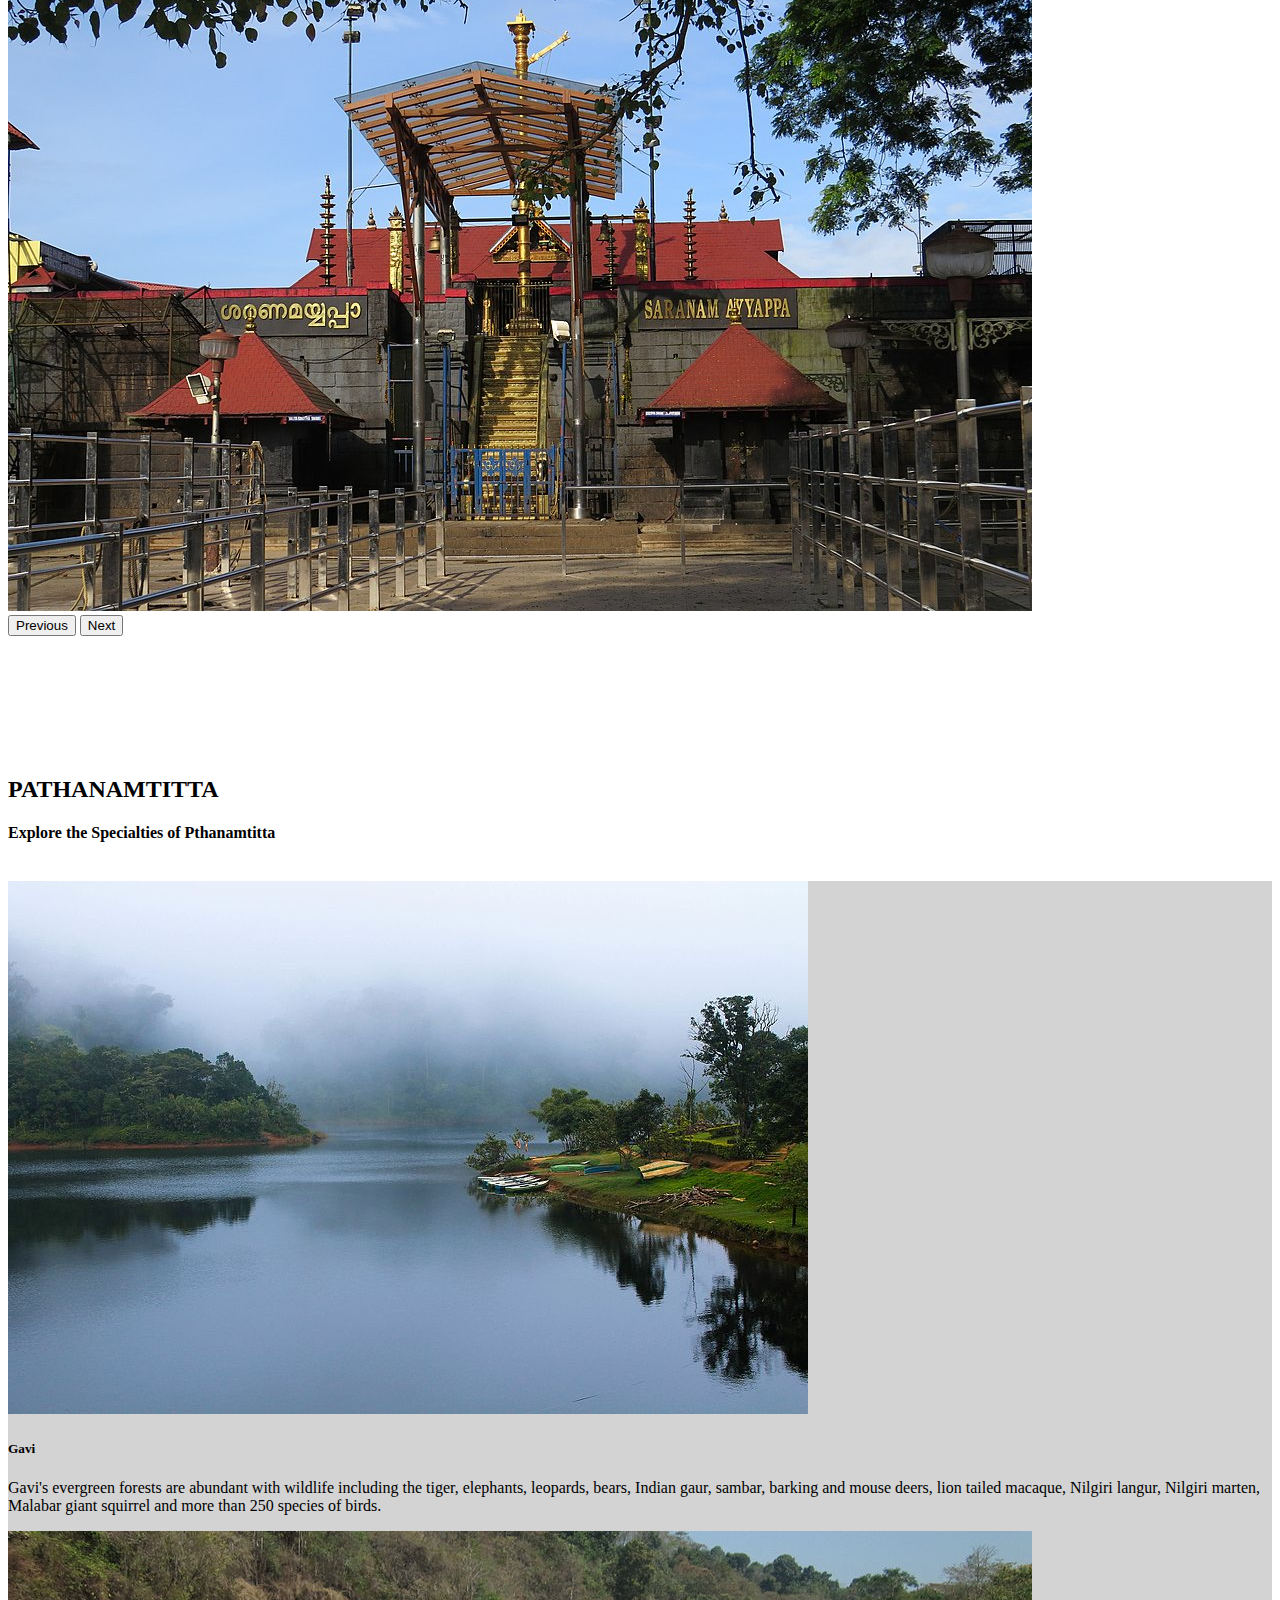
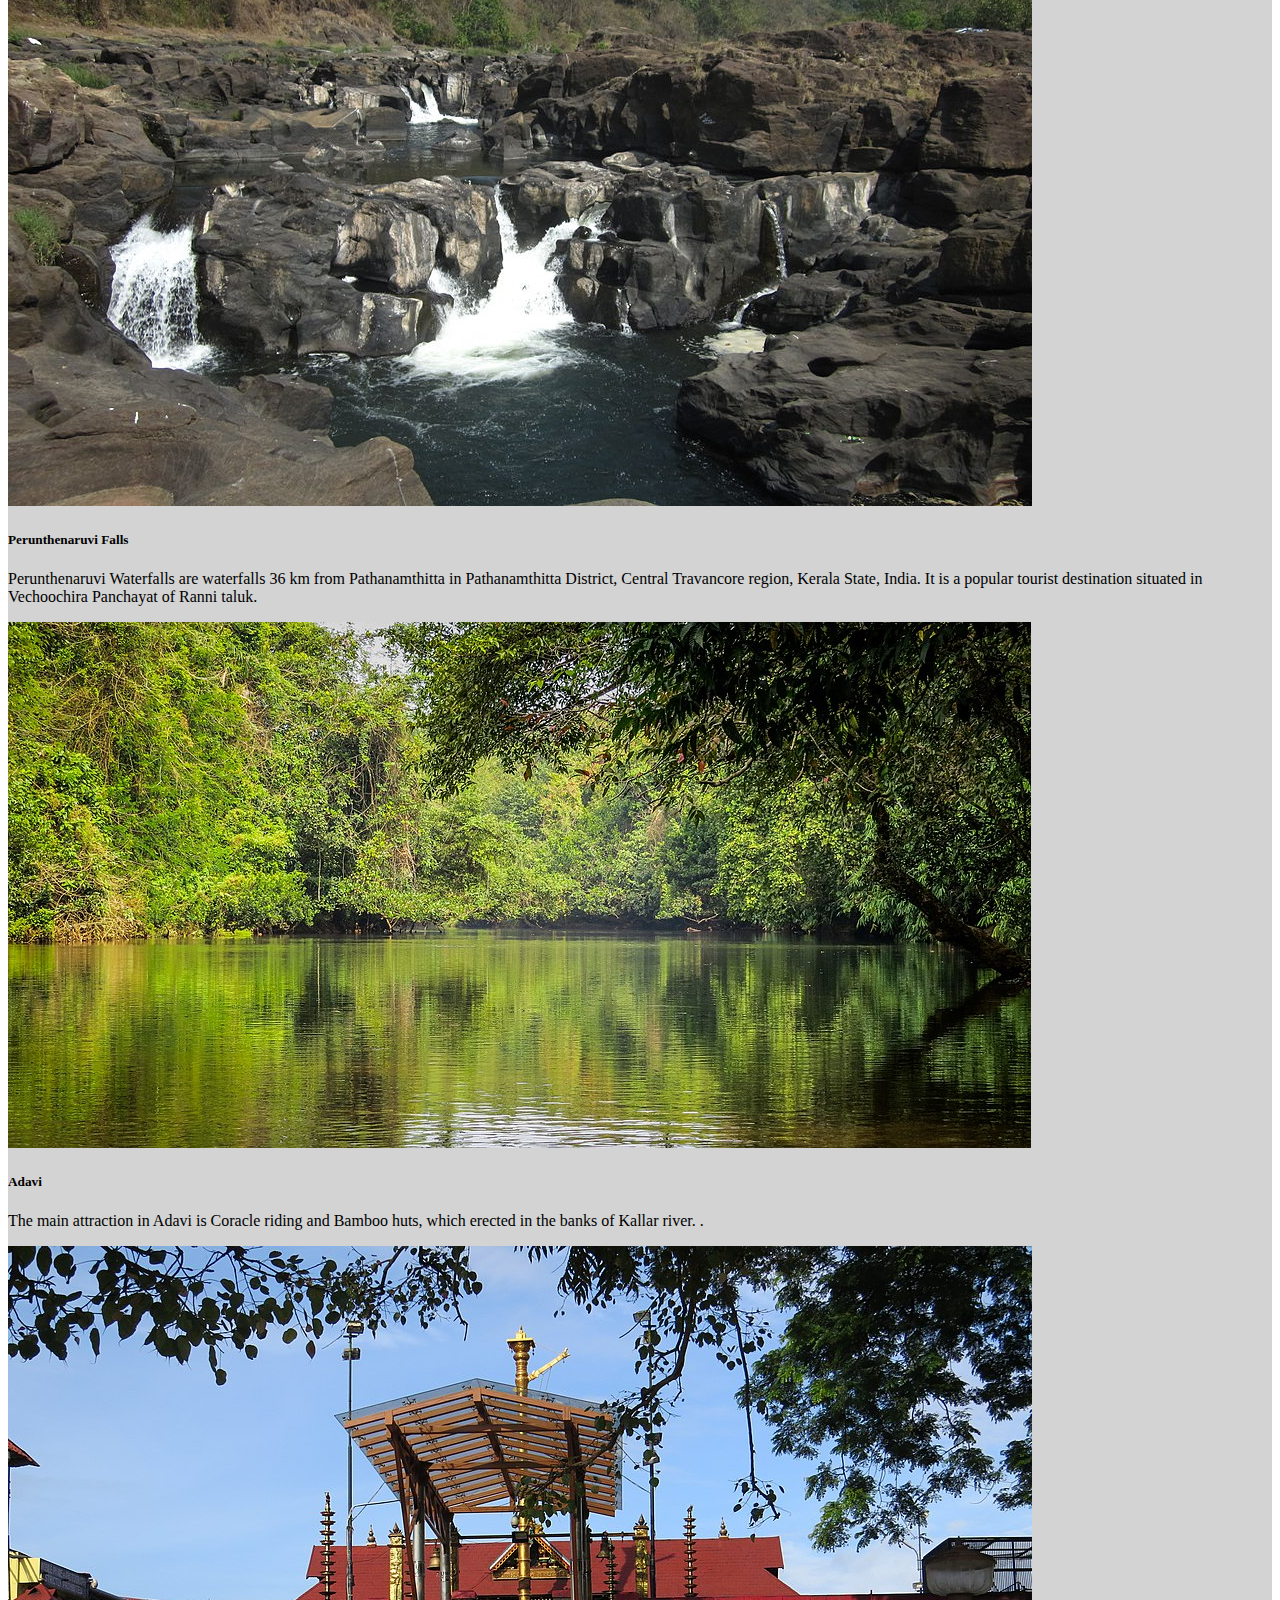
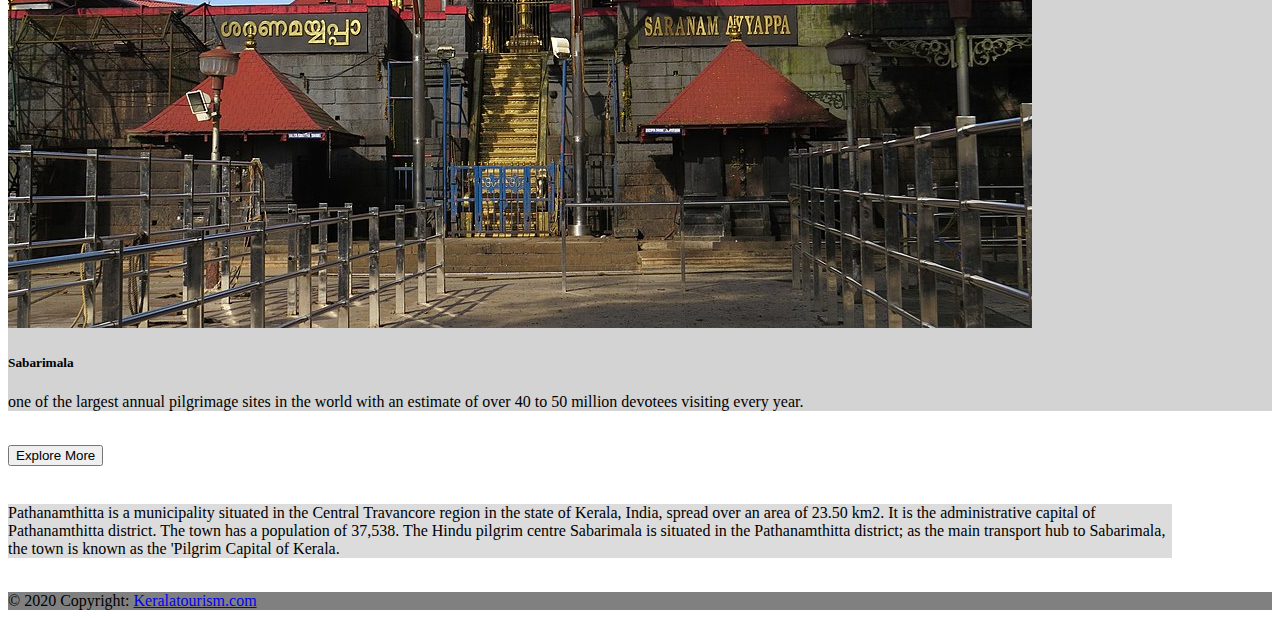
<file: pathanamthitta.html>
<!DOCTYPE html>
<html lang="en">
<head>
  <meta charset="UTF-8">
  <meta http-equiv="X-UA-Compatible" content="IE=edge">
  <meta name="viewport" content="width=device-width, initial-scale=1.0">
  <title>Keralatourism</title>
  <link href="https://cdn.jsdelivr.net/npm/bootstrap@5.1.3/dist/css/bootstrap.min.css" rel="stylesheet" integrity="sha384-1BmE4kWBq78iYhFldvKuhfTAU6auU8tT94WrHftjDbrCEXSU1oBoqyl2QvZ6jIW3" crossorigin="anonymous">
</head>
<body>
  <script src="https://cdn.jsdelivr.net/npm/@popperjs/core@2.10.2/dist/umd/popper.min.js" integrity="sha384-7+zCNj/IqJ95wo16oMtfsKbZ9ccEh31eOz1HGyDuCQ6wgnyJNSYdrPa03rtR1zdB" crossorigin="anonymous"></script>
  <script src="https://cdn.jsdelivr.net/npm/bootstrap@5.1.3/dist/js/bootstrap.min.js" integrity="sha384-QJHtvGhmr9XOIpI6YVutG+2QOK9T+ZnN4kzFN1RtK3zEFEIsxhlmWl5/YESvpZ13" crossorigin="anonymous"></script>
  <header class="bg-info fixed-top">
    <div class="row text-white ">
      <div class="col-md-6 col-9 p-3 ps-5  ">
        <img src="CSS/426-7878-kerala tourism logo.jpg" alt="" width="100px" height="90px">
      </div>
      <div class="col-md-6 col-3 my-auto">
        <nav class="navbar navbar-expand-lg navbar-light" >
          <div class="container-fluid">
            <button class="navbar-toggler" type="button" data-bs-toggle="collapse" data-bs-target="#navbarSupportedContent" aria-controls="navbarSupportedContent" aria-expanded="false" aria-label="Toggle navigation">
              <span class="navbar-toggler-icon"></span>
            </button>
            <div class="collapse navbar-collapse" id="navbarSupportedContent">
              <ul class="navbar-nav ms-auto">
                <li class="nav-item">
                  <a class="nav-link text-white" href="index.html"> Home </a>
                </li>
                <li class="nav-item">
                  <a class="nav-link text-white" href="login.html"> Login </a>
                </li>
                <li class="nav-item ">
                  <a class="nav-link text-white" href="gallery.html" aria-current="page" href="#">
                    Gallery </a>
                  </li>
                  <li class="nav-item">
                    <a class="nav-link text-white" href="#"> Contact Us </a>
                  </li>
                </ul>
              </div>
            </div>
          </nav>
        </div>
      </div>
    </header>
    <section>
        <div id="carouselExampleIndicators" class="carousel slide" data-bs-ride="carousel">
            <div class="carousel-indicators">
              <button type="button" data-bs-target="#carouselExampleIndicators" data-bs-slide-to="0" class="active" aria-current="true" aria-label="Slide 1"></button>
              <button type="button" data-bs-target="#carouselExampleIndicators" data-bs-slide-to="1" aria-label="Slide 2"></button>
              <button type="button" data-bs-target="#carouselExampleIndicators" data-bs-slide-to="2" aria-label="Slide 3"></button>
            </div>
            <div class="carousel-inner">
              <div class="carousel-item active">
                <img src="CSS/konni-image.jpg" class="d-block w-100" style="min-height: 50vh;" alt="...">
              </div>
              <div class="carousel-item">
                <img src="CSS/Adavi_Eco_Tourism.jpg" class="d-block w-100" style="min-height: 50vh;" alt="...">
              </div>
              <div class="carousel-item">
                <img src="CSS/1024px-Sabarimala_temple_during_Periyar_butterfly_survey_at_Sabarimala,_2014_(20).jpg" class="d-block w-100" style="min-height: 50vh;" alt="...">
              </div>
            </div>
            <button class="carousel-control-prev" type="button" data-bs-target="#carouselExampleIndicators" data-bs-slide="prev">
              <span class="carousel-control-prev-icon" aria-hidden="true"></span>
              <span class="visually-hidden">Previous</span>
            </button>
            <button class="carousel-control-next" type="button" data-bs-target="#carouselExampleIndicators" data-bs-slide="next">
              <span class="carousel-control-next-icon" aria-hidden="true"></span>
              <span class="visually-hidden">Next</span>
            </button>
          </div>
    </section>
    <!--/section-->
    <!--text content-->
    <section class="ps-4">
      <div class="row-align-item-center ">
        <div class="col-md-12">
          <h2 class="fw-bold text-center " style="padding-top: 120px;"> PATHANAMTITTA </h2>
          <h4 class="fw-bold"> Explore the Specialties of Pthanamtitta </h4>
        </div>
      </div>
    </section>
    <br>
    <div class="row row-cols-1 row-cols-md-3 g-4" style="background-color: lightgray;">
      <div class="col">
        <div class="card h-100">
          <img src="CSS/Gavi,_Kerala.jpg" class="card-img-top" style="height: 50%;" alt="...">
          <div class="card-body">
            <h5 class="card-title">Gavi</h5>
            <p class="card-text"> Gavi's evergreen forests are abundant with wildlife including the tiger, elephants, leopards, bears, Indian gaur, sambar, barking and mouse deers, lion tailed macaque, Nilgiri langur, Nilgiri marten, Malabar giant squirrel and more than 250 species of birds.</p>
          </div>
        </div>
      </div>
      <div class="col">
        <div class="card h-100">
          <img src="CSS/Perunthenaruvi_Pathanamthitta.jpg" class="card-img-top" style="height: 50%;" alt="...">
          <div class="card-body">
            <h5 class="card-title"> Perunthenaruvi Falls </h5>
            <p class="card-text">Perunthenaruvi Waterfalls are waterfalls 36 km from Pathanamthitta in Pathanamthitta District, Central Travancore region, Kerala State, India. It is a popular tourist destination situated in Vechoochira Panchayat of Ranni taluk.</p>
          </div>
        </div>
      </div>
      <div class="col">
        <div class="card h-100">
          <img src="CSS/Adavi_Eco_Tourism.jpg" class="card-img-top" style="height: 50%" alt="...">
          <div class="card-body">
            <h5 class="card-title">Adavi</h5>
            <p class="card-text">The main attraction in Adavi is Coracle riding and Bamboo huts, which erected in the banks of Kallar river. .</p>
          </div>
        </div>
      </div>
      <div class="col">
        <div class="card h-100">
          <img src="CSS/1024px-Sabarimala_temple_during_Periyar_butterfly_survey_at_Sabarimala,_2014_(20).jpg" class="card-img-top" style="height: 50%;" alt="...">
          <div class="card-body">
            <h5 class="card-title">Sabarimala</h5>
            <p class="card-text"> one of the largest annual pilgrimage sites in the world with an estimate of over 40 to 50 million devotees visiting every year.</p>
          </div>
        </div>
      </div>
    </div>
      <br>
      <div class="d-grid gap-2 col-6 mx-auto justify-content-md-center">
        <button class="btn btn-primary" type="button">Explore More</button>
      </div>
      <br>
      <div class="container" style="margin-top: 20px; margin-right: 100px; background-color: gainsboro;">
<P> Pathanamthitta is a municipality situated in the Central Travancore region in the state of Kerala, India, spread over an area of 23.50 km2. It is the administrative capital of Pathanamthitta district. The town has a population of 37,538. The Hindu pilgrim centre Sabarimala is situated in the Pathanamthitta district; as the main transport hub to Sabarimala, the town is known as the 'Pilgrim Capital of Kerala.</P>
      </div>
      <br>
    <footer class="bg-light text-center text-lg-start">
        <div class="text-center p-3" style="background-color: grey;">
            © 2020 Copyright:
            <a class="text-black" href="https://mdbootstrap.com/">Keralatourism.com</a>
        </div>
    </footer>

    

</body>
</html>
</file>
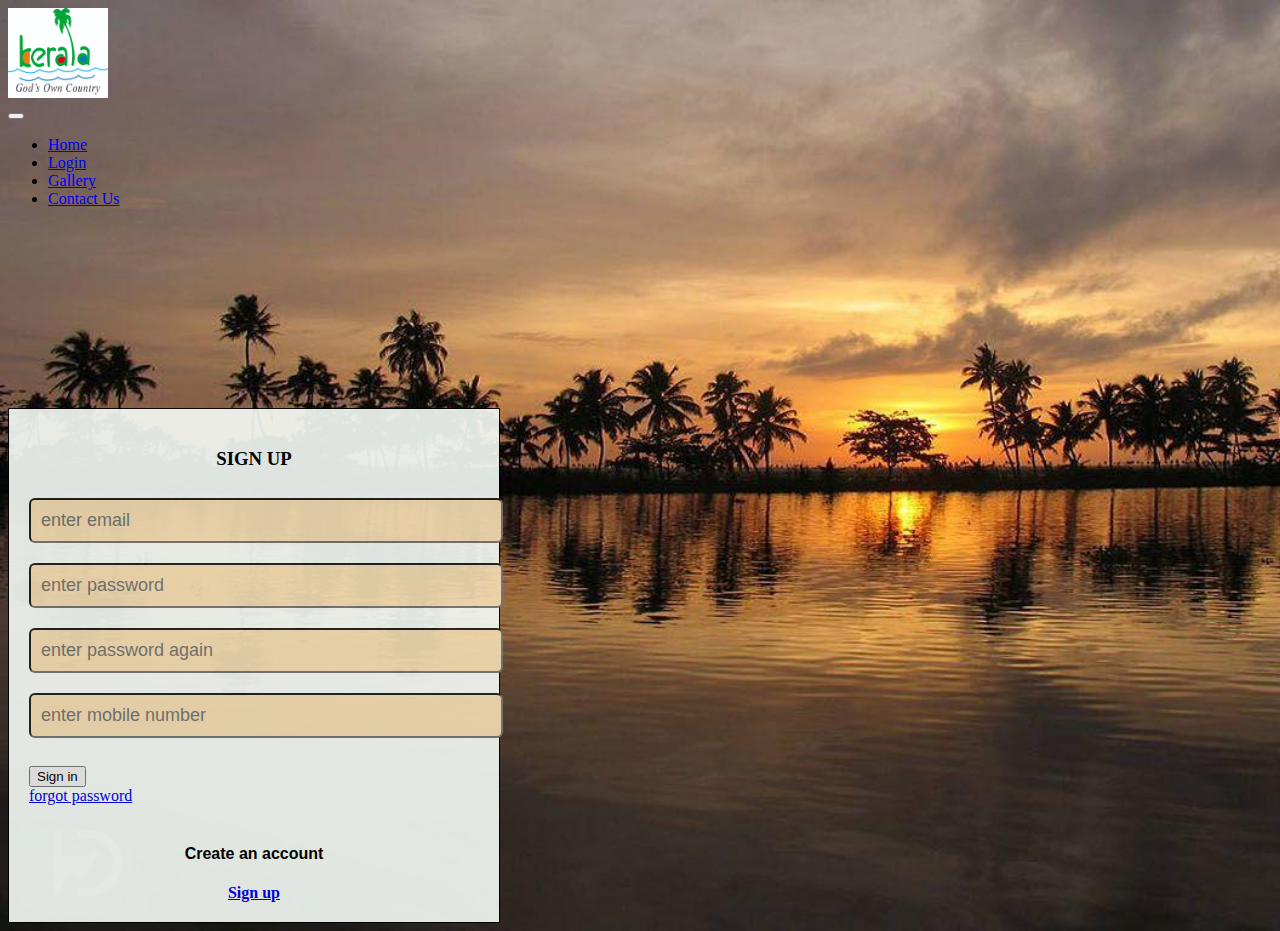
<file: signup.html>
<!DOCTYPE html>
<html lang="en">
<head>
    <meta charset="UTF-8">
    <meta http-equiv="X-UA-Compatible" content="IE=edge">
    <meta name="viewport" content="width=1.0, initial-scale=1.0">
    <title>signup</title>
    <link href="https://cdn.jsdelivr.net/npm/bootstrap@5.1.3/dist/css/bootstrap.min.css" rel="stylesheet" integrity="sha384-1BmE4kWBq78iYhFldvKuhfTAU6auU8tT94WrHftjDbrCEXSU1oBoqyl2QvZ6jIW3" crossorigin="anonymous">
    <link href="style1.css" rel="stylesheet" >
</head>
<body background="CSS/house boat.jpg" style="background-size: cover;">
    <script src="https://cdn.jsdelivr.net/npm/@popperjs/core@2.10.2/dist/umd/popper.min.js" integrity="sha384-7+zCNj/IqJ95wo16oMtfsKbZ9ccEh31eOz1HGyDuCQ6wgnyJNSYdrPa03rtR1zdB" crossorigin="anonymous"></script>
    <script src="https://cdn.jsdelivr.net/npm/bootstrap@5.1.3/dist/js/bootstrap.min.js" integrity="sha384-QJHtvGhmr9XOIpI6YVutG+2QOK9T+ZnN4kzFN1RtK3zEFEIsxhlmWl5/YESvpZ13" crossorigin="anonymous"></script>
    <header class="bg-info fixed-top">
        <div class="row text-white ">
            <div class="col-md-6 col-9 p-3 ps-5  ">
                <img src="CSS/426-7878-kerala tourism logo.jpg" alt="" width="100px" height="90px">
            </div>
            <div class="col-md-6 col-3 my-auto">
                <nav class="navbar navbar-expand-lg navbar-light" >
                    <div class="container-fluid">
                        <button class="navbar-toggler" type="button" data-bs-toggle="collapse" data-bs-target="#navbarSupportedContent" aria-controls="navbarSupportedContent" aria-expanded="false" aria-label="Toggle navigation">
                            <span class="navbar-toggler-icon"></span>
                        </button>
                        <div class="collapse navbar-collapse" id="navbarSupportedContent">
                            <ul class="navbar-nav ms-auto">
                                <li class="nav-item">
                                    <a class="nav-link text-white" href="index.html"> Home </a>
                                </li>
                                <li class="nav-item">
                                    <a class="nav-link text-white" href="login.html"> Login </a>
                                </li>
                                <li class="nav-item ">
                                    <a class="nav-link text-white" href="gallery.html" aria-current="page" href="#">
                                        Gallery </a>
                                    </li>
                                    <li class="nav-item">
                                        <a class="nav-link text-white" href="#"> Contact Us </a>
                                    </li>
                                </ul>
                            </div>
                        </div>
                    </nav>
                </div>
            </div>
        </header>
        <div class="container" style="width: 450px; border: 0.5px solid;background-color: rgb(246, 252, 247); opacity: 90%; padding: 20px; margin-top: 200px;"  >
             <h3 style="text-align: center; font-weight: bold;">SIGN UP</h3>
        <form action="gallery.html">
          <label class="emailBox">
            <input type="email" id="email" placeholder="enter email" required >
            <span class="emailText">  </span>
          </label>
          
          <label class="passBox">
            <input type="password" id="Password" placeholder="enter password" required >
            <span class="passText">  </span>
          </label>

          <label class="repassBox">
            <input type="password" id="rePassword" placeholder="enter password again" required >
            <span class="repassText">  </span>
          </label>
           
          <label class="mobileBox">
            <input type="text" id="number" placeholder="enter mobile number" required >
            <span class="mobileText">  </span>
          </label>

          <br>
          <button  class="btn btn-primary" id="submit" >Sign in</button>
      <br>
      <a href="#">forgot password</a>
      <div class="signup" style="text-align: center;">
        <br>
        <h4 style="font-weight: 700; font-family: 'Lucida Sans', 'Lucida Sans Regular', 'Lucida Grande', 'Lucida Sans Unicode', Geneva, Verdana, sans-serif;">Create an account</h4>
        <a href="signup.html" style="font-weight: 700; ">Sign up</a>
    </div>
        </form>
        <script>
      
      const email= document.getElementById("email");
      const Password= document.getElementById("Password");
      const rePassword= document.getElementById('rePassword');
      const number= document.getElementById('number');
      email.addEventListener('input',()=>{
        const emailBox = document.querySelector('.emailBox');
        const emailText = document.querySelector('.emailText');
        const emailPattern =/^([A-Za-z0-9\.-]+)@([A-Za-z0-9\-]+).([a-z]{2,3})(.[a-z]{2,3})?$/;
        if(email.value.match(emailPattern)){
          emailBox.classList.add("valid");
          emailBox.classList.remove("invalid");
          emailText.innerHTML="your email address in valid";
          email.style.border= "2px solid green"

        }else
       {
        emailBox.classList.add("invalid");
          emailBox.classList.remove("valid");
          emailText.innerHTML="Must be a valid email adress";
          email.style.border= "2px solid red"
       }

      });
      Password.addEventListener('input',()=>{
        const passBox = document.querySelector('.passBox');
        const passText = document.querySelector('.passText');
        const passPattern =/(?=.*\d)(?=.*[a-z])(?=.*[A-Z]).{8,}/;
        if(Password.value.match(passPattern)){
          passBox.classList.add("valid");
          passBox.classList.remove("invalid");
          passText.innerHTML="your password in valid";
          Password.style.border= "2px solid green"

        }else
       {
        passBox.classList.add("invalid");
          passBox.classList.remove("valid");
          passText.innerHTML="Must contain at least one number and one uppercase and lowercase letter, and at least 8 or more characters" ;
      Password.style.border= "2px solid red"
        }
          
        
       
        
  
          
      });
      rePassword.addEventListener('input',()=>{
        const repassBox = document.querySelector('.repassBox');
        const repassText = document.querySelector('.repassText');
        const repassPattern =/(?=.*\d)(?=.*[a-z])(?=.*[A-Z]).{8,}/;
        if(rePassword.value.match(repassPattern)){
          repassBox.classList.add("valid");
          repassBox.classList.remove("invalid");
          repassText.innerHTML="your password in valid";
          rePassword.style.border= "2px solid green"

        }else
       {
        repassBox.classList.add("invalid");
          repassBox.classList.remove("valid");
          repassText.innerHTML="Must contain at least one number and one uppercase and lowercase letter, and at least 8 or more characters" ;
      rePassword.style.border= "2px solid red"
        }
          
        
       
        
  
          
      });

      number.addEventListener('input',()=>{
        const mobileBox = document.querySelector('.mobileBox');
        const mobileText = document.querySelector('.mobileText');
        const mobilePattern =/^\(?([0-9]{3})\)?[-. ]?([0-9]{3})[-. ]?([0-9]{4})$/;
        if(number.value.match(mobilePattern)){
          mobileBox.classList.add("valid");
          mobileBox.classList.remove("invalid");
          mobileText.innerHTML="your mobile number in valid";
          number.style.border= "2px solid green"

        }else
       {
        mobileBox.classList.add("invalid");
          mobileBox.classList.remove("valid");
          mobieText.innerHTML=" mobile Number is not valid" ;
      number.style.border= "2px solid red"
        }
          
        
       
        
  
          
      });



    </script>
    </body>
</html>
</file>
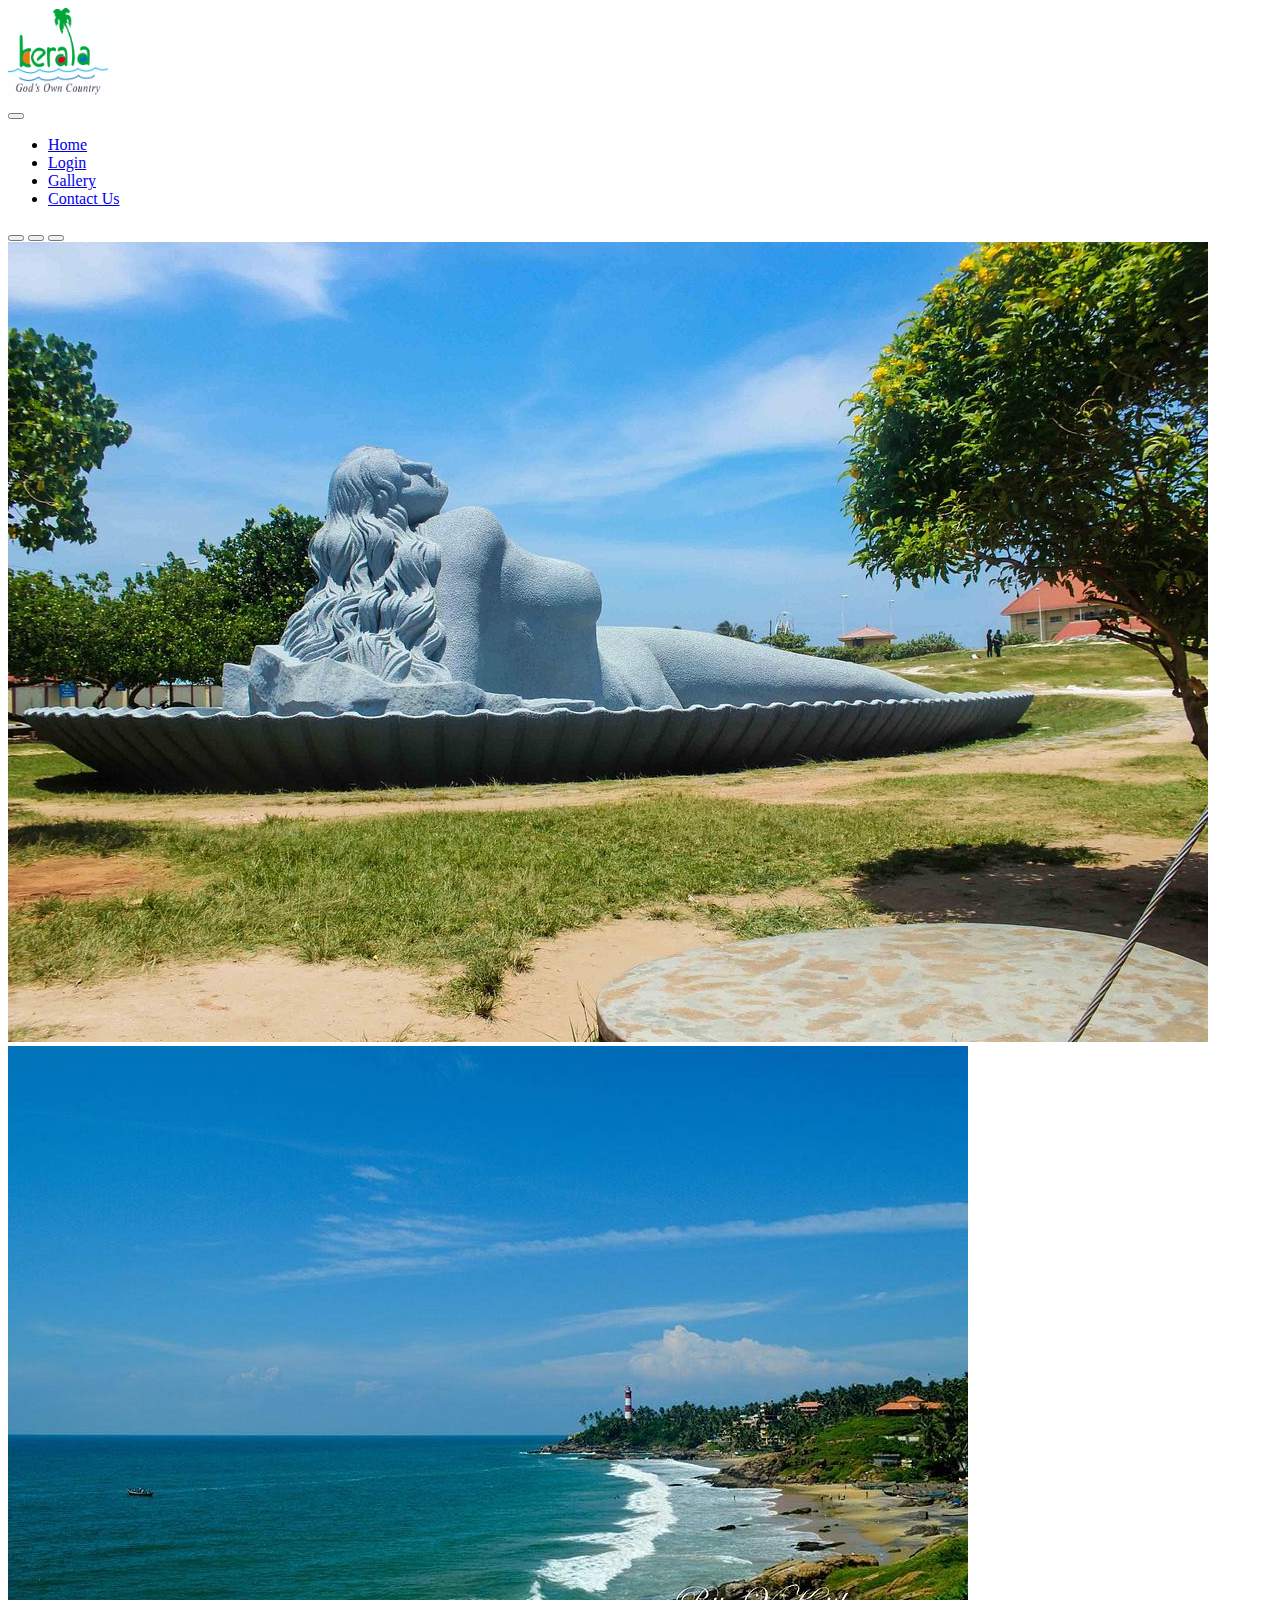
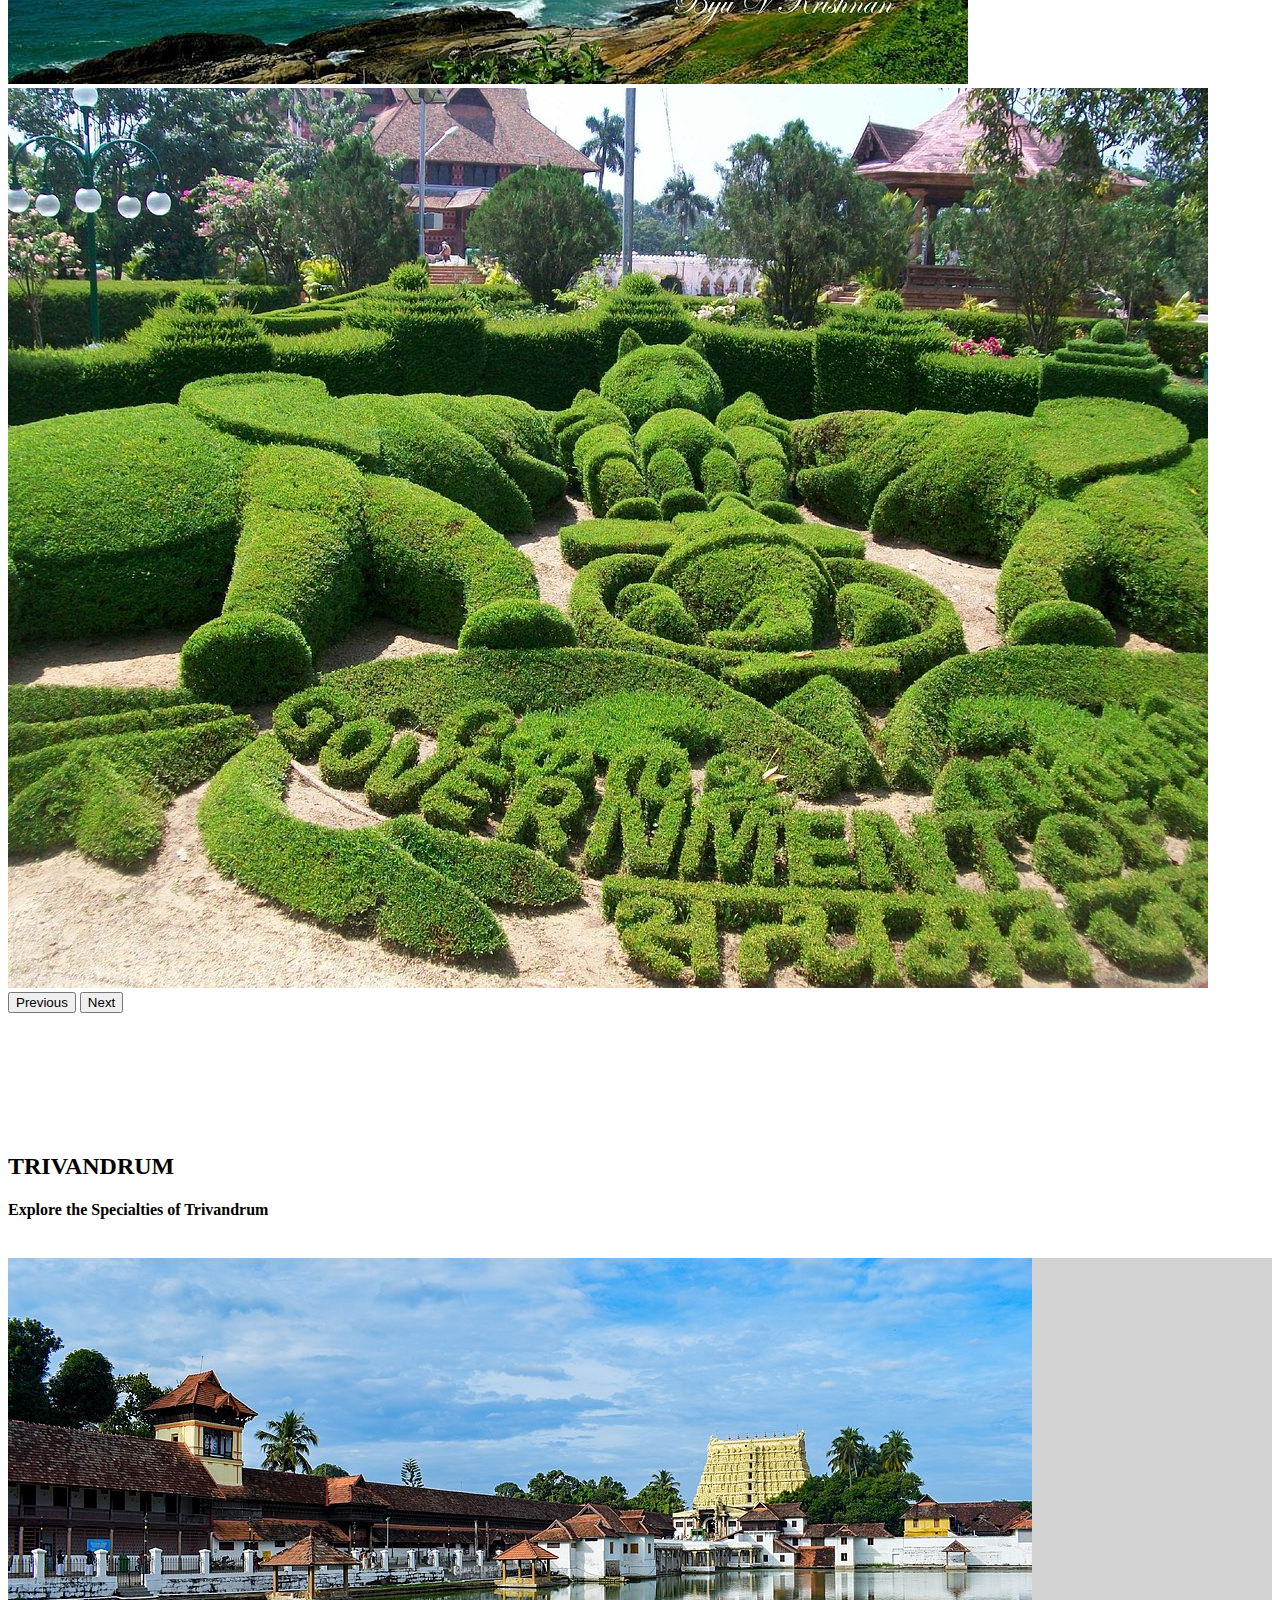
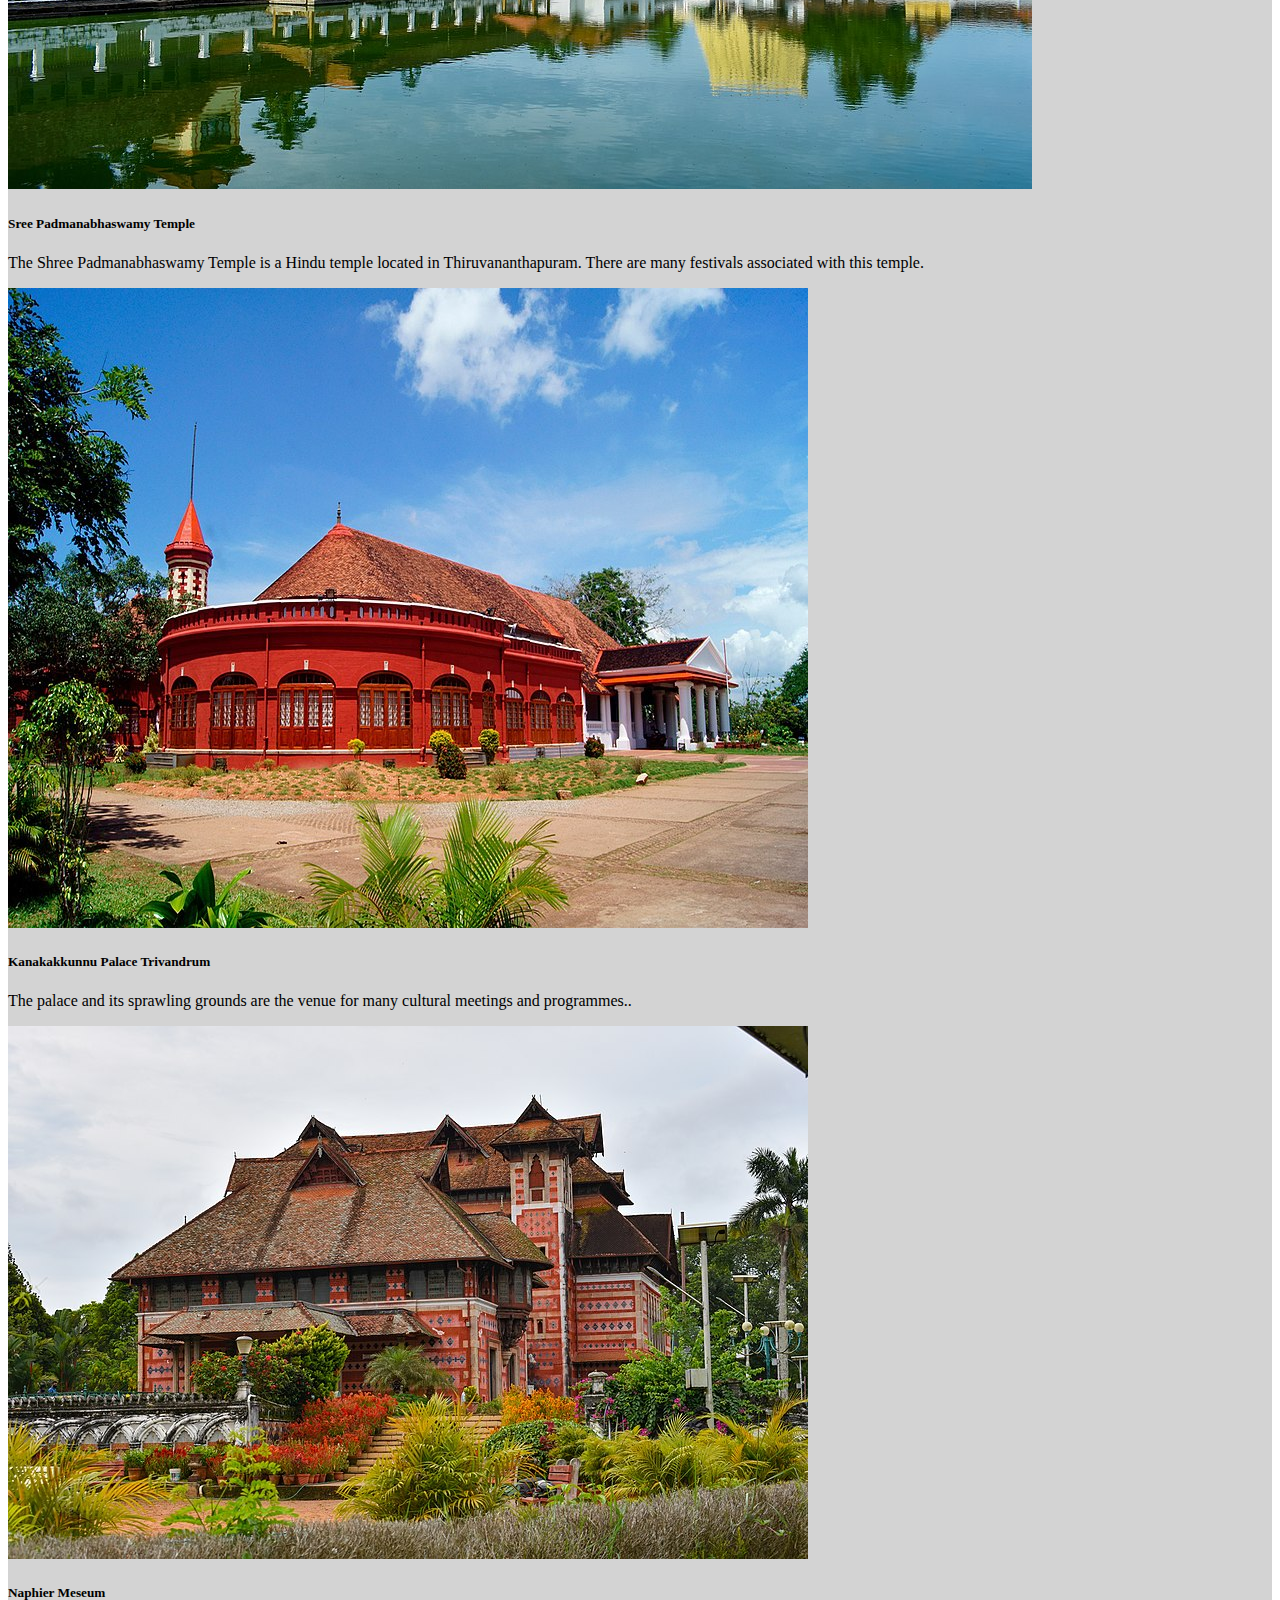
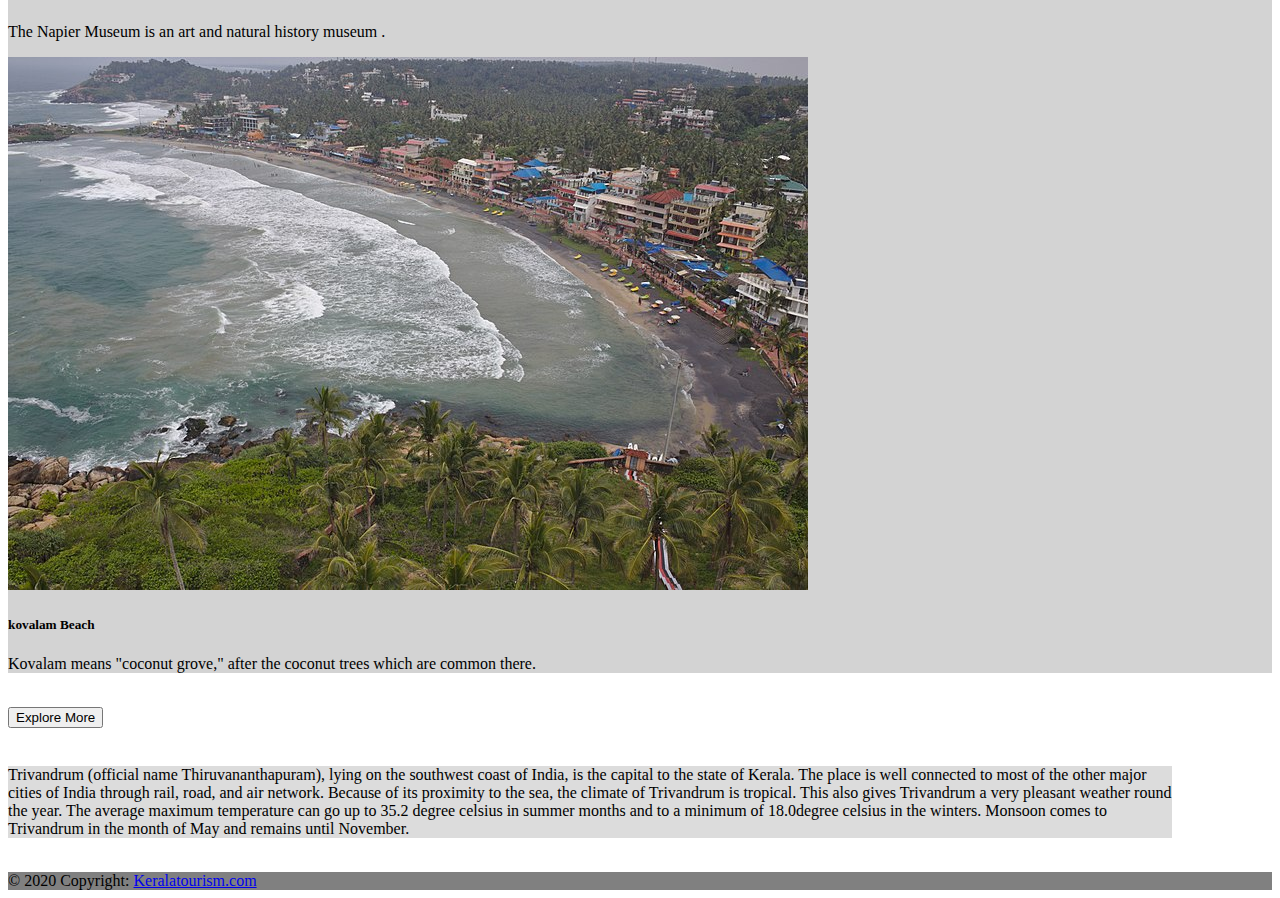
<file: trivandrum.html>
<!DOCTYPE html>
<html lang="en">
<head>
  <meta charset="UTF-8">
  <meta http-equiv="X-UA-Compatible" content="IE=edge">
  <meta name="viewport" content="width=device-width, initial-scale=1.0">
  <title>Keralatourism</title>
  <link href="https://cdn.jsdelivr.net/npm/bootstrap@5.1.3/dist/css/bootstrap.min.css" rel="stylesheet" integrity="sha384-1BmE4kWBq78iYhFldvKuhfTAU6auU8tT94WrHftjDbrCEXSU1oBoqyl2QvZ6jIW3" crossorigin="anonymous">
</head>
<body>
  <script src="https://cdn.jsdelivr.net/npm/@popperjs/core@2.10.2/dist/umd/popper.min.js" integrity="sha384-7+zCNj/IqJ95wo16oMtfsKbZ9ccEh31eOz1HGyDuCQ6wgnyJNSYdrPa03rtR1zdB" crossorigin="anonymous"></script>
  <script src="https://cdn.jsdelivr.net/npm/bootstrap@5.1.3/dist/js/bootstrap.min.js" integrity="sha384-QJHtvGhmr9XOIpI6YVutG+2QOK9T+ZnN4kzFN1RtK3zEFEIsxhlmWl5/YESvpZ13" crossorigin="anonymous"></script>
  <header class="bg-info fixed-top">
    <div class="row text-white ">
      <div class="col-md-6 col-9 p-3 ps-5  ">
        <img src="CSS/426-7878-kerala tourism logo.jpg" alt="" width="100px" height="90px">
      </div>
      <div class="col-md-6 col-3 my-auto">
        <nav class="navbar navbar-expand-lg navbar-light" >
          <div class="container-fluid">
            <button class="navbar-toggler" type="button" data-bs-toggle="collapse" data-bs-target="#navbarSupportedContent" aria-controls="navbarSupportedContent" aria-expanded="false" aria-label="Toggle navigation">
              <span class="navbar-toggler-icon"></span>
            </button>
            <div class="collapse navbar-collapse" id="navbarSupportedContent">
              <ul class="navbar-nav ms-auto">
                <li class="nav-item">
                  <a class="nav-link text-white" href="index.html"> Home </a>
                </li>
                <li class="nav-item">
                  <a class="nav-link text-white" href="login.html"> Login </a>
                </li>
                <li class="nav-item ">
                  <a class="nav-link text-white" href="gallery.html" aria-current="page" href="#">
                    Gallery </a>
                  </li>
                  <li class="nav-item">
                    <a class="nav-link text-white" href="#"> Contact Us </a>
                  </li>
                </ul>
              </div>
            </div>
          </nav>
        </div>
      </div>
    </header>
    <section>
        <div id="carouselExampleIndicators" class="carousel slide" data-bs-ride="carousel">
            <div class="carousel-indicators">
              <button type="button" data-bs-target="#carouselExampleIndicators" data-bs-slide-to="0" class="active" aria-current="true" aria-label="Slide 1"></button>
              <button type="button" data-bs-target="#carouselExampleIndicators" data-bs-slide-to="1" aria-label="Slide 2"></button>
              <button type="button" data-bs-target="#carouselExampleIndicators" data-bs-slide-to="2" aria-label="Slide 3"></button>
            </div>
            <div class="carousel-inner">
              <div class="carousel-item active">
                <img src="CSS/shankumukham beach.jpg" class="d-block w-100" style="min-height: 50vh;" alt="...">
              </div>
              <div class="carousel-item">
                <img src="CSS/kovalam-beach.jpg" class="d-block w-100" style="min-height: 50vh;" alt="...">
              </div>
              <div class="carousel-item">
                <img src="CSS/thiruvananthapuram-zoo.jpg" class="d-block w-100" style="min-height: 50vh;" alt="...">
              </div>
            </div>
            <button class="carousel-control-prev" type="button" data-bs-target="#carouselExampleIndicators" data-bs-slide="prev">
              <span class="carousel-control-prev-icon" aria-hidden="true"></span>
              <span class="visually-hidden">Previous</span>
            </button>
            <button class="carousel-control-next" type="button" data-bs-target="#carouselExampleIndicators" data-bs-slide="next">
              <span class="carousel-control-next-icon" aria-hidden="true"></span>
              <span class="visually-hidden">Next</span>
            </button>
          </div>
    </section>
    <!--/section-->
    <!--text content-->
    <section class="ps-4">
      <div class="row-align-item-center ">
        <div class="col-md-12">
          <h2 class="fw-bold text-center " style="padding-top: 120px;"> TRIVANDRUM </h2>
          <h4 class="fw-bold"> Explore the Specialties of Trivandrum </h4>
        </div>
      </div>
    </section>
    <br>
    <div class="row row-cols-1 row-cols-md-3 g-4" style="background-color: lightgray;">
      <div class="col">
        <div class="card h-100">
          <img src="CSS/Thiruvananthapuram_Padmanabhaswamy_temple.jpg" class="card-img-top" alt="...">
          <div class="card-body">
            <h5 class="card-title">Sree Padmanabhaswamy Temple</h5>
            <p class="card-text">The Shree Padmanabhaswamy Temple is a Hindu temple located in Thiruvananthapuram. There are many festivals associated with this temple.</p>
          </div>
        </div>
      </div>
      <div class="col">
        <div class="card h-100">
          <img src="CSS/Kanakakkunnu-palace-trivandrum.jpg" class="card-img-top" style="height: 50%;" alt="...">
          <div class="card-body">
            <h5 class="card-title">Kanakakkunnu Palace Trivandrum</h5>
            <p class="card-text">The palace and its sprawling grounds are the venue for many cultural meetings and programmes..</p>
          </div>
        </div>
      </div>
      <div class="col">
        <div class="card h-100">
          <img src="CSS/Napier_Museum_TVM.jpg" class="card-img-top" style="height: 50%" alt="...">
          <div class="card-body">
            <h5 class="card-title">Naphier Meseum</h5>
            <p class="card-text">The Napier Museum is an art and natural history museum .</p>
          </div>
        </div>
      </div>
      <div class="col">
        <div class="card h-100">
          <img src="CSS/800px-Kovalam_3.jpg" class="card-img-top" style="height: 50%;" alt="...">
          <div class="card-body">
            <h5 class="card-title">kovalam Beach</h5>
            <p class="card-text"> Kovalam means "coconut grove," after the coconut trees which are common there.</p>
          </div>
        </div>
      </div>
    </div>
      <br>
      <div class="d-grid gap-2 col-6 mx-auto justify-content-md-center">
        <button class="btn btn-primary" type="button">Explore More</button>
      </div>
      <br>
      <div class="container" style="margin-top: 20px; margin-right: 100px; background-color: gainsboro;">
<P> Trivandrum (official name Thiruvananthapuram), lying on the southwest coast of India, is the capital to the state of Kerala. The place is well connected to most of the other major cities of India through rail, road, and air network. Because of its proximity to the sea, the climate of Trivandrum is tropical. This also gives Trivandrum a very pleasant weather round the year. The average maximum temperature can go up to 35.2 degree celsius in summer months and to a minimum of 18.0degree celsius in the winters. Monsoon comes to Trivandrum in the month of May and remains until November.</P>
      </div>
      <br>
    <footer class="bg-light text-center text-lg-start">
        <div class="text-center p-3" style="background-color: grey;">
            © 2020 Copyright:
            <a class="text-black" href="https://mdbootstrap.com/">Keralatourism.com</a>
        </div>
    </footer>

    

</body>
</html>
</file>
<file: style.css>
h3{
    font-size: 20px;
    color: black;
    letter-spacing: 1px;
    font-weight: 500;
    text-align: center;
}
form label
{
    position: relative;
    display: block;
}
form input
{
    margin: 10px 0;
    width: 100%;
    background: wheat;
    color: black;
    padding: 10px;
    border-radius: 6px;
    font-size: 18px;
    
    
}
.emailText,
.passText
{
font-weight: 300;
font-style: italic;
padding: 5px;
}
label.valid .emailText,
label.valid .passText
{
    color: green;

}
label.invalid .emailText,
label.invalid .passText
{
    color: red;

}
label.valid::before,
label.invalid::before
{
    content: "";
    position: absolute;
    width: 24px;
    height: 24px;
    top: 18px;
    right: 5px;
    z-index: 100;
}
label.valid::before
{
    background: url(check.svg) no-repeat center /cover;
}
label.invalid::before
{
    background: url(error.png) no-repeat center /cover;
}
</file>
<file: style1.css>
form label
{
    position: relative;
    display: block;
}
form input
{
    margin: 10px 0;
    width: 100%;
    background: wheat;
    color: black;
    padding: 10px;
    border-radius: 6px;
    font-size: 18px;
    
    
}
.emailText,
.passText,
.repassText,
.mobileText
{
font-weight: 300;
font-style: italic;
padding: 5px;
}
label.valid .emailText,
label.valid .passText,
label.valid .repassText,
label.valid .mobileText

{
    color: green;

}
label.invalid .emailText,
label.invalid .passText,
label.invalid .repassText,
label.invalid .mobileText

{
    color: red;

}
label.valid::before,
label.invalid::before
{
    content: "";
    position: absolute;
    width: 24px;
    height: 24px;
    top: 18px;
    right: 5px;
    z-index: 100;
}
label.valid::before
{
    background: url(check.svg) no-repeat center /cover;
}
label.invalid::before
{
    background: url(error.png) no-repeat center /cover;
}
</file>
